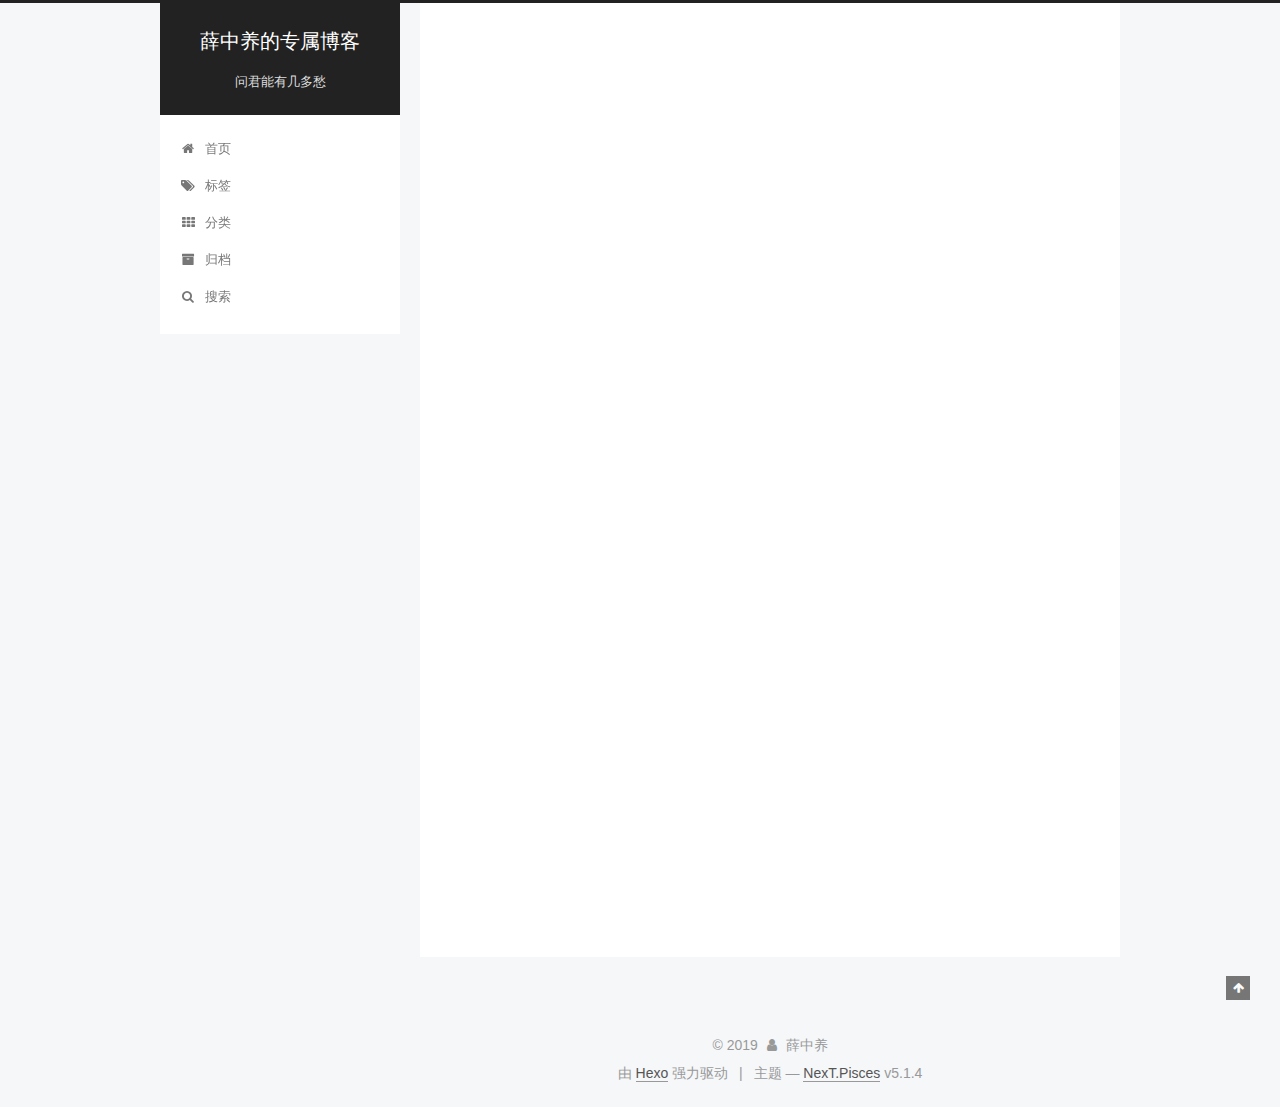
<file: index.html>
<!DOCTYPE html>



  


<html class="theme-next pisces use-motion" lang="zh-Hans">
<head><meta name="generator" content="Hexo 3.8.0">
  <meta charset="UTF-8">
<meta http-equiv="X-UA-Compatible" content="IE=edge">
<meta name="viewport" content="width=device-width, initial-scale=1, maximum-scale=1">
<meta name="theme-color" content="#222">









<meta http-equiv="Cache-Control" content="no-transform">
<meta http-equiv="Cache-Control" content="no-siteapp">
















  
  
  <link href="/lib/fancybox/source/jquery.fancybox.css?v=2.1.5" rel="stylesheet" type="text/css">







<link href="/lib/font-awesome/css/font-awesome.min.css?v=4.6.2" rel="stylesheet" type="text/css">

<link href="/css/main.css?v=5.1.4" rel="stylesheet" type="text/css">


  <link rel="apple-touch-icon" sizes="180x180" href="/images/apple-touch-icon-next.png?v=5.1.4">


  <link rel="icon" type="image/png" sizes="32x32" href="/images/favicon-32x32-next.png?v=5.1.4">


  <link rel="icon" type="image/png" sizes="16x16" href="/images/favicon-16x16-next.png?v=5.1.4">


  <link rel="mask-icon" href="/images/logo.svg?v=5.1.4" color="#222">





  <meta name="keywords" content="Hexo, NexT">










<meta name="description" content="不可描述">
<meta property="og:type" content="website">
<meta property="og:title" content="薛中养的专属博客">
<meta property="og:url" content="http://yoursite.com/index.html">
<meta property="og:site_name" content="薛中养的专属博客">
<meta property="og:description" content="不可描述">
<meta property="og:locale" content="zh-Hans">
<meta name="twitter:card" content="summary">
<meta name="twitter:title" content="薛中养的专属博客">
<meta name="twitter:description" content="不可描述">



<script type="text/javascript" id="hexo.configurations">
  var NexT = window.NexT || {};
  var CONFIG = {
    root: '/',
    scheme: 'Pisces',
    version: '5.1.4',
    sidebar: {"position":"left","display":"post","offset":12,"b2t":false,"scrollpercent":false,"onmobile":false},
    fancybox: true,
    tabs: true,
    motion: {"enable":true,"async":false,"transition":{"post_block":"fadeIn","post_header":"slideDownIn","post_body":"slideDownIn","coll_header":"slideLeftIn","sidebar":"slideUpIn"}},
    duoshuo: {
      userId: '0',
      author: '博主'
    },
    algolia: {
      applicationID: '',
      apiKey: '',
      indexName: '',
      hits: {"per_page":10},
      labels: {"input_placeholder":"Search for Posts","hits_empty":"We didn't find any results for the search: ${query}","hits_stats":"${hits} results found in ${time} ms"}
    }
  };
</script>



  <link rel="canonical" href="http://yoursite.com/">





  <title>薛中养的专属博客</title>
  








</head>

<body itemscope itemtype="http://schema.org/WebPage" lang="zh-Hans">

  
  
    
  

  <div class="container sidebar-position-left 
  page-home">
    <div class="headband"></div>

    <header id="header" class="header" itemscope itemtype="http://schema.org/WPHeader">
      <div class="header-inner"><div class="site-brand-wrapper">
  <div class="site-meta ">
    

    <div class="custom-logo-site-title">
      <a href="/" class="brand" rel="start">
        <span class="logo-line-before"><i></i></span>
        <span class="site-title">薛中养的专属博客</span>
        <span class="logo-line-after"><i></i></span>
      </a>
    </div>
      
        <p class="site-subtitle">问君能有几多愁</p>
      
  </div>

  <div class="site-nav-toggle">
    <button>
      <span class="btn-bar"></span>
      <span class="btn-bar"></span>
      <span class="btn-bar"></span>
    </button>
  </div>
</div>

<nav class="site-nav">
  

  
    <ul id="menu" class="menu">
      
        
        <li class="menu-item menu-item-home">
          <a href="/" rel="section">
            
              <i class="menu-item-icon fa fa-fw fa-home"></i> <br>
            
            首页
          </a>
        </li>
      
        
        <li class="menu-item menu-item-tags">
          <a href="/tags/" rel="section">
            
              <i class="menu-item-icon fa fa-fw fa-tags"></i> <br>
            
            标签
          </a>
        </li>
      
        
        <li class="menu-item menu-item-categories">
          <a href="/categories/" rel="section">
            
              <i class="menu-item-icon fa fa-fw fa-th"></i> <br>
            
            分类
          </a>
        </li>
      
        
        <li class="menu-item menu-item-archives">
          <a href="/archives/" rel="section">
            
              <i class="menu-item-icon fa fa-fw fa-archive"></i> <br>
            
            归档
          </a>
        </li>
      

      
        <li class="menu-item menu-item-search">
          
            <a href="javascript:;" class="popup-trigger">
          
            
              <i class="menu-item-icon fa fa-search fa-fw"></i> <br>
            
            搜索
          </a>
        </li>
      
    </ul>
  

  
    <div class="site-search">
      
  <div class="popup search-popup local-search-popup">
  <div class="local-search-header clearfix">
    <span class="search-icon">
      <i class="fa fa-search"></i>
    </span>
    <span class="popup-btn-close">
      <i class="fa fa-times-circle"></i>
    </span>
    <div class="local-search-input-wrapper">
      <input autocomplete="off" placeholder="搜索..." spellcheck="false" type="text" id="local-search-input">
    </div>
  </div>
  <div id="local-search-result"></div>
</div>



    </div>
  
</nav>



 </div>
    </header>

    <main id="main" class="main">
      <div class="main-inner">
        <div class="content-wrap">
          <div id="content" class="content">
            
  <section id="posts" class="posts-expand">
    
      

  

  
  
  

  <article class="post post-type-normal" itemscope itemtype="http://schema.org/Article">
  
  
  
  <div class="post-block">
    <link itemprop="mainEntityOfPage" href="http://yoursite.com/2019/03/28/djy/">

    <span hidden itemprop="author" itemscope itemtype="http://schema.org/Person">
      <meta itemprop="name" content="薛中养">
      <meta itemprop="description" content>
      <meta itemprop="image" content="/images/xzy.png">
    </span>

    <span hidden itemprop="publisher" itemscope itemtype="http://schema.org/Organization">
      <meta itemprop="name" content="薛中养的专属博客">
    </span>

    
      <header class="post-header">

        
        
          <h1 class="post-title" itemprop="name headline">
                
                <a class="post-title-link" href="/2019/03/28/djy/" itemprop="url">djy</a></h1>
        

        <div class="post-meta">
          <span class="post-time">
            
              <span class="post-meta-item-icon">
                <i class="fa fa-calendar-o"></i>
              </span>
              
                <span class="post-meta-item-text">发表于</span>
              
              <time title="创建于" itemprop="dateCreated datePublished" datetime="2019-03-27T19:47:01Z">
                2019-03-27
              </time>
            

            

            
          </span>

          

          
            
              <span class="post-comments-count">
                <span class="post-meta-divider">|</span>
                <span class="post-meta-item-icon">
                  <i class="fa fa-comment-o"></i>
                </span>
                <a href="/2019/03/28/djy/#comments" itemprop="discussionUrl">
                  <span class="post-comments-count ds-thread-count" data-thread-key="2019/03/28/djy/" itemprop="commentCount"></span>
                </a>
              </span>
            
          

          
          

          

          

          

          

        </div>
      </header>
    

    
    
    
    <div class="post-body" itemprop="articleBody">

      
      

      
        
          
          
          
          <!--noindex-->
          <div class="post-button text-center">
            <a class="btn" href="/2019/03/28/djy/#more" rel="contents">
              阅读全文 &raquo;
            </a>
          </div>
          <!--/noindex-->
        
      
    </div>
    
    
    

    

    

    

    <footer class="post-footer">
      

      

      

      
      
        <div class="post-eof"></div>
      
    </footer>
  </div>
  
  
  
  </article>


    
      

  

  
  
  

  <article class="post post-type-normal" itemscope itemtype="http://schema.org/Article">
  
  
  
  <div class="post-block">
    <link itemprop="mainEntityOfPage" href="http://yoursite.com/2019/03/28/My-New-Post/">

    <span hidden itemprop="author" itemscope itemtype="http://schema.org/Person">
      <meta itemprop="name" content="薛中养">
      <meta itemprop="description" content>
      <meta itemprop="image" content="/images/xzy.png">
    </span>

    <span hidden itemprop="publisher" itemscope itemtype="http://schema.org/Organization">
      <meta itemprop="name" content="薛中养的专属博客">
    </span>

    
      <header class="post-header">

        
        
          <h1 class="post-title" itemprop="name headline">
                
                <a class="post-title-link" href="/2019/03/28/My-New-Post/" itemprop="url">My New Post</a></h1>
        

        <div class="post-meta">
          <span class="post-time">
            
              <span class="post-meta-item-icon">
                <i class="fa fa-calendar-o"></i>
              </span>
              
                <span class="post-meta-item-text">发表于</span>
              
              <time title="创建于" itemprop="dateCreated datePublished" datetime="2019-03-27T19:37:29Z">
                2019-03-27
              </time>
            

            

            
          </span>

          

          
            
              <span class="post-comments-count">
                <span class="post-meta-divider">|</span>
                <span class="post-meta-item-icon">
                  <i class="fa fa-comment-o"></i>
                </span>
                <a href="/2019/03/28/My-New-Post/#comments" itemprop="discussionUrl">
                  <span class="post-comments-count ds-thread-count" data-thread-key="2019/03/28/My-New-Post/" itemprop="commentCount"></span>
                </a>
              </span>
            
          

          
          

          

          

          

          

        </div>
      </header>
    

    
    
    
    <div class="post-body" itemprop="articleBody">

      
      

      
        
          
          
          
          <!--noindex-->
          <div class="post-button text-center">
            <a class="btn" href="/2019/03/28/My-New-Post/#more" rel="contents">
              阅读全文 &raquo;
            </a>
          </div>
          <!--/noindex-->
        
      
    </div>
    
    
    

    

    

    

    <footer class="post-footer">
      

      

      

      
      
        <div class="post-eof"></div>
      
    </footer>
  </div>
  
  
  
  </article>


    
      

  

  
  
  

  <article class="post post-type-normal" itemscope itemtype="http://schema.org/Article">
  
  
  
  <div class="post-block">
    <link itemprop="mainEntityOfPage" href="http://yoursite.com/2019/03/27/hello-world/">

    <span hidden itemprop="author" itemscope itemtype="http://schema.org/Person">
      <meta itemprop="name" content="薛中养">
      <meta itemprop="description" content>
      <meta itemprop="image" content="/images/xzy.png">
    </span>

    <span hidden itemprop="publisher" itemscope itemtype="http://schema.org/Organization">
      <meta itemprop="name" content="薛中养的专属博客">
    </span>

    
      <header class="post-header">

        
        
          <h1 class="post-title" itemprop="name headline">
                
                <a class="post-title-link" href="/2019/03/27/hello-world/" itemprop="url">Hello World</a></h1>
        

        <div class="post-meta">
          <span class="post-time">
            
              <span class="post-meta-item-icon">
                <i class="fa fa-calendar-o"></i>
              </span>
              
                <span class="post-meta-item-text">发表于</span>
              
              <time title="创建于" itemprop="dateCreated datePublished" datetime="2019-03-27T09:45:52Z">
                2019-03-27
              </time>
            

            

            
          </span>

          

          
            
              <span class="post-comments-count">
                <span class="post-meta-divider">|</span>
                <span class="post-meta-item-icon">
                  <i class="fa fa-comment-o"></i>
                </span>
                <a href="/2019/03/27/hello-world/#comments" itemprop="discussionUrl">
                  <span class="post-comments-count ds-thread-count" data-thread-key="2019/03/27/hello-world/" itemprop="commentCount"></span>
                </a>
              </span>
            
          

          
          

          

          

          

          

        </div>
      </header>
    

    
    
    
    <div class="post-body" itemprop="articleBody">

      
      

      
        
          
          Welcome to Hexo! This is your very first post. Check documentation for more info. If you get any problems when using Hexo, you can find the answer in 
          ...
          <!--noindex-->
          <div class="post-button text-center">
            <a class="btn" href="/2019/03/27/hello-world/#more" rel="contents">
              阅读全文 &raquo;
            </a>
          </div>
          <!--/noindex-->
        
      
    </div>
    
    
    

    

    

    

    <footer class="post-footer">
      

      

      

      
      
        <div class="post-eof"></div>
      
    </footer>
  </div>
  
  
  
  </article>


    
  </section>

  


          </div>
          


          

        </div>
        
          
  
  <div class="sidebar-toggle">
    <div class="sidebar-toggle-line-wrap">
      <span class="sidebar-toggle-line sidebar-toggle-line-first"></span>
      <span class="sidebar-toggle-line sidebar-toggle-line-middle"></span>
      <span class="sidebar-toggle-line sidebar-toggle-line-last"></span>
    </div>
  </div>

  <aside id="sidebar" class="sidebar">
    
    <div class="sidebar-inner">

      

      

      <section class="site-overview-wrap sidebar-panel sidebar-panel-active">
        <div class="site-overview">
          <div class="site-author motion-element" itemprop="author" itemscope itemtype="http://schema.org/Person">
            
              <img class="site-author-image" itemprop="image" src="/images/xzy.png" alt="薛中养">
            
              <p class="site-author-name" itemprop="name">薛中养</p>
              <p class="site-description motion-element" itemprop="description">不可描述</p>
          </div>

          <nav class="site-state motion-element">

            
              <div class="site-state-item site-state-posts">
              
                <a href="/archives/">
              
                  <span class="site-state-item-count">3</span>
                  <span class="site-state-item-name">日志</span>
                </a>
              </div>
            

            

            

          </nav>

          

          
            <div class="links-of-author motion-element">
                
                  <span class="links-of-author-item">
                    <a href="https://github.com/xuezhongyang" target="_blank" title="GitHub">
                      
                        <i class="fa fa-fw fa-github"></i>GitHub</a>
                  </span>
                
                  <span class="links-of-author-item">
                    <a href="mailto:xuezhongyang@gmail.com" target="_blank" title="E-Mail">
                      
                        <i class="fa fa-fw fa-envelope"></i>E-Mail</a>
                  </span>
                
                  <span class="links-of-author-item">
                    <a href="https://plus.google.com/zhongyangxue" target="_blank" title="Google">
                      
                        <i class="fa fa-fw fa-google"></i>Google</a>
                  </span>
                
                  <span class="links-of-author-item">
                    <a href="https://twitter.com/zhongyangxue" target="_blank" title="Twitter">
                      
                        <i class="fa fa-fw fa-twitter"></i>Twitter</a>
                  </span>
                
            </div>
          

          
          

          
          

          

        </div>
      </section>

      

      

    </div>
  </aside>


        
      </div>
    </main>

    <footer id="footer" class="footer">
      <div class="footer-inner">
        <div class="copyright">&copy; <span itemprop="copyrightYear">2019</span>
  <span class="with-love">
    <i class="fa fa-user"></i>
  </span>
  <span class="author" itemprop="copyrightHolder">薛中养</span>

  
</div>


  <div class="powered-by">由 <a class="theme-link" target="_blank" href="https://hexo.io">Hexo</a> 强力驱动</div>



  <span class="post-meta-divider">|</span>



  <div class="theme-info">主题 &mdash; <a class="theme-link" target="_blank" href="https://github.com/iissnan/hexo-theme-next">NexT.Pisces</a> v5.1.4</div>


<div>
<script async src="https://dn-lbstatics.qbox.me/busuanzi/2.3/busuanzi.pure.mini.js"></script>
<span id="busuanzi_container_site_pv" style="display:none">
    本站总访问量 <span id="busuanzi_value_site_pv"></span> 次
    <span class="post-meta-divider">|</span>
</span>
<span id="busuanzi_container_site_uv" style="display:none">
    有<span id="busuanzi_value_site_uv"></span>人看过我的博客啦
</span>
</div>



        







        
      </div>
    </footer>

    
      <div class="back-to-top">
        <i class="fa fa-arrow-up"></i>
        
      </div>
    

    

  </div>

  

<script type="text/javascript">
  if (Object.prototype.toString.call(window.Promise) !== '[object Function]') {
    window.Promise = null;
  }
</script>









  












  
  
    <script type="text/javascript" src="/lib/jquery/index.js?v=2.1.3"></script>
  

  
  
    <script type="text/javascript" src="/lib/fastclick/lib/fastclick.min.js?v=1.0.6"></script>
  

  
  
    <script type="text/javascript" src="/lib/jquery_lazyload/jquery.lazyload.js?v=1.9.7"></script>
  

  
  
    <script type="text/javascript" src="/lib/velocity/velocity.min.js?v=1.2.1"></script>
  

  
  
    <script type="text/javascript" src="/lib/velocity/velocity.ui.min.js?v=1.2.1"></script>
  

  
  
    <script type="text/javascript" src="/lib/fancybox/source/jquery.fancybox.pack.js?v=2.1.5"></script>
  


  


  <script type="text/javascript" src="/js/src/utils.js?v=5.1.4"></script>

  <script type="text/javascript" src="/js/src/motion.js?v=5.1.4"></script>



  
  


  <script type="text/javascript" src="/js/src/affix.js?v=5.1.4"></script>

  <script type="text/javascript" src="/js/src/schemes/pisces.js?v=5.1.4"></script>



  

  


  <script type="text/javascript" src="/js/src/bootstrap.js?v=5.1.4"></script>



  

  
    
  

  <script type="text/javascript">
    var duoshuoQuery = {short_name:"xuezhongyang"};
    (function() {
      var ds = document.createElement('script');
      ds.type = 'text/javascript';ds.async = true;
      ds.id = 'duoshuo-script';
      ds.src = (document.location.protocol == 'https:' ? 'https:' : 'http:') + '//static.duoshuo.com/embed.js';
      ds.charset = 'UTF-8';
      (document.getElementsByTagName('head')[0]
      || document.getElementsByTagName('body')[0]).appendChild(ds);
    })();
  </script>

  
    
    
    <script src="/lib/ua-parser-js/dist/ua-parser.min.js?v=0.7.9"></script>
    <script src="/js/src/hook-duoshuo.js"></script>
  


















  

  <script type="text/javascript">
    // Popup Window;
    var isfetched = false;
    var isXml = true;
    // Search DB path;
    var search_path = "";
    if (search_path.length === 0) {
      search_path = "search.xml";
    } else if (/json$/i.test(search_path)) {
      isXml = false;
    }
    var path = "/" + search_path;
    // monitor main search box;

    var onPopupClose = function (e) {
      $('.popup').hide();
      $('#local-search-input').val('');
      $('.search-result-list').remove();
      $('#no-result').remove();
      $(".local-search-pop-overlay").remove();
      $('body').css('overflow', '');
    }

    function proceedsearch() {
      $("body")
        .append('<div class="search-popup-overlay local-search-pop-overlay"></div>')
        .css('overflow', 'hidden');
      $('.search-popup-overlay').click(onPopupClose);
      $('.popup').toggle();
      var $localSearchInput = $('#local-search-input');
      $localSearchInput.attr("autocapitalize", "none");
      $localSearchInput.attr("autocorrect", "off");
      $localSearchInput.focus();
    }

    // search function;
    var searchFunc = function(path, search_id, content_id) {
      'use strict';

      // start loading animation
      $("body")
        .append('<div class="search-popup-overlay local-search-pop-overlay">' +
          '<div id="search-loading-icon">' +
          '<i class="fa fa-spinner fa-pulse fa-5x fa-fw"></i>' +
          '</div>' +
          '</div>')
        .css('overflow', 'hidden');
      $("#search-loading-icon").css('margin', '20% auto 0 auto').css('text-align', 'center');

      $.ajax({
        url: path,
        dataType: isXml ? "xml" : "json",
        async: true,
        success: function(res) {
          // get the contents from search data
          isfetched = true;
          $('.popup').detach().appendTo('.header-inner');
          var datas = isXml ? $("entry", res).map(function() {
            return {
              title: $("title", this).text(),
              content: $("content",this).text(),
              url: $("url" , this).text()
            };
          }).get() : res;
          var input = document.getElementById(search_id);
          var resultContent = document.getElementById(content_id);
          var inputEventFunction = function() {
            var searchText = input.value.trim().toLowerCase();
            var keywords = searchText.split(/[\s\-]+/);
            if (keywords.length > 1) {
              keywords.push(searchText);
            }
            var resultItems = [];
            if (searchText.length > 0) {
              // perform local searching
              datas.forEach(function(data) {
                var isMatch = false;
                var hitCount = 0;
                var searchTextCount = 0;
                var title = data.title.trim();
                var titleInLowerCase = title.toLowerCase();
                var content = data.content.trim().replace(/<[^>]+>/g,"");
                var contentInLowerCase = content.toLowerCase();
                var articleUrl = decodeURIComponent(data.url);
                var indexOfTitle = [];
                var indexOfContent = [];
                // only match articles with not empty titles
                if(title != '') {
                  keywords.forEach(function(keyword) {
                    function getIndexByWord(word, text, caseSensitive) {
                      var wordLen = word.length;
                      if (wordLen === 0) {
                        return [];
                      }
                      var startPosition = 0, position = [], index = [];
                      if (!caseSensitive) {
                        text = text.toLowerCase();
                        word = word.toLowerCase();
                      }
                      while ((position = text.indexOf(word, startPosition)) > -1) {
                        index.push({position: position, word: word});
                        startPosition = position + wordLen;
                      }
                      return index;
                    }

                    indexOfTitle = indexOfTitle.concat(getIndexByWord(keyword, titleInLowerCase, false));
                    indexOfContent = indexOfContent.concat(getIndexByWord(keyword, contentInLowerCase, false));
                  });
                  if (indexOfTitle.length > 0 || indexOfContent.length > 0) {
                    isMatch = true;
                    hitCount = indexOfTitle.length + indexOfContent.length;
                  }
                }

                // show search results

                if (isMatch) {
                  // sort index by position of keyword

                  [indexOfTitle, indexOfContent].forEach(function (index) {
                    index.sort(function (itemLeft, itemRight) {
                      if (itemRight.position !== itemLeft.position) {
                        return itemRight.position - itemLeft.position;
                      } else {
                        return itemLeft.word.length - itemRight.word.length;
                      }
                    });
                  });

                  // merge hits into slices

                  function mergeIntoSlice(text, start, end, index) {
                    var item = index[index.length - 1];
                    var position = item.position;
                    var word = item.word;
                    var hits = [];
                    var searchTextCountInSlice = 0;
                    while (position + word.length <= end && index.length != 0) {
                      if (word === searchText) {
                        searchTextCountInSlice++;
                      }
                      hits.push({position: position, length: word.length});
                      var wordEnd = position + word.length;

                      // move to next position of hit

                      index.pop();
                      while (index.length != 0) {
                        item = index[index.length - 1];
                        position = item.position;
                        word = item.word;
                        if (wordEnd > position) {
                          index.pop();
                        } else {
                          break;
                        }
                      }
                    }
                    searchTextCount += searchTextCountInSlice;
                    return {
                      hits: hits,
                      start: start,
                      end: end,
                      searchTextCount: searchTextCountInSlice
                    };
                  }

                  var slicesOfTitle = [];
                  if (indexOfTitle.length != 0) {
                    slicesOfTitle.push(mergeIntoSlice(title, 0, title.length, indexOfTitle));
                  }

                  var slicesOfContent = [];
                  while (indexOfContent.length != 0) {
                    var item = indexOfContent[indexOfContent.length - 1];
                    var position = item.position;
                    var word = item.word;
                    // cut out 100 characters
                    var start = position - 20;
                    var end = position + 80;
                    if(start < 0){
                      start = 0;
                    }
                    if (end < position + word.length) {
                      end = position + word.length;
                    }
                    if(end > content.length){
                      end = content.length;
                    }
                    slicesOfContent.push(mergeIntoSlice(content, start, end, indexOfContent));
                  }

                  // sort slices in content by search text's count and hits' count

                  slicesOfContent.sort(function (sliceLeft, sliceRight) {
                    if (sliceLeft.searchTextCount !== sliceRight.searchTextCount) {
                      return sliceRight.searchTextCount - sliceLeft.searchTextCount;
                    } else if (sliceLeft.hits.length !== sliceRight.hits.length) {
                      return sliceRight.hits.length - sliceLeft.hits.length;
                    } else {
                      return sliceLeft.start - sliceRight.start;
                    }
                  });

                  // select top N slices in content

                  var upperBound = parseInt('1');
                  if (upperBound >= 0) {
                    slicesOfContent = slicesOfContent.slice(0, upperBound);
                  }

                  // highlight title and content

                  function highlightKeyword(text, slice) {
                    var result = '';
                    var prevEnd = slice.start;
                    slice.hits.forEach(function (hit) {
                      result += text.substring(prevEnd, hit.position);
                      var end = hit.position + hit.length;
                      result += '<b class="search-keyword">' + text.substring(hit.position, end) + '</b>';
                      prevEnd = end;
                    });
                    result += text.substring(prevEnd, slice.end);
                    return result;
                  }

                  var resultItem = '';

                  if (slicesOfTitle.length != 0) {
                    resultItem += "<li><a href='" + articleUrl + "' class='search-result-title'>" + highlightKeyword(title, slicesOfTitle[0]) + "</a>";
                  } else {
                    resultItem += "<li><a href='" + articleUrl + "' class='search-result-title'>" + title + "</a>";
                  }

                  slicesOfContent.forEach(function (slice) {
                    resultItem += "<a href='" + articleUrl + "'>" +
                      "<p class=\"search-result\">" + highlightKeyword(content, slice) +
                      "...</p>" + "</a>";
                  });

                  resultItem += "</li>";
                  resultItems.push({
                    item: resultItem,
                    searchTextCount: searchTextCount,
                    hitCount: hitCount,
                    id: resultItems.length
                  });
                }
              })
            };
            if (keywords.length === 1 && keywords[0] === "") {
              resultContent.innerHTML = '<div id="no-result"><i class="fa fa-search fa-5x" /></div>'
            } else if (resultItems.length === 0) {
              resultContent.innerHTML = '<div id="no-result"><i class="fa fa-frown-o fa-5x" /></div>'
            } else {
              resultItems.sort(function (resultLeft, resultRight) {
                if (resultLeft.searchTextCount !== resultRight.searchTextCount) {
                  return resultRight.searchTextCount - resultLeft.searchTextCount;
                } else if (resultLeft.hitCount !== resultRight.hitCount) {
                  return resultRight.hitCount - resultLeft.hitCount;
                } else {
                  return resultRight.id - resultLeft.id;
                }
              });
              var searchResultList = '<ul class=\"search-result-list\">';
              resultItems.forEach(function (result) {
                searchResultList += result.item;
              })
              searchResultList += "</ul>";
              resultContent.innerHTML = searchResultList;
            }
          }

          if ('auto' === 'auto') {
            input.addEventListener('input', inputEventFunction);
          } else {
            $('.search-icon').click(inputEventFunction);
            input.addEventListener('keypress', function (event) {
              if (event.keyCode === 13) {
                inputEventFunction();
              }
            });
          }

          // remove loading animation
          $(".local-search-pop-overlay").remove();
          $('body').css('overflow', '');

          proceedsearch();
        }
      });
    }

    // handle and trigger popup window;
    $('.popup-trigger').click(function(e) {
      e.stopPropagation();
      if (isfetched === false) {
        searchFunc(path, 'local-search-input', 'local-search-result');
      } else {
        proceedsearch();
      };
    });

    $('.popup-btn-close').click(onPopupClose);
    $('.popup').click(function(e){
      e.stopPropagation();
    });
    $(document).on('keyup', function (event) {
      var shouldDismissSearchPopup = event.which === 27 &&
        $('.search-popup').is(':visible');
      if (shouldDismissSearchPopup) {
        onPopupClose();
      }
    });
  </script>





  

  

  

  
  

  

  

  

</body>
</html>
</file>
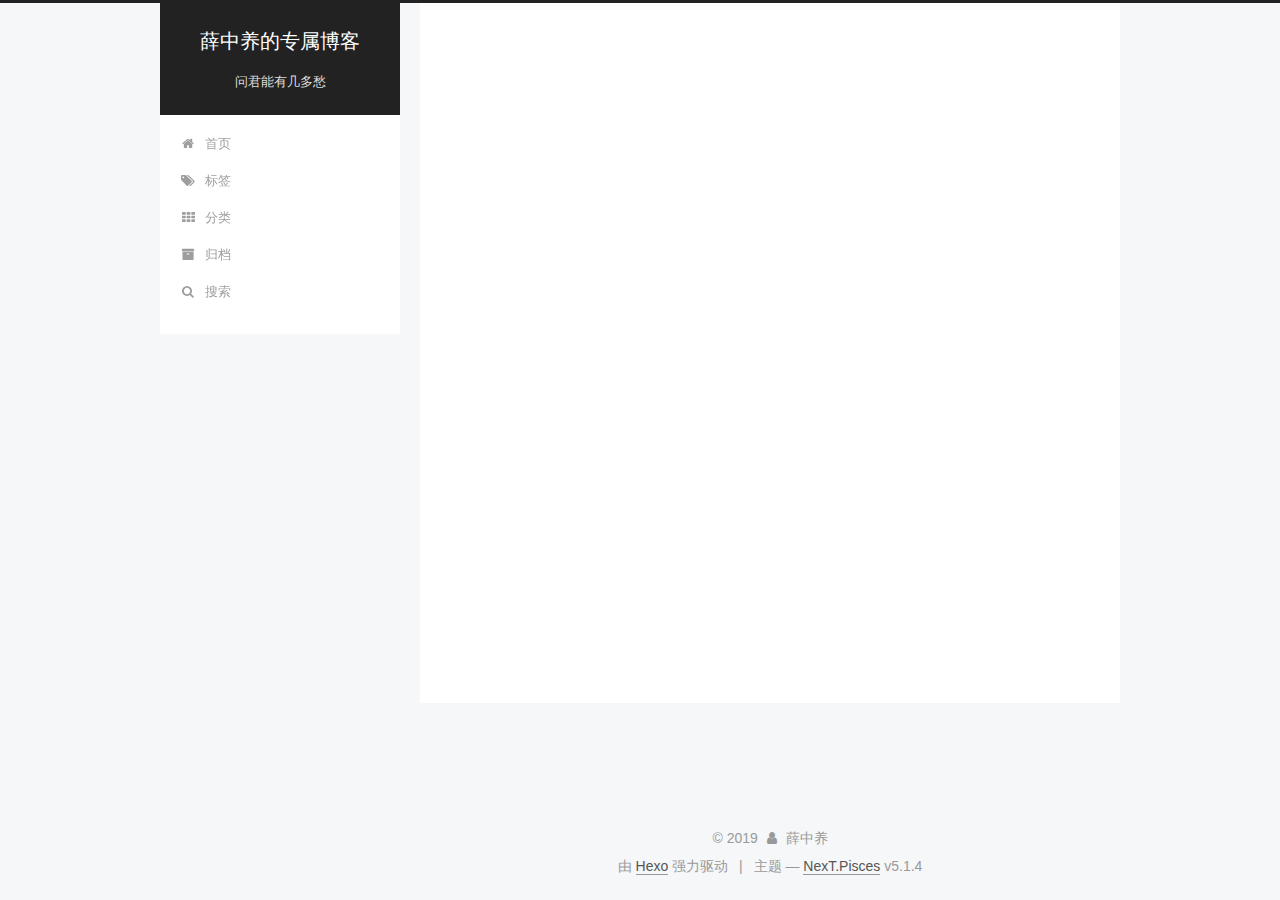
<file: archives/index.html>
<!DOCTYPE html>



  


<html class="theme-next pisces use-motion" lang="zh-Hans">
<head><meta name="generator" content="Hexo 3.8.0">
  <meta charset="UTF-8">
<meta http-equiv="X-UA-Compatible" content="IE=edge">
<meta name="viewport" content="width=device-width, initial-scale=1, maximum-scale=1">
<meta name="theme-color" content="#222">









<meta http-equiv="Cache-Control" content="no-transform">
<meta http-equiv="Cache-Control" content="no-siteapp">
















  
  
  <link href="/lib/fancybox/source/jquery.fancybox.css?v=2.1.5" rel="stylesheet" type="text/css">







<link href="/lib/font-awesome/css/font-awesome.min.css?v=4.6.2" rel="stylesheet" type="text/css">

<link href="/css/main.css?v=5.1.4" rel="stylesheet" type="text/css">


  <link rel="apple-touch-icon" sizes="180x180" href="/images/apple-touch-icon-next.png?v=5.1.4">


  <link rel="icon" type="image/png" sizes="32x32" href="/images/favicon-32x32-next.png?v=5.1.4">


  <link rel="icon" type="image/png" sizes="16x16" href="/images/favicon-16x16-next.png?v=5.1.4">


  <link rel="mask-icon" href="/images/logo.svg?v=5.1.4" color="#222">





  <meta name="keywords" content="Hexo, NexT">










<meta name="description" content="不可描述">
<meta property="og:type" content="website">
<meta property="og:title" content="薛中养的专属博客">
<meta property="og:url" content="http://yoursite.com/archives/index.html">
<meta property="og:site_name" content="薛中养的专属博客">
<meta property="og:description" content="不可描述">
<meta property="og:locale" content="zh-Hans">
<meta name="twitter:card" content="summary">
<meta name="twitter:title" content="薛中养的专属博客">
<meta name="twitter:description" content="不可描述">



<script type="text/javascript" id="hexo.configurations">
  var NexT = window.NexT || {};
  var CONFIG = {
    root: '/',
    scheme: 'Pisces',
    version: '5.1.4',
    sidebar: {"position":"left","display":"post","offset":12,"b2t":false,"scrollpercent":false,"onmobile":false},
    fancybox: true,
    tabs: true,
    motion: {"enable":true,"async":false,"transition":{"post_block":"fadeIn","post_header":"slideDownIn","post_body":"slideDownIn","coll_header":"slideLeftIn","sidebar":"slideUpIn"}},
    duoshuo: {
      userId: '0',
      author: '博主'
    },
    algolia: {
      applicationID: '',
      apiKey: '',
      indexName: '',
      hits: {"per_page":10},
      labels: {"input_placeholder":"Search for Posts","hits_empty":"We didn't find any results for the search: ${query}","hits_stats":"${hits} results found in ${time} ms"}
    }
  };
</script>



  <link rel="canonical" href="http://yoursite.com/archives/">





  <title>归档 | 薛中养的专属博客</title>
  








</head>

<body itemscope itemtype="http://schema.org/WebPage" lang="zh-Hans">

  
  
    
  

  <div class="container sidebar-position-left page-archive">
    <div class="headband"></div>

    <header id="header" class="header" itemscope itemtype="http://schema.org/WPHeader">
      <div class="header-inner"><div class="site-brand-wrapper">
  <div class="site-meta ">
    

    <div class="custom-logo-site-title">
      <a href="/" class="brand" rel="start">
        <span class="logo-line-before"><i></i></span>
        <span class="site-title">薛中养的专属博客</span>
        <span class="logo-line-after"><i></i></span>
      </a>
    </div>
      
        <p class="site-subtitle">问君能有几多愁</p>
      
  </div>

  <div class="site-nav-toggle">
    <button>
      <span class="btn-bar"></span>
      <span class="btn-bar"></span>
      <span class="btn-bar"></span>
    </button>
  </div>
</div>

<nav class="site-nav">
  

  
    <ul id="menu" class="menu">
      
        
        <li class="menu-item menu-item-home">
          <a href="/" rel="section">
            
              <i class="menu-item-icon fa fa-fw fa-home"></i> <br>
            
            首页
          </a>
        </li>
      
        
        <li class="menu-item menu-item-tags">
          <a href="/tags/" rel="section">
            
              <i class="menu-item-icon fa fa-fw fa-tags"></i> <br>
            
            标签
          </a>
        </li>
      
        
        <li class="menu-item menu-item-categories">
          <a href="/categories/" rel="section">
            
              <i class="menu-item-icon fa fa-fw fa-th"></i> <br>
            
            分类
          </a>
        </li>
      
        
        <li class="menu-item menu-item-archives">
          <a href="/archives/" rel="section">
            
              <i class="menu-item-icon fa fa-fw fa-archive"></i> <br>
            
            归档
          </a>
        </li>
      

      
        <li class="menu-item menu-item-search">
          
            <a href="javascript:;" class="popup-trigger">
          
            
              <i class="menu-item-icon fa fa-search fa-fw"></i> <br>
            
            搜索
          </a>
        </li>
      
    </ul>
  

  
    <div class="site-search">
      
  <div class="popup search-popup local-search-popup">
  <div class="local-search-header clearfix">
    <span class="search-icon">
      <i class="fa fa-search"></i>
    </span>
    <span class="popup-btn-close">
      <i class="fa fa-times-circle"></i>
    </span>
    <div class="local-search-input-wrapper">
      <input autocomplete="off" placeholder="搜索..." spellcheck="false" type="text" id="local-search-input">
    </div>
  </div>
  <div id="local-search-result"></div>
</div>



    </div>
  
</nav>



 </div>
    </header>

    <main id="main" class="main">
      <div class="main-inner">
        <div class="content-wrap">
          <div id="content" class="content">
            

  
  
  
  <div class="post-block archive">
    <div id="posts" class="posts-collapse">
      <span class="archive-move-on"></span>

      <span class="archive-page-counter">
        
        
        
          
        
        嗯..! 目前共计 3 篇日志。 继续努力。
      </span>

      

        
        
        

        
          
          <div class="collection-title">
            <h1 class="archive-year" id="archive-year-2019">2019</h1>
          </div>
        
        

        

  <article class="post post-type-normal" itemscope itemtype="http://schema.org/Article">
    <header class="post-header">

      <h2 class="post-title">
        
            <a class="post-title-link" href="/2019/03/28/djy/" itemprop="url">
              
                <span itemprop="name">djy</span>
              
            </a>
        
      </h2>

      <div class="post-meta">
        <time class="post-time" itemprop="dateCreated" datetime="2019-03-27T19:47:01Z" content="2019-03-27">
          03-27
        </time>
      </div>

    </header>
  </article>



      

        
        
        

        
        

        

  <article class="post post-type-normal" itemscope itemtype="http://schema.org/Article">
    <header class="post-header">

      <h2 class="post-title">
        
            <a class="post-title-link" href="/2019/03/28/My-New-Post/" itemprop="url">
              
                <span itemprop="name">My New Post</span>
              
            </a>
        
      </h2>

      <div class="post-meta">
        <time class="post-time" itemprop="dateCreated" datetime="2019-03-27T19:37:29Z" content="2019-03-27">
          03-27
        </time>
      </div>

    </header>
  </article>



      

        
        
        

        
        

        

  <article class="post post-type-normal" itemscope itemtype="http://schema.org/Article">
    <header class="post-header">

      <h2 class="post-title">
        
            <a class="post-title-link" href="/2019/03/27/hello-world/" itemprop="url">
              
                <span itemprop="name">Hello World</span>
              
            </a>
        
      </h2>

      <div class="post-meta">
        <time class="post-time" itemprop="dateCreated" datetime="2019-03-27T09:45:52Z" content="2019-03-27">
          03-27
        </time>
      </div>

    </header>
  </article>



      

    </div>
  </div>
  
  
  

  



          </div>
          


          

        </div>
        
          
  
  <div class="sidebar-toggle">
    <div class="sidebar-toggle-line-wrap">
      <span class="sidebar-toggle-line sidebar-toggle-line-first"></span>
      <span class="sidebar-toggle-line sidebar-toggle-line-middle"></span>
      <span class="sidebar-toggle-line sidebar-toggle-line-last"></span>
    </div>
  </div>

  <aside id="sidebar" class="sidebar">
    
    <div class="sidebar-inner">

      

      

      <section class="site-overview-wrap sidebar-panel sidebar-panel-active">
        <div class="site-overview">
          <div class="site-author motion-element" itemprop="author" itemscope itemtype="http://schema.org/Person">
            
              <img class="site-author-image" itemprop="image" src="/images/xzy.png" alt="薛中养">
            
              <p class="site-author-name" itemprop="name">薛中养</p>
              <p class="site-description motion-element" itemprop="description">不可描述</p>
          </div>

          <nav class="site-state motion-element">

            
              <div class="site-state-item site-state-posts">
              
                <a href="/archives/">
              
                  <span class="site-state-item-count">3</span>
                  <span class="site-state-item-name">日志</span>
                </a>
              </div>
            

            

            

          </nav>

          

          
            <div class="links-of-author motion-element">
                
                  <span class="links-of-author-item">
                    <a href="https://github.com/xuezhongyang" target="_blank" title="GitHub">
                      
                        <i class="fa fa-fw fa-github"></i>GitHub</a>
                  </span>
                
                  <span class="links-of-author-item">
                    <a href="mailto:xuezhongyang@gmail.com" target="_blank" title="E-Mail">
                      
                        <i class="fa fa-fw fa-envelope"></i>E-Mail</a>
                  </span>
                
                  <span class="links-of-author-item">
                    <a href="https://plus.google.com/zhongyangxue" target="_blank" title="Google">
                      
                        <i class="fa fa-fw fa-google"></i>Google</a>
                  </span>
                
                  <span class="links-of-author-item">
                    <a href="https://twitter.com/zhongyangxue" target="_blank" title="Twitter">
                      
                        <i class="fa fa-fw fa-twitter"></i>Twitter</a>
                  </span>
                
            </div>
          

          
          

          
          

          

        </div>
      </section>

      

      

    </div>
  </aside>


        
      </div>
    </main>

    <footer id="footer" class="footer">
      <div class="footer-inner">
        <div class="copyright">&copy; <span itemprop="copyrightYear">2019</span>
  <span class="with-love">
    <i class="fa fa-user"></i>
  </span>
  <span class="author" itemprop="copyrightHolder">薛中养</span>

  
</div>


  <div class="powered-by">由 <a class="theme-link" target="_blank" href="https://hexo.io">Hexo</a> 强力驱动</div>



  <span class="post-meta-divider">|</span>



  <div class="theme-info">主题 &mdash; <a class="theme-link" target="_blank" href="https://github.com/iissnan/hexo-theme-next">NexT.Pisces</a> v5.1.4</div>


<div>
<script async src="https://dn-lbstatics.qbox.me/busuanzi/2.3/busuanzi.pure.mini.js"></script>
<span id="busuanzi_container_site_pv" style="display:none">
    本站总访问量 <span id="busuanzi_value_site_pv"></span> 次
    <span class="post-meta-divider">|</span>
</span>
<span id="busuanzi_container_site_uv" style="display:none">
    有<span id="busuanzi_value_site_uv"></span>人看过我的博客啦
</span>
</div>



        







        
      </div>
    </footer>

    
      <div class="back-to-top">
        <i class="fa fa-arrow-up"></i>
        
      </div>
    

    

  </div>

  

<script type="text/javascript">
  if (Object.prototype.toString.call(window.Promise) !== '[object Function]') {
    window.Promise = null;
  }
</script>









  












  
  
    <script type="text/javascript" src="/lib/jquery/index.js?v=2.1.3"></script>
  

  
  
    <script type="text/javascript" src="/lib/fastclick/lib/fastclick.min.js?v=1.0.6"></script>
  

  
  
    <script type="text/javascript" src="/lib/jquery_lazyload/jquery.lazyload.js?v=1.9.7"></script>
  

  
  
    <script type="text/javascript" src="/lib/velocity/velocity.min.js?v=1.2.1"></script>
  

  
  
    <script type="text/javascript" src="/lib/velocity/velocity.ui.min.js?v=1.2.1"></script>
  

  
  
    <script type="text/javascript" src="/lib/fancybox/source/jquery.fancybox.pack.js?v=2.1.5"></script>
  


  


  <script type="text/javascript" src="/js/src/utils.js?v=5.1.4"></script>

  <script type="text/javascript" src="/js/src/motion.js?v=5.1.4"></script>



  
  


  <script type="text/javascript" src="/js/src/affix.js?v=5.1.4"></script>

  <script type="text/javascript" src="/js/src/schemes/pisces.js?v=5.1.4"></script>



  

  


  <script type="text/javascript" src="/js/src/bootstrap.js?v=5.1.4"></script>



  

  
    
  

  <script type="text/javascript">
    var duoshuoQuery = {short_name:"xuezhongyang"};
    (function() {
      var ds = document.createElement('script');
      ds.type = 'text/javascript';ds.async = true;
      ds.id = 'duoshuo-script';
      ds.src = (document.location.protocol == 'https:' ? 'https:' : 'http:') + '//static.duoshuo.com/embed.js';
      ds.charset = 'UTF-8';
      (document.getElementsByTagName('head')[0]
      || document.getElementsByTagName('body')[0]).appendChild(ds);
    })();
  </script>

  
    
    
    <script src="/lib/ua-parser-js/dist/ua-parser.min.js?v=0.7.9"></script>
    <script src="/js/src/hook-duoshuo.js"></script>
  


















  

  <script type="text/javascript">
    // Popup Window;
    var isfetched = false;
    var isXml = true;
    // Search DB path;
    var search_path = "";
    if (search_path.length === 0) {
      search_path = "search.xml";
    } else if (/json$/i.test(search_path)) {
      isXml = false;
    }
    var path = "/" + search_path;
    // monitor main search box;

    var onPopupClose = function (e) {
      $('.popup').hide();
      $('#local-search-input').val('');
      $('.search-result-list').remove();
      $('#no-result').remove();
      $(".local-search-pop-overlay").remove();
      $('body').css('overflow', '');
    }

    function proceedsearch() {
      $("body")
        .append('<div class="search-popup-overlay local-search-pop-overlay"></div>')
        .css('overflow', 'hidden');
      $('.search-popup-overlay').click(onPopupClose);
      $('.popup').toggle();
      var $localSearchInput = $('#local-search-input');
      $localSearchInput.attr("autocapitalize", "none");
      $localSearchInput.attr("autocorrect", "off");
      $localSearchInput.focus();
    }

    // search function;
    var searchFunc = function(path, search_id, content_id) {
      'use strict';

      // start loading animation
      $("body")
        .append('<div class="search-popup-overlay local-search-pop-overlay">' +
          '<div id="search-loading-icon">' +
          '<i class="fa fa-spinner fa-pulse fa-5x fa-fw"></i>' +
          '</div>' +
          '</div>')
        .css('overflow', 'hidden');
      $("#search-loading-icon").css('margin', '20% auto 0 auto').css('text-align', 'center');

      $.ajax({
        url: path,
        dataType: isXml ? "xml" : "json",
        async: true,
        success: function(res) {
          // get the contents from search data
          isfetched = true;
          $('.popup').detach().appendTo('.header-inner');
          var datas = isXml ? $("entry", res).map(function() {
            return {
              title: $("title", this).text(),
              content: $("content",this).text(),
              url: $("url" , this).text()
            };
          }).get() : res;
          var input = document.getElementById(search_id);
          var resultContent = document.getElementById(content_id);
          var inputEventFunction = function() {
            var searchText = input.value.trim().toLowerCase();
            var keywords = searchText.split(/[\s\-]+/);
            if (keywords.length > 1) {
              keywords.push(searchText);
            }
            var resultItems = [];
            if (searchText.length > 0) {
              // perform local searching
              datas.forEach(function(data) {
                var isMatch = false;
                var hitCount = 0;
                var searchTextCount = 0;
                var title = data.title.trim();
                var titleInLowerCase = title.toLowerCase();
                var content = data.content.trim().replace(/<[^>]+>/g,"");
                var contentInLowerCase = content.toLowerCase();
                var articleUrl = decodeURIComponent(data.url);
                var indexOfTitle = [];
                var indexOfContent = [];
                // only match articles with not empty titles
                if(title != '') {
                  keywords.forEach(function(keyword) {
                    function getIndexByWord(word, text, caseSensitive) {
                      var wordLen = word.length;
                      if (wordLen === 0) {
                        return [];
                      }
                      var startPosition = 0, position = [], index = [];
                      if (!caseSensitive) {
                        text = text.toLowerCase();
                        word = word.toLowerCase();
                      }
                      while ((position = text.indexOf(word, startPosition)) > -1) {
                        index.push({position: position, word: word});
                        startPosition = position + wordLen;
                      }
                      return index;
                    }

                    indexOfTitle = indexOfTitle.concat(getIndexByWord(keyword, titleInLowerCase, false));
                    indexOfContent = indexOfContent.concat(getIndexByWord(keyword, contentInLowerCase, false));
                  });
                  if (indexOfTitle.length > 0 || indexOfContent.length > 0) {
                    isMatch = true;
                    hitCount = indexOfTitle.length + indexOfContent.length;
                  }
                }

                // show search results

                if (isMatch) {
                  // sort index by position of keyword

                  [indexOfTitle, indexOfContent].forEach(function (index) {
                    index.sort(function (itemLeft, itemRight) {
                      if (itemRight.position !== itemLeft.position) {
                        return itemRight.position - itemLeft.position;
                      } else {
                        return itemLeft.word.length - itemRight.word.length;
                      }
                    });
                  });

                  // merge hits into slices

                  function mergeIntoSlice(text, start, end, index) {
                    var item = index[index.length - 1];
                    var position = item.position;
                    var word = item.word;
                    var hits = [];
                    var searchTextCountInSlice = 0;
                    while (position + word.length <= end && index.length != 0) {
                      if (word === searchText) {
                        searchTextCountInSlice++;
                      }
                      hits.push({position: position, length: word.length});
                      var wordEnd = position + word.length;

                      // move to next position of hit

                      index.pop();
                      while (index.length != 0) {
                        item = index[index.length - 1];
                        position = item.position;
                        word = item.word;
                        if (wordEnd > position) {
                          index.pop();
                        } else {
                          break;
                        }
                      }
                    }
                    searchTextCount += searchTextCountInSlice;
                    return {
                      hits: hits,
                      start: start,
                      end: end,
                      searchTextCount: searchTextCountInSlice
                    };
                  }

                  var slicesOfTitle = [];
                  if (indexOfTitle.length != 0) {
                    slicesOfTitle.push(mergeIntoSlice(title, 0, title.length, indexOfTitle));
                  }

                  var slicesOfContent = [];
                  while (indexOfContent.length != 0) {
                    var item = indexOfContent[indexOfContent.length - 1];
                    var position = item.position;
                    var word = item.word;
                    // cut out 100 characters
                    var start = position - 20;
                    var end = position + 80;
                    if(start < 0){
                      start = 0;
                    }
                    if (end < position + word.length) {
                      end = position + word.length;
                    }
                    if(end > content.length){
                      end = content.length;
                    }
                    slicesOfContent.push(mergeIntoSlice(content, start, end, indexOfContent));
                  }

                  // sort slices in content by search text's count and hits' count

                  slicesOfContent.sort(function (sliceLeft, sliceRight) {
                    if (sliceLeft.searchTextCount !== sliceRight.searchTextCount) {
                      return sliceRight.searchTextCount - sliceLeft.searchTextCount;
                    } else if (sliceLeft.hits.length !== sliceRight.hits.length) {
                      return sliceRight.hits.length - sliceLeft.hits.length;
                    } else {
                      return sliceLeft.start - sliceRight.start;
                    }
                  });

                  // select top N slices in content

                  var upperBound = parseInt('1');
                  if (upperBound >= 0) {
                    slicesOfContent = slicesOfContent.slice(0, upperBound);
                  }

                  // highlight title and content

                  function highlightKeyword(text, slice) {
                    var result = '';
                    var prevEnd = slice.start;
                    slice.hits.forEach(function (hit) {
                      result += text.substring(prevEnd, hit.position);
                      var end = hit.position + hit.length;
                      result += '<b class="search-keyword">' + text.substring(hit.position, end) + '</b>';
                      prevEnd = end;
                    });
                    result += text.substring(prevEnd, slice.end);
                    return result;
                  }

                  var resultItem = '';

                  if (slicesOfTitle.length != 0) {
                    resultItem += "<li><a href='" + articleUrl + "' class='search-result-title'>" + highlightKeyword(title, slicesOfTitle[0]) + "</a>";
                  } else {
                    resultItem += "<li><a href='" + articleUrl + "' class='search-result-title'>" + title + "</a>";
                  }

                  slicesOfContent.forEach(function (slice) {
                    resultItem += "<a href='" + articleUrl + "'>" +
                      "<p class=\"search-result\">" + highlightKeyword(content, slice) +
                      "...</p>" + "</a>";
                  });

                  resultItem += "</li>";
                  resultItems.push({
                    item: resultItem,
                    searchTextCount: searchTextCount,
                    hitCount: hitCount,
                    id: resultItems.length
                  });
                }
              })
            };
            if (keywords.length === 1 && keywords[0] === "") {
              resultContent.innerHTML = '<div id="no-result"><i class="fa fa-search fa-5x" /></div>'
            } else if (resultItems.length === 0) {
              resultContent.innerHTML = '<div id="no-result"><i class="fa fa-frown-o fa-5x" /></div>'
            } else {
              resultItems.sort(function (resultLeft, resultRight) {
                if (resultLeft.searchTextCount !== resultRight.searchTextCount) {
                  return resultRight.searchTextCount - resultLeft.searchTextCount;
                } else if (resultLeft.hitCount !== resultRight.hitCount) {
                  return resultRight.hitCount - resultLeft.hitCount;
                } else {
                  return resultRight.id - resultLeft.id;
                }
              });
              var searchResultList = '<ul class=\"search-result-list\">';
              resultItems.forEach(function (result) {
                searchResultList += result.item;
              })
              searchResultList += "</ul>";
              resultContent.innerHTML = searchResultList;
            }
          }

          if ('auto' === 'auto') {
            input.addEventListener('input', inputEventFunction);
          } else {
            $('.search-icon').click(inputEventFunction);
            input.addEventListener('keypress', function (event) {
              if (event.keyCode === 13) {
                inputEventFunction();
              }
            });
          }

          // remove loading animation
          $(".local-search-pop-overlay").remove();
          $('body').css('overflow', '');

          proceedsearch();
        }
      });
    }

    // handle and trigger popup window;
    $('.popup-trigger').click(function(e) {
      e.stopPropagation();
      if (isfetched === false) {
        searchFunc(path, 'local-search-input', 'local-search-result');
      } else {
        proceedsearch();
      };
    });

    $('.popup-btn-close').click(onPopupClose);
    $('.popup').click(function(e){
      e.stopPropagation();
    });
    $(document).on('keyup', function (event) {
      var shouldDismissSearchPopup = event.which === 27 &&
        $('.search-popup').is(':visible');
      if (shouldDismissSearchPopup) {
        onPopupClose();
      }
    });
  </script>





  

  

  

  
  

  

  

  

</body>
</html>
</file>
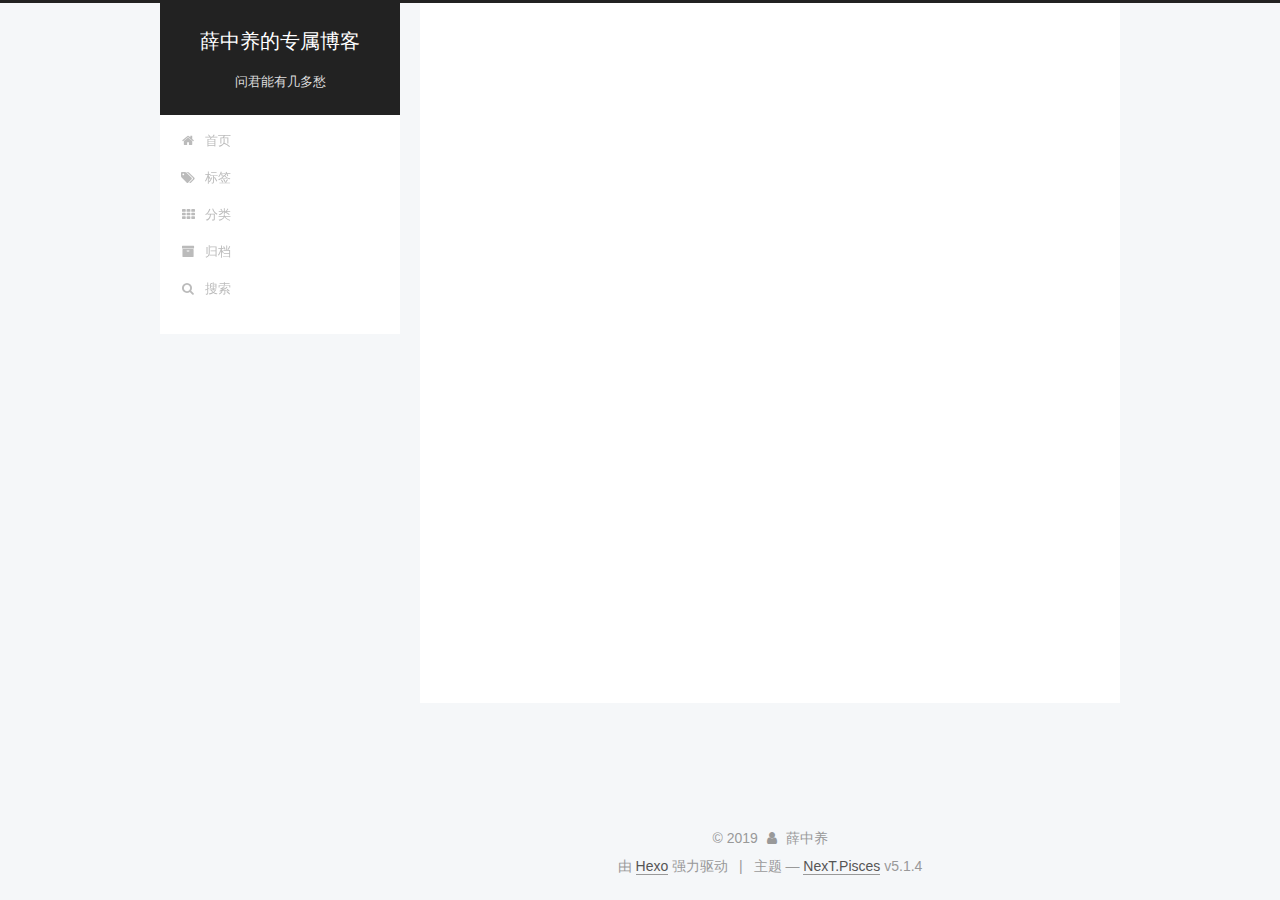
<file: categories/index.html>
<!DOCTYPE html>



  


<html class="theme-next pisces use-motion" lang="zh-Hans">
<head><meta name="generator" content="Hexo 3.8.0">
  <meta charset="UTF-8">
<meta http-equiv="X-UA-Compatible" content="IE=edge">
<meta name="viewport" content="width=device-width, initial-scale=1, maximum-scale=1">
<meta name="theme-color" content="#222">









<meta http-equiv="Cache-Control" content="no-transform">
<meta http-equiv="Cache-Control" content="no-siteapp">
















  
  
  <link href="/lib/fancybox/source/jquery.fancybox.css?v=2.1.5" rel="stylesheet" type="text/css">







<link href="/lib/font-awesome/css/font-awesome.min.css?v=4.6.2" rel="stylesheet" type="text/css">

<link href="/css/main.css?v=5.1.4" rel="stylesheet" type="text/css">


  <link rel="apple-touch-icon" sizes="180x180" href="/images/apple-touch-icon-next.png?v=5.1.4">


  <link rel="icon" type="image/png" sizes="32x32" href="/images/favicon-32x32-next.png?v=5.1.4">


  <link rel="icon" type="image/png" sizes="16x16" href="/images/favicon-16x16-next.png?v=5.1.4">


  <link rel="mask-icon" href="/images/logo.svg?v=5.1.4" color="#222">





  <meta name="keywords" content="Hexo, NexT">










<meta name="description" content="不可描述">
<meta property="og:type" content="website">
<meta property="og:title" content="分类">
<meta property="og:url" content="http://yoursite.com/categories/index.html">
<meta property="og:site_name" content="薛中养的专属博客">
<meta property="og:description" content="不可描述">
<meta property="og:locale" content="zh-Hans">
<meta property="og:updated_time" content="2019-03-27T12:03:18.077Z">
<meta name="twitter:card" content="summary">
<meta name="twitter:title" content="分类">
<meta name="twitter:description" content="不可描述">



<script type="text/javascript" id="hexo.configurations">
  var NexT = window.NexT || {};
  var CONFIG = {
    root: '/',
    scheme: 'Pisces',
    version: '5.1.4',
    sidebar: {"position":"left","display":"post","offset":12,"b2t":false,"scrollpercent":false,"onmobile":false},
    fancybox: true,
    tabs: true,
    motion: {"enable":true,"async":false,"transition":{"post_block":"fadeIn","post_header":"slideDownIn","post_body":"slideDownIn","coll_header":"slideLeftIn","sidebar":"slideUpIn"}},
    duoshuo: {
      userId: '0',
      author: '博主'
    },
    algolia: {
      applicationID: '',
      apiKey: '',
      indexName: '',
      hits: {"per_page":10},
      labels: {"input_placeholder":"Search for Posts","hits_empty":"We didn't find any results for the search: ${query}","hits_stats":"${hits} results found in ${time} ms"}
    }
  };
</script>



  <link rel="canonical" href="http://yoursite.com/categories/">





  <title>分类 | 薛中养的专属博客</title>
  








</head>

<body itemscope itemtype="http://schema.org/WebPage" lang="zh-Hans">

  
  
    
  

  <div class="container sidebar-position-left page-post-detail">
    <div class="headband"></div>

    <header id="header" class="header" itemscope itemtype="http://schema.org/WPHeader">
      <div class="header-inner"><div class="site-brand-wrapper">
  <div class="site-meta ">
    

    <div class="custom-logo-site-title">
      <a href="/" class="brand" rel="start">
        <span class="logo-line-before"><i></i></span>
        <span class="site-title">薛中养的专属博客</span>
        <span class="logo-line-after"><i></i></span>
      </a>
    </div>
      
        <p class="site-subtitle">问君能有几多愁</p>
      
  </div>

  <div class="site-nav-toggle">
    <button>
      <span class="btn-bar"></span>
      <span class="btn-bar"></span>
      <span class="btn-bar"></span>
    </button>
  </div>
</div>

<nav class="site-nav">
  

  
    <ul id="menu" class="menu">
      
        
        <li class="menu-item menu-item-home">
          <a href="/" rel="section">
            
              <i class="menu-item-icon fa fa-fw fa-home"></i> <br>
            
            首页
          </a>
        </li>
      
        
        <li class="menu-item menu-item-tags">
          <a href="/tags/" rel="section">
            
              <i class="menu-item-icon fa fa-fw fa-tags"></i> <br>
            
            标签
          </a>
        </li>
      
        
        <li class="menu-item menu-item-categories">
          <a href="/categories/" rel="section">
            
              <i class="menu-item-icon fa fa-fw fa-th"></i> <br>
            
            分类
          </a>
        </li>
      
        
        <li class="menu-item menu-item-archives">
          <a href="/archives/" rel="section">
            
              <i class="menu-item-icon fa fa-fw fa-archive"></i> <br>
            
            归档
          </a>
        </li>
      

      
        <li class="menu-item menu-item-search">
          
            <a href="javascript:;" class="popup-trigger">
          
            
              <i class="menu-item-icon fa fa-search fa-fw"></i> <br>
            
            搜索
          </a>
        </li>
      
    </ul>
  

  
    <div class="site-search">
      
  <div class="popup search-popup local-search-popup">
  <div class="local-search-header clearfix">
    <span class="search-icon">
      <i class="fa fa-search"></i>
    </span>
    <span class="popup-btn-close">
      <i class="fa fa-times-circle"></i>
    </span>
    <div class="local-search-input-wrapper">
      <input autocomplete="off" placeholder="搜索..." spellcheck="false" type="text" id="local-search-input">
    </div>
  </div>
  <div id="local-search-result"></div>
</div>



    </div>
  
</nav>



 </div>
    </header>

    <main id="main" class="main">
      <div class="main-inner">
        <div class="content-wrap">
          <div id="content" class="content">
            

  <div id="posts" class="posts-expand">
    
    
    
    <div class="post-block page">
      <header class="post-header">

	<h1 class="post-title" itemprop="name headline">分类</h1>



</header>

      
      
      
      <div class="post-body">
        
        
          <div class="category-all-page">
            <div class="category-all-title">
                暂无分类
            </div>
            <div class="category-all">
              
            </div>
          </div>
        
      </div>
      
      
      
    </div>
    
    
    
  </div>


          </div>
          


          

  
    <div class="comments" id="comments">
      <div class="ds-thread" data-thread-key="categories/index.html" data-title="分类" data-url="http://yoursite.com/categories/index.html">
      </div>
    </div>

  



        </div>
        
          
  
  <div class="sidebar-toggle">
    <div class="sidebar-toggle-line-wrap">
      <span class="sidebar-toggle-line sidebar-toggle-line-first"></span>
      <span class="sidebar-toggle-line sidebar-toggle-line-middle"></span>
      <span class="sidebar-toggle-line sidebar-toggle-line-last"></span>
    </div>
  </div>

  <aside id="sidebar" class="sidebar">
    
    <div class="sidebar-inner">

      

      

      <section class="site-overview-wrap sidebar-panel sidebar-panel-active">
        <div class="site-overview">
          <div class="site-author motion-element" itemprop="author" itemscope itemtype="http://schema.org/Person">
            
              <img class="site-author-image" itemprop="image" src="/images/xzy.png" alt="薛中养">
            
              <p class="site-author-name" itemprop="name">薛中养</p>
              <p class="site-description motion-element" itemprop="description">不可描述</p>
          </div>

          <nav class="site-state motion-element">

            
              <div class="site-state-item site-state-posts">
              
                <a href="/archives/">
              
                  <span class="site-state-item-count">3</span>
                  <span class="site-state-item-name">日志</span>
                </a>
              </div>
            

            

            

          </nav>

          

          
            <div class="links-of-author motion-element">
                
                  <span class="links-of-author-item">
                    <a href="https://github.com/xuezhongyang" target="_blank" title="GitHub">
                      
                        <i class="fa fa-fw fa-github"></i>GitHub</a>
                  </span>
                
                  <span class="links-of-author-item">
                    <a href="mailto:xuezhongyang@gmail.com" target="_blank" title="E-Mail">
                      
                        <i class="fa fa-fw fa-envelope"></i>E-Mail</a>
                  </span>
                
                  <span class="links-of-author-item">
                    <a href="https://plus.google.com/zhongyangxue" target="_blank" title="Google">
                      
                        <i class="fa fa-fw fa-google"></i>Google</a>
                  </span>
                
                  <span class="links-of-author-item">
                    <a href="https://twitter.com/zhongyangxue" target="_blank" title="Twitter">
                      
                        <i class="fa fa-fw fa-twitter"></i>Twitter</a>
                  </span>
                
            </div>
          

          
          

          
          

          

        </div>
      </section>

      

      

    </div>
  </aside>


        
      </div>
    </main>

    <footer id="footer" class="footer">
      <div class="footer-inner">
        <div class="copyright">&copy; <span itemprop="copyrightYear">2019</span>
  <span class="with-love">
    <i class="fa fa-user"></i>
  </span>
  <span class="author" itemprop="copyrightHolder">薛中养</span>

  
</div>


  <div class="powered-by">由 <a class="theme-link" target="_blank" href="https://hexo.io">Hexo</a> 强力驱动</div>



  <span class="post-meta-divider">|</span>



  <div class="theme-info">主题 &mdash; <a class="theme-link" target="_blank" href="https://github.com/iissnan/hexo-theme-next">NexT.Pisces</a> v5.1.4</div>


<div>
<script async src="https://dn-lbstatics.qbox.me/busuanzi/2.3/busuanzi.pure.mini.js"></script>
<span id="busuanzi_container_site_pv" style="display:none">
    本站总访问量 <span id="busuanzi_value_site_pv"></span> 次
    <span class="post-meta-divider">|</span>
</span>
<span id="busuanzi_container_site_uv" style="display:none">
    有<span id="busuanzi_value_site_uv"></span>人看过我的博客啦
</span>
</div>



        







        
      </div>
    </footer>

    
      <div class="back-to-top">
        <i class="fa fa-arrow-up"></i>
        
      </div>
    

    

  </div>

  

<script type="text/javascript">
  if (Object.prototype.toString.call(window.Promise) !== '[object Function]') {
    window.Promise = null;
  }
</script>









  












  
  
    <script type="text/javascript" src="/lib/jquery/index.js?v=2.1.3"></script>
  

  
  
    <script type="text/javascript" src="/lib/fastclick/lib/fastclick.min.js?v=1.0.6"></script>
  

  
  
    <script type="text/javascript" src="/lib/jquery_lazyload/jquery.lazyload.js?v=1.9.7"></script>
  

  
  
    <script type="text/javascript" src="/lib/velocity/velocity.min.js?v=1.2.1"></script>
  

  
  
    <script type="text/javascript" src="/lib/velocity/velocity.ui.min.js?v=1.2.1"></script>
  

  
  
    <script type="text/javascript" src="/lib/fancybox/source/jquery.fancybox.pack.js?v=2.1.5"></script>
  


  


  <script type="text/javascript" src="/js/src/utils.js?v=5.1.4"></script>

  <script type="text/javascript" src="/js/src/motion.js?v=5.1.4"></script>



  
  


  <script type="text/javascript" src="/js/src/affix.js?v=5.1.4"></script>

  <script type="text/javascript" src="/js/src/schemes/pisces.js?v=5.1.4"></script>



  
  <script type="text/javascript" src="/js/src/scrollspy.js?v=5.1.4"></script>
<script type="text/javascript" src="/js/src/post-details.js?v=5.1.4"></script>



  


  <script type="text/javascript" src="/js/src/bootstrap.js?v=5.1.4"></script>



  

  
    
  

  <script type="text/javascript">
    var duoshuoQuery = {short_name:"xuezhongyang"};
    (function() {
      var ds = document.createElement('script');
      ds.type = 'text/javascript';ds.async = true;
      ds.id = 'duoshuo-script';
      ds.src = (document.location.protocol == 'https:' ? 'https:' : 'http:') + '//static.duoshuo.com/embed.js';
      ds.charset = 'UTF-8';
      (document.getElementsByTagName('head')[0]
      || document.getElementsByTagName('body')[0]).appendChild(ds);
    })();
  </script>

  
    
    
    <script src="/lib/ua-parser-js/dist/ua-parser.min.js?v=0.7.9"></script>
    <script src="/js/src/hook-duoshuo.js"></script>
  


















  

  <script type="text/javascript">
    // Popup Window;
    var isfetched = false;
    var isXml = true;
    // Search DB path;
    var search_path = "";
    if (search_path.length === 0) {
      search_path = "search.xml";
    } else if (/json$/i.test(search_path)) {
      isXml = false;
    }
    var path = "/" + search_path;
    // monitor main search box;

    var onPopupClose = function (e) {
      $('.popup').hide();
      $('#local-search-input').val('');
      $('.search-result-list').remove();
      $('#no-result').remove();
      $(".local-search-pop-overlay").remove();
      $('body').css('overflow', '');
    }

    function proceedsearch() {
      $("body")
        .append('<div class="search-popup-overlay local-search-pop-overlay"></div>')
        .css('overflow', 'hidden');
      $('.search-popup-overlay').click(onPopupClose);
      $('.popup').toggle();
      var $localSearchInput = $('#local-search-input');
      $localSearchInput.attr("autocapitalize", "none");
      $localSearchInput.attr("autocorrect", "off");
      $localSearchInput.focus();
    }

    // search function;
    var searchFunc = function(path, search_id, content_id) {
      'use strict';

      // start loading animation
      $("body")
        .append('<div class="search-popup-overlay local-search-pop-overlay">' +
          '<div id="search-loading-icon">' +
          '<i class="fa fa-spinner fa-pulse fa-5x fa-fw"></i>' +
          '</div>' +
          '</div>')
        .css('overflow', 'hidden');
      $("#search-loading-icon").css('margin', '20% auto 0 auto').css('text-align', 'center');

      $.ajax({
        url: path,
        dataType: isXml ? "xml" : "json",
        async: true,
        success: function(res) {
          // get the contents from search data
          isfetched = true;
          $('.popup').detach().appendTo('.header-inner');
          var datas = isXml ? $("entry", res).map(function() {
            return {
              title: $("title", this).text(),
              content: $("content",this).text(),
              url: $("url" , this).text()
            };
          }).get() : res;
          var input = document.getElementById(search_id);
          var resultContent = document.getElementById(content_id);
          var inputEventFunction = function() {
            var searchText = input.value.trim().toLowerCase();
            var keywords = searchText.split(/[\s\-]+/);
            if (keywords.length > 1) {
              keywords.push(searchText);
            }
            var resultItems = [];
            if (searchText.length > 0) {
              // perform local searching
              datas.forEach(function(data) {
                var isMatch = false;
                var hitCount = 0;
                var searchTextCount = 0;
                var title = data.title.trim();
                var titleInLowerCase = title.toLowerCase();
                var content = data.content.trim().replace(/<[^>]+>/g,"");
                var contentInLowerCase = content.toLowerCase();
                var articleUrl = decodeURIComponent(data.url);
                var indexOfTitle = [];
                var indexOfContent = [];
                // only match articles with not empty titles
                if(title != '') {
                  keywords.forEach(function(keyword) {
                    function getIndexByWord(word, text, caseSensitive) {
                      var wordLen = word.length;
                      if (wordLen === 0) {
                        return [];
                      }
                      var startPosition = 0, position = [], index = [];
                      if (!caseSensitive) {
                        text = text.toLowerCase();
                        word = word.toLowerCase();
                      }
                      while ((position = text.indexOf(word, startPosition)) > -1) {
                        index.push({position: position, word: word});
                        startPosition = position + wordLen;
                      }
                      return index;
                    }

                    indexOfTitle = indexOfTitle.concat(getIndexByWord(keyword, titleInLowerCase, false));
                    indexOfContent = indexOfContent.concat(getIndexByWord(keyword, contentInLowerCase, false));
                  });
                  if (indexOfTitle.length > 0 || indexOfContent.length > 0) {
                    isMatch = true;
                    hitCount = indexOfTitle.length + indexOfContent.length;
                  }
                }

                // show search results

                if (isMatch) {
                  // sort index by position of keyword

                  [indexOfTitle, indexOfContent].forEach(function (index) {
                    index.sort(function (itemLeft, itemRight) {
                      if (itemRight.position !== itemLeft.position) {
                        return itemRight.position - itemLeft.position;
                      } else {
                        return itemLeft.word.length - itemRight.word.length;
                      }
                    });
                  });

                  // merge hits into slices

                  function mergeIntoSlice(text, start, end, index) {
                    var item = index[index.length - 1];
                    var position = item.position;
                    var word = item.word;
                    var hits = [];
                    var searchTextCountInSlice = 0;
                    while (position + word.length <= end && index.length != 0) {
                      if (word === searchText) {
                        searchTextCountInSlice++;
                      }
                      hits.push({position: position, length: word.length});
                      var wordEnd = position + word.length;

                      // move to next position of hit

                      index.pop();
                      while (index.length != 0) {
                        item = index[index.length - 1];
                        position = item.position;
                        word = item.word;
                        if (wordEnd > position) {
                          index.pop();
                        } else {
                          break;
                        }
                      }
                    }
                    searchTextCount += searchTextCountInSlice;
                    return {
                      hits: hits,
                      start: start,
                      end: end,
                      searchTextCount: searchTextCountInSlice
                    };
                  }

                  var slicesOfTitle = [];
                  if (indexOfTitle.length != 0) {
                    slicesOfTitle.push(mergeIntoSlice(title, 0, title.length, indexOfTitle));
                  }

                  var slicesOfContent = [];
                  while (indexOfContent.length != 0) {
                    var item = indexOfContent[indexOfContent.length - 1];
                    var position = item.position;
                    var word = item.word;
                    // cut out 100 characters
                    var start = position - 20;
                    var end = position + 80;
                    if(start < 0){
                      start = 0;
                    }
                    if (end < position + word.length) {
                      end = position + word.length;
                    }
                    if(end > content.length){
                      end = content.length;
                    }
                    slicesOfContent.push(mergeIntoSlice(content, start, end, indexOfContent));
                  }

                  // sort slices in content by search text's count and hits' count

                  slicesOfContent.sort(function (sliceLeft, sliceRight) {
                    if (sliceLeft.searchTextCount !== sliceRight.searchTextCount) {
                      return sliceRight.searchTextCount - sliceLeft.searchTextCount;
                    } else if (sliceLeft.hits.length !== sliceRight.hits.length) {
                      return sliceRight.hits.length - sliceLeft.hits.length;
                    } else {
                      return sliceLeft.start - sliceRight.start;
                    }
                  });

                  // select top N slices in content

                  var upperBound = parseInt('1');
                  if (upperBound >= 0) {
                    slicesOfContent = slicesOfContent.slice(0, upperBound);
                  }

                  // highlight title and content

                  function highlightKeyword(text, slice) {
                    var result = '';
                    var prevEnd = slice.start;
                    slice.hits.forEach(function (hit) {
                      result += text.substring(prevEnd, hit.position);
                      var end = hit.position + hit.length;
                      result += '<b class="search-keyword">' + text.substring(hit.position, end) + '</b>';
                      prevEnd = end;
                    });
                    result += text.substring(prevEnd, slice.end);
                    return result;
                  }

                  var resultItem = '';

                  if (slicesOfTitle.length != 0) {
                    resultItem += "<li><a href='" + articleUrl + "' class='search-result-title'>" + highlightKeyword(title, slicesOfTitle[0]) + "</a>";
                  } else {
                    resultItem += "<li><a href='" + articleUrl + "' class='search-result-title'>" + title + "</a>";
                  }

                  slicesOfContent.forEach(function (slice) {
                    resultItem += "<a href='" + articleUrl + "'>" +
                      "<p class=\"search-result\">" + highlightKeyword(content, slice) +
                      "...</p>" + "</a>";
                  });

                  resultItem += "</li>";
                  resultItems.push({
                    item: resultItem,
                    searchTextCount: searchTextCount,
                    hitCount: hitCount,
                    id: resultItems.length
                  });
                }
              })
            };
            if (keywords.length === 1 && keywords[0] === "") {
              resultContent.innerHTML = '<div id="no-result"><i class="fa fa-search fa-5x" /></div>'
            } else if (resultItems.length === 0) {
              resultContent.innerHTML = '<div id="no-result"><i class="fa fa-frown-o fa-5x" /></div>'
            } else {
              resultItems.sort(function (resultLeft, resultRight) {
                if (resultLeft.searchTextCount !== resultRight.searchTextCount) {
                  return resultRight.searchTextCount - resultLeft.searchTextCount;
                } else if (resultLeft.hitCount !== resultRight.hitCount) {
                  return resultRight.hitCount - resultLeft.hitCount;
                } else {
                  return resultRight.id - resultLeft.id;
                }
              });
              var searchResultList = '<ul class=\"search-result-list\">';
              resultItems.forEach(function (result) {
                searchResultList += result.item;
              })
              searchResultList += "</ul>";
              resultContent.innerHTML = searchResultList;
            }
          }

          if ('auto' === 'auto') {
            input.addEventListener('input', inputEventFunction);
          } else {
            $('.search-icon').click(inputEventFunction);
            input.addEventListener('keypress', function (event) {
              if (event.keyCode === 13) {
                inputEventFunction();
              }
            });
          }

          // remove loading animation
          $(".local-search-pop-overlay").remove();
          $('body').css('overflow', '');

          proceedsearch();
        }
      });
    }

    // handle and trigger popup window;
    $('.popup-trigger').click(function(e) {
      e.stopPropagation();
      if (isfetched === false) {
        searchFunc(path, 'local-search-input', 'local-search-result');
      } else {
        proceedsearch();
      };
    });

    $('.popup-btn-close').click(onPopupClose);
    $('.popup').click(function(e){
      e.stopPropagation();
    });
    $(document).on('keyup', function (event) {
      var shouldDismissSearchPopup = event.which === 27 &&
        $('.search-popup').is(':visible');
      if (shouldDismissSearchPopup) {
        onPopupClose();
      }
    });
  </script>





  

  

  

  
  

  

  

  

</body>
</html>
</file>
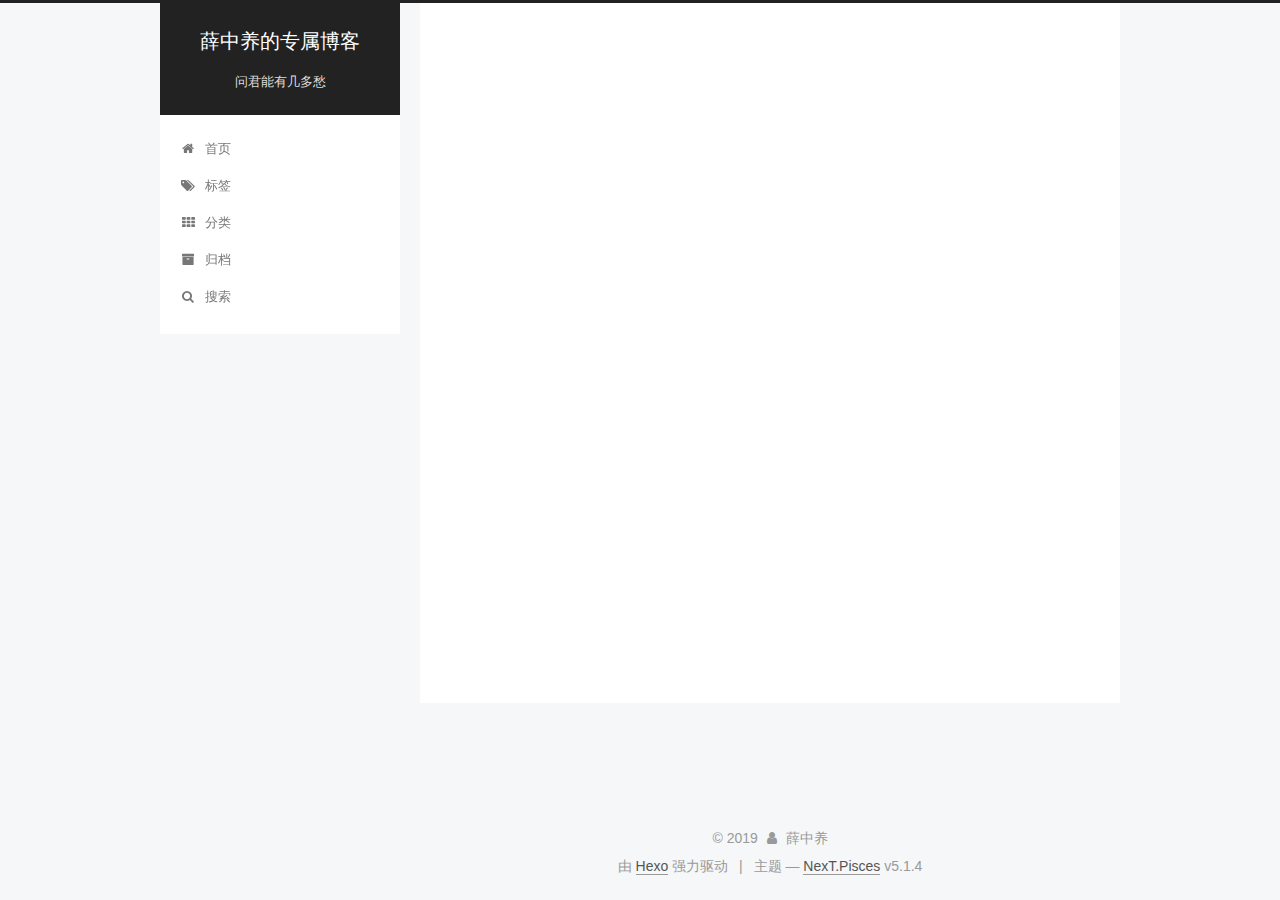
<file: tags/index.html>
<!DOCTYPE html>



  


<html class="theme-next pisces use-motion" lang="zh-Hans">
<head><meta name="generator" content="Hexo 3.8.0">
  <meta charset="UTF-8">
<meta http-equiv="X-UA-Compatible" content="IE=edge">
<meta name="viewport" content="width=device-width, initial-scale=1, maximum-scale=1">
<meta name="theme-color" content="#222">









<meta http-equiv="Cache-Control" content="no-transform">
<meta http-equiv="Cache-Control" content="no-siteapp">
















  
  
  <link href="/lib/fancybox/source/jquery.fancybox.css?v=2.1.5" rel="stylesheet" type="text/css">







<link href="/lib/font-awesome/css/font-awesome.min.css?v=4.6.2" rel="stylesheet" type="text/css">

<link href="/css/main.css?v=5.1.4" rel="stylesheet" type="text/css">


  <link rel="apple-touch-icon" sizes="180x180" href="/images/apple-touch-icon-next.png?v=5.1.4">


  <link rel="icon" type="image/png" sizes="32x32" href="/images/favicon-32x32-next.png?v=5.1.4">


  <link rel="icon" type="image/png" sizes="16x16" href="/images/favicon-16x16-next.png?v=5.1.4">


  <link rel="mask-icon" href="/images/logo.svg?v=5.1.4" color="#222">





  <meta name="keywords" content="Hexo, NexT">










<meta name="description" content="不可描述">
<meta property="og:type" content="website">
<meta property="og:title" content="标签">
<meta property="og:url" content="http://yoursite.com/tags/index.html">
<meta property="og:site_name" content="薛中养的专属博客">
<meta property="og:description" content="不可描述">
<meta property="og:locale" content="zh-Hans">
<meta property="og:updated_time" content="2019-03-27T12:04:05.569Z">
<meta name="twitter:card" content="summary">
<meta name="twitter:title" content="标签">
<meta name="twitter:description" content="不可描述">



<script type="text/javascript" id="hexo.configurations">
  var NexT = window.NexT || {};
  var CONFIG = {
    root: '/',
    scheme: 'Pisces',
    version: '5.1.4',
    sidebar: {"position":"left","display":"post","offset":12,"b2t":false,"scrollpercent":false,"onmobile":false},
    fancybox: true,
    tabs: true,
    motion: {"enable":true,"async":false,"transition":{"post_block":"fadeIn","post_header":"slideDownIn","post_body":"slideDownIn","coll_header":"slideLeftIn","sidebar":"slideUpIn"}},
    duoshuo: {
      userId: '0',
      author: '博主'
    },
    algolia: {
      applicationID: '',
      apiKey: '',
      indexName: '',
      hits: {"per_page":10},
      labels: {"input_placeholder":"Search for Posts","hits_empty":"We didn't find any results for the search: ${query}","hits_stats":"${hits} results found in ${time} ms"}
    }
  };
</script>



  <link rel="canonical" href="http://yoursite.com/tags/">





  <title>标签 | 薛中养的专属博客</title>
  








</head>

<body itemscope itemtype="http://schema.org/WebPage" lang="zh-Hans">

  
  
    
  

  <div class="container sidebar-position-left page-post-detail">
    <div class="headband"></div>

    <header id="header" class="header" itemscope itemtype="http://schema.org/WPHeader">
      <div class="header-inner"><div class="site-brand-wrapper">
  <div class="site-meta ">
    

    <div class="custom-logo-site-title">
      <a href="/" class="brand" rel="start">
        <span class="logo-line-before"><i></i></span>
        <span class="site-title">薛中养的专属博客</span>
        <span class="logo-line-after"><i></i></span>
      </a>
    </div>
      
        <p class="site-subtitle">问君能有几多愁</p>
      
  </div>

  <div class="site-nav-toggle">
    <button>
      <span class="btn-bar"></span>
      <span class="btn-bar"></span>
      <span class="btn-bar"></span>
    </button>
  </div>
</div>

<nav class="site-nav">
  

  
    <ul id="menu" class="menu">
      
        
        <li class="menu-item menu-item-home">
          <a href="/" rel="section">
            
              <i class="menu-item-icon fa fa-fw fa-home"></i> <br>
            
            首页
          </a>
        </li>
      
        
        <li class="menu-item menu-item-tags">
          <a href="/tags/" rel="section">
            
              <i class="menu-item-icon fa fa-fw fa-tags"></i> <br>
            
            标签
          </a>
        </li>
      
        
        <li class="menu-item menu-item-categories">
          <a href="/categories/" rel="section">
            
              <i class="menu-item-icon fa fa-fw fa-th"></i> <br>
            
            分类
          </a>
        </li>
      
        
        <li class="menu-item menu-item-archives">
          <a href="/archives/" rel="section">
            
              <i class="menu-item-icon fa fa-fw fa-archive"></i> <br>
            
            归档
          </a>
        </li>
      

      
        <li class="menu-item menu-item-search">
          
            <a href="javascript:;" class="popup-trigger">
          
            
              <i class="menu-item-icon fa fa-search fa-fw"></i> <br>
            
            搜索
          </a>
        </li>
      
    </ul>
  

  
    <div class="site-search">
      
  <div class="popup search-popup local-search-popup">
  <div class="local-search-header clearfix">
    <span class="search-icon">
      <i class="fa fa-search"></i>
    </span>
    <span class="popup-btn-close">
      <i class="fa fa-times-circle"></i>
    </span>
    <div class="local-search-input-wrapper">
      <input autocomplete="off" placeholder="搜索..." spellcheck="false" type="text" id="local-search-input">
    </div>
  </div>
  <div id="local-search-result"></div>
</div>



    </div>
  
</nav>



 </div>
    </header>

    <main id="main" class="main">
      <div class="main-inner">
        <div class="content-wrap">
          <div id="content" class="content">
            

  <div id="posts" class="posts-expand">
    
    
    
    <div class="post-block page">
      <header class="post-header">

	<h1 class="post-title" itemprop="name headline">标签</h1>



</header>

      
      
      
      <div class="post-body">
        
        
          <div class="tag-cloud">
            <div class="tag-cloud-title">
                暂无标签
            </div>
            <div class="tag-cloud-tags">
              
            </div>
          </div>
        
      </div>
      
      
      
    </div>
    
    
    
  </div>


          </div>
          


          

  
    <div class="comments" id="comments">
      <div class="ds-thread" data-thread-key="tags/index.html" data-title="标签" data-url="http://yoursite.com/tags/index.html">
      </div>
    </div>

  



        </div>
        
          
  
  <div class="sidebar-toggle">
    <div class="sidebar-toggle-line-wrap">
      <span class="sidebar-toggle-line sidebar-toggle-line-first"></span>
      <span class="sidebar-toggle-line sidebar-toggle-line-middle"></span>
      <span class="sidebar-toggle-line sidebar-toggle-line-last"></span>
    </div>
  </div>

  <aside id="sidebar" class="sidebar">
    
    <div class="sidebar-inner">

      

      

      <section class="site-overview-wrap sidebar-panel sidebar-panel-active">
        <div class="site-overview">
          <div class="site-author motion-element" itemprop="author" itemscope itemtype="http://schema.org/Person">
            
              <img class="site-author-image" itemprop="image" src="/images/xzy.png" alt="薛中养">
            
              <p class="site-author-name" itemprop="name">薛中养</p>
              <p class="site-description motion-element" itemprop="description">不可描述</p>
          </div>

          <nav class="site-state motion-element">

            
              <div class="site-state-item site-state-posts">
              
                <a href="/archives/">
              
                  <span class="site-state-item-count">3</span>
                  <span class="site-state-item-name">日志</span>
                </a>
              </div>
            

            

            

          </nav>

          

          
            <div class="links-of-author motion-element">
                
                  <span class="links-of-author-item">
                    <a href="https://github.com/xuezhongyang" target="_blank" title="GitHub">
                      
                        <i class="fa fa-fw fa-github"></i>GitHub</a>
                  </span>
                
                  <span class="links-of-author-item">
                    <a href="mailto:xuezhongyang@gmail.com" target="_blank" title="E-Mail">
                      
                        <i class="fa fa-fw fa-envelope"></i>E-Mail</a>
                  </span>
                
                  <span class="links-of-author-item">
                    <a href="https://plus.google.com/zhongyangxue" target="_blank" title="Google">
                      
                        <i class="fa fa-fw fa-google"></i>Google</a>
                  </span>
                
                  <span class="links-of-author-item">
                    <a href="https://twitter.com/zhongyangxue" target="_blank" title="Twitter">
                      
                        <i class="fa fa-fw fa-twitter"></i>Twitter</a>
                  </span>
                
            </div>
          

          
          

          
          

          

        </div>
      </section>

      

      

    </div>
  </aside>


        
      </div>
    </main>

    <footer id="footer" class="footer">
      <div class="footer-inner">
        <div class="copyright">&copy; <span itemprop="copyrightYear">2019</span>
  <span class="with-love">
    <i class="fa fa-user"></i>
  </span>
  <span class="author" itemprop="copyrightHolder">薛中养</span>

  
</div>


  <div class="powered-by">由 <a class="theme-link" target="_blank" href="https://hexo.io">Hexo</a> 强力驱动</div>



  <span class="post-meta-divider">|</span>



  <div class="theme-info">主题 &mdash; <a class="theme-link" target="_blank" href="https://github.com/iissnan/hexo-theme-next">NexT.Pisces</a> v5.1.4</div>


<div>
<script async src="https://dn-lbstatics.qbox.me/busuanzi/2.3/busuanzi.pure.mini.js"></script>
<span id="busuanzi_container_site_pv" style="display:none">
    本站总访问量 <span id="busuanzi_value_site_pv"></span> 次
    <span class="post-meta-divider">|</span>
</span>
<span id="busuanzi_container_site_uv" style="display:none">
    有<span id="busuanzi_value_site_uv"></span>人看过我的博客啦
</span>
</div>



        







        
      </div>
    </footer>

    
      <div class="back-to-top">
        <i class="fa fa-arrow-up"></i>
        
      </div>
    

    

  </div>

  

<script type="text/javascript">
  if (Object.prototype.toString.call(window.Promise) !== '[object Function]') {
    window.Promise = null;
  }
</script>









  












  
  
    <script type="text/javascript" src="/lib/jquery/index.js?v=2.1.3"></script>
  

  
  
    <script type="text/javascript" src="/lib/fastclick/lib/fastclick.min.js?v=1.0.6"></script>
  

  
  
    <script type="text/javascript" src="/lib/jquery_lazyload/jquery.lazyload.js?v=1.9.7"></script>
  

  
  
    <script type="text/javascript" src="/lib/velocity/velocity.min.js?v=1.2.1"></script>
  

  
  
    <script type="text/javascript" src="/lib/velocity/velocity.ui.min.js?v=1.2.1"></script>
  

  
  
    <script type="text/javascript" src="/lib/fancybox/source/jquery.fancybox.pack.js?v=2.1.5"></script>
  


  


  <script type="text/javascript" src="/js/src/utils.js?v=5.1.4"></script>

  <script type="text/javascript" src="/js/src/motion.js?v=5.1.4"></script>



  
  


  <script type="text/javascript" src="/js/src/affix.js?v=5.1.4"></script>

  <script type="text/javascript" src="/js/src/schemes/pisces.js?v=5.1.4"></script>



  
  <script type="text/javascript" src="/js/src/scrollspy.js?v=5.1.4"></script>
<script type="text/javascript" src="/js/src/post-details.js?v=5.1.4"></script>



  


  <script type="text/javascript" src="/js/src/bootstrap.js?v=5.1.4"></script>



  

  
    
  

  <script type="text/javascript">
    var duoshuoQuery = {short_name:"xuezhongyang"};
    (function() {
      var ds = document.createElement('script');
      ds.type = 'text/javascript';ds.async = true;
      ds.id = 'duoshuo-script';
      ds.src = (document.location.protocol == 'https:' ? 'https:' : 'http:') + '//static.duoshuo.com/embed.js';
      ds.charset = 'UTF-8';
      (document.getElementsByTagName('head')[0]
      || document.getElementsByTagName('body')[0]).appendChild(ds);
    })();
  </script>

  
    
    
    <script src="/lib/ua-parser-js/dist/ua-parser.min.js?v=0.7.9"></script>
    <script src="/js/src/hook-duoshuo.js"></script>
  


















  

  <script type="text/javascript">
    // Popup Window;
    var isfetched = false;
    var isXml = true;
    // Search DB path;
    var search_path = "";
    if (search_path.length === 0) {
      search_path = "search.xml";
    } else if (/json$/i.test(search_path)) {
      isXml = false;
    }
    var path = "/" + search_path;
    // monitor main search box;

    var onPopupClose = function (e) {
      $('.popup').hide();
      $('#local-search-input').val('');
      $('.search-result-list').remove();
      $('#no-result').remove();
      $(".local-search-pop-overlay").remove();
      $('body').css('overflow', '');
    }

    function proceedsearch() {
      $("body")
        .append('<div class="search-popup-overlay local-search-pop-overlay"></div>')
        .css('overflow', 'hidden');
      $('.search-popup-overlay').click(onPopupClose);
      $('.popup').toggle();
      var $localSearchInput = $('#local-search-input');
      $localSearchInput.attr("autocapitalize", "none");
      $localSearchInput.attr("autocorrect", "off");
      $localSearchInput.focus();
    }

    // search function;
    var searchFunc = function(path, search_id, content_id) {
      'use strict';

      // start loading animation
      $("body")
        .append('<div class="search-popup-overlay local-search-pop-overlay">' +
          '<div id="search-loading-icon">' +
          '<i class="fa fa-spinner fa-pulse fa-5x fa-fw"></i>' +
          '</div>' +
          '</div>')
        .css('overflow', 'hidden');
      $("#search-loading-icon").css('margin', '20% auto 0 auto').css('text-align', 'center');

      $.ajax({
        url: path,
        dataType: isXml ? "xml" : "json",
        async: true,
        success: function(res) {
          // get the contents from search data
          isfetched = true;
          $('.popup').detach().appendTo('.header-inner');
          var datas = isXml ? $("entry", res).map(function() {
            return {
              title: $("title", this).text(),
              content: $("content",this).text(),
              url: $("url" , this).text()
            };
          }).get() : res;
          var input = document.getElementById(search_id);
          var resultContent = document.getElementById(content_id);
          var inputEventFunction = function() {
            var searchText = input.value.trim().toLowerCase();
            var keywords = searchText.split(/[\s\-]+/);
            if (keywords.length > 1) {
              keywords.push(searchText);
            }
            var resultItems = [];
            if (searchText.length > 0) {
              // perform local searching
              datas.forEach(function(data) {
                var isMatch = false;
                var hitCount = 0;
                var searchTextCount = 0;
                var title = data.title.trim();
                var titleInLowerCase = title.toLowerCase();
                var content = data.content.trim().replace(/<[^>]+>/g,"");
                var contentInLowerCase = content.toLowerCase();
                var articleUrl = decodeURIComponent(data.url);
                var indexOfTitle = [];
                var indexOfContent = [];
                // only match articles with not empty titles
                if(title != '') {
                  keywords.forEach(function(keyword) {
                    function getIndexByWord(word, text, caseSensitive) {
                      var wordLen = word.length;
                      if (wordLen === 0) {
                        return [];
                      }
                      var startPosition = 0, position = [], index = [];
                      if (!caseSensitive) {
                        text = text.toLowerCase();
                        word = word.toLowerCase();
                      }
                      while ((position = text.indexOf(word, startPosition)) > -1) {
                        index.push({position: position, word: word});
                        startPosition = position + wordLen;
                      }
                      return index;
                    }

                    indexOfTitle = indexOfTitle.concat(getIndexByWord(keyword, titleInLowerCase, false));
                    indexOfContent = indexOfContent.concat(getIndexByWord(keyword, contentInLowerCase, false));
                  });
                  if (indexOfTitle.length > 0 || indexOfContent.length > 0) {
                    isMatch = true;
                    hitCount = indexOfTitle.length + indexOfContent.length;
                  }
                }

                // show search results

                if (isMatch) {
                  // sort index by position of keyword

                  [indexOfTitle, indexOfContent].forEach(function (index) {
                    index.sort(function (itemLeft, itemRight) {
                      if (itemRight.position !== itemLeft.position) {
                        return itemRight.position - itemLeft.position;
                      } else {
                        return itemLeft.word.length - itemRight.word.length;
                      }
                    });
                  });

                  // merge hits into slices

                  function mergeIntoSlice(text, start, end, index) {
                    var item = index[index.length - 1];
                    var position = item.position;
                    var word = item.word;
                    var hits = [];
                    var searchTextCountInSlice = 0;
                    while (position + word.length <= end && index.length != 0) {
                      if (word === searchText) {
                        searchTextCountInSlice++;
                      }
                      hits.push({position: position, length: word.length});
                      var wordEnd = position + word.length;

                      // move to next position of hit

                      index.pop();
                      while (index.length != 0) {
                        item = index[index.length - 1];
                        position = item.position;
                        word = item.word;
                        if (wordEnd > position) {
                          index.pop();
                        } else {
                          break;
                        }
                      }
                    }
                    searchTextCount += searchTextCountInSlice;
                    return {
                      hits: hits,
                      start: start,
                      end: end,
                      searchTextCount: searchTextCountInSlice
                    };
                  }

                  var slicesOfTitle = [];
                  if (indexOfTitle.length != 0) {
                    slicesOfTitle.push(mergeIntoSlice(title, 0, title.length, indexOfTitle));
                  }

                  var slicesOfContent = [];
                  while (indexOfContent.length != 0) {
                    var item = indexOfContent[indexOfContent.length - 1];
                    var position = item.position;
                    var word = item.word;
                    // cut out 100 characters
                    var start = position - 20;
                    var end = position + 80;
                    if(start < 0){
                      start = 0;
                    }
                    if (end < position + word.length) {
                      end = position + word.length;
                    }
                    if(end > content.length){
                      end = content.length;
                    }
                    slicesOfContent.push(mergeIntoSlice(content, start, end, indexOfContent));
                  }

                  // sort slices in content by search text's count and hits' count

                  slicesOfContent.sort(function (sliceLeft, sliceRight) {
                    if (sliceLeft.searchTextCount !== sliceRight.searchTextCount) {
                      return sliceRight.searchTextCount - sliceLeft.searchTextCount;
                    } else if (sliceLeft.hits.length !== sliceRight.hits.length) {
                      return sliceRight.hits.length - sliceLeft.hits.length;
                    } else {
                      return sliceLeft.start - sliceRight.start;
                    }
                  });

                  // select top N slices in content

                  var upperBound = parseInt('1');
                  if (upperBound >= 0) {
                    slicesOfContent = slicesOfContent.slice(0, upperBound);
                  }

                  // highlight title and content

                  function highlightKeyword(text, slice) {
                    var result = '';
                    var prevEnd = slice.start;
                    slice.hits.forEach(function (hit) {
                      result += text.substring(prevEnd, hit.position);
                      var end = hit.position + hit.length;
                      result += '<b class="search-keyword">' + text.substring(hit.position, end) + '</b>';
                      prevEnd = end;
                    });
                    result += text.substring(prevEnd, slice.end);
                    return result;
                  }

                  var resultItem = '';

                  if (slicesOfTitle.length != 0) {
                    resultItem += "<li><a href='" + articleUrl + "' class='search-result-title'>" + highlightKeyword(title, slicesOfTitle[0]) + "</a>";
                  } else {
                    resultItem += "<li><a href='" + articleUrl + "' class='search-result-title'>" + title + "</a>";
                  }

                  slicesOfContent.forEach(function (slice) {
                    resultItem += "<a href='" + articleUrl + "'>" +
                      "<p class=\"search-result\">" + highlightKeyword(content, slice) +
                      "...</p>" + "</a>";
                  });

                  resultItem += "</li>";
                  resultItems.push({
                    item: resultItem,
                    searchTextCount: searchTextCount,
                    hitCount: hitCount,
                    id: resultItems.length
                  });
                }
              })
            };
            if (keywords.length === 1 && keywords[0] === "") {
              resultContent.innerHTML = '<div id="no-result"><i class="fa fa-search fa-5x" /></div>'
            } else if (resultItems.length === 0) {
              resultContent.innerHTML = '<div id="no-result"><i class="fa fa-frown-o fa-5x" /></div>'
            } else {
              resultItems.sort(function (resultLeft, resultRight) {
                if (resultLeft.searchTextCount !== resultRight.searchTextCount) {
                  return resultRight.searchTextCount - resultLeft.searchTextCount;
                } else if (resultLeft.hitCount !== resultRight.hitCount) {
                  return resultRight.hitCount - resultLeft.hitCount;
                } else {
                  return resultRight.id - resultLeft.id;
                }
              });
              var searchResultList = '<ul class=\"search-result-list\">';
              resultItems.forEach(function (result) {
                searchResultList += result.item;
              })
              searchResultList += "</ul>";
              resultContent.innerHTML = searchResultList;
            }
          }

          if ('auto' === 'auto') {
            input.addEventListener('input', inputEventFunction);
          } else {
            $('.search-icon').click(inputEventFunction);
            input.addEventListener('keypress', function (event) {
              if (event.keyCode === 13) {
                inputEventFunction();
              }
            });
          }

          // remove loading animation
          $(".local-search-pop-overlay").remove();
          $('body').css('overflow', '');

          proceedsearch();
        }
      });
    }

    // handle and trigger popup window;
    $('.popup-trigger').click(function(e) {
      e.stopPropagation();
      if (isfetched === false) {
        searchFunc(path, 'local-search-input', 'local-search-result');
      } else {
        proceedsearch();
      };
    });

    $('.popup-btn-close').click(onPopupClose);
    $('.popup').click(function(e){
      e.stopPropagation();
    });
    $(document).on('keyup', function (event) {
      var shouldDismissSearchPopup = event.which === 27 &&
        $('.search-popup').is(':visible');
      if (shouldDismissSearchPopup) {
        onPopupClose();
      }
    });
  </script>





  

  

  

  
  

  

  

  

</body>
</html>
</file>
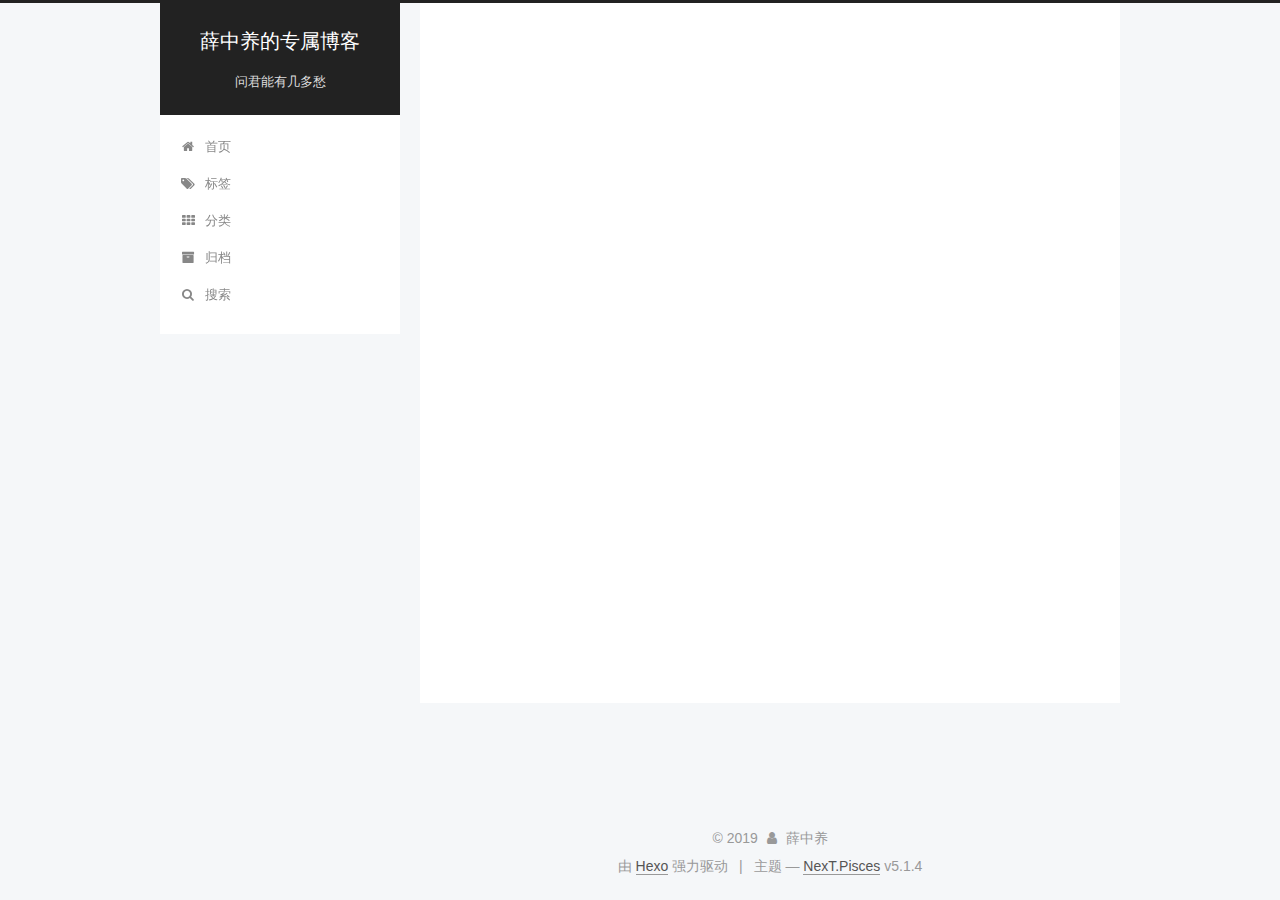
<file: archives/2019/index.html>
<!DOCTYPE html>



  


<html class="theme-next pisces use-motion" lang="zh-Hans">
<head><meta name="generator" content="Hexo 3.8.0">
  <meta charset="UTF-8">
<meta http-equiv="X-UA-Compatible" content="IE=edge">
<meta name="viewport" content="width=device-width, initial-scale=1, maximum-scale=1">
<meta name="theme-color" content="#222">









<meta http-equiv="Cache-Control" content="no-transform">
<meta http-equiv="Cache-Control" content="no-siteapp">
















  
  
  <link href="/lib/fancybox/source/jquery.fancybox.css?v=2.1.5" rel="stylesheet" type="text/css">







<link href="/lib/font-awesome/css/font-awesome.min.css?v=4.6.2" rel="stylesheet" type="text/css">

<link href="/css/main.css?v=5.1.4" rel="stylesheet" type="text/css">


  <link rel="apple-touch-icon" sizes="180x180" href="/images/apple-touch-icon-next.png?v=5.1.4">


  <link rel="icon" type="image/png" sizes="32x32" href="/images/favicon-32x32-next.png?v=5.1.4">


  <link rel="icon" type="image/png" sizes="16x16" href="/images/favicon-16x16-next.png?v=5.1.4">


  <link rel="mask-icon" href="/images/logo.svg?v=5.1.4" color="#222">





  <meta name="keywords" content="Hexo, NexT">










<meta name="description" content="不可描述">
<meta property="og:type" content="website">
<meta property="og:title" content="薛中养的专属博客">
<meta property="og:url" content="http://yoursite.com/archives/2019/index.html">
<meta property="og:site_name" content="薛中养的专属博客">
<meta property="og:description" content="不可描述">
<meta property="og:locale" content="zh-Hans">
<meta name="twitter:card" content="summary">
<meta name="twitter:title" content="薛中养的专属博客">
<meta name="twitter:description" content="不可描述">



<script type="text/javascript" id="hexo.configurations">
  var NexT = window.NexT || {};
  var CONFIG = {
    root: '/',
    scheme: 'Pisces',
    version: '5.1.4',
    sidebar: {"position":"left","display":"post","offset":12,"b2t":false,"scrollpercent":false,"onmobile":false},
    fancybox: true,
    tabs: true,
    motion: {"enable":true,"async":false,"transition":{"post_block":"fadeIn","post_header":"slideDownIn","post_body":"slideDownIn","coll_header":"slideLeftIn","sidebar":"slideUpIn"}},
    duoshuo: {
      userId: '0',
      author: '博主'
    },
    algolia: {
      applicationID: '',
      apiKey: '',
      indexName: '',
      hits: {"per_page":10},
      labels: {"input_placeholder":"Search for Posts","hits_empty":"We didn't find any results for the search: ${query}","hits_stats":"${hits} results found in ${time} ms"}
    }
  };
</script>



  <link rel="canonical" href="http://yoursite.com/archives/2019/">





  <title>归档 | 薛中养的专属博客</title>
  








</head>

<body itemscope itemtype="http://schema.org/WebPage" lang="zh-Hans">

  
  
    
  

  <div class="container sidebar-position-left page-archive">
    <div class="headband"></div>

    <header id="header" class="header" itemscope itemtype="http://schema.org/WPHeader">
      <div class="header-inner"><div class="site-brand-wrapper">
  <div class="site-meta ">
    

    <div class="custom-logo-site-title">
      <a href="/" class="brand" rel="start">
        <span class="logo-line-before"><i></i></span>
        <span class="site-title">薛中养的专属博客</span>
        <span class="logo-line-after"><i></i></span>
      </a>
    </div>
      
        <p class="site-subtitle">问君能有几多愁</p>
      
  </div>

  <div class="site-nav-toggle">
    <button>
      <span class="btn-bar"></span>
      <span class="btn-bar"></span>
      <span class="btn-bar"></span>
    </button>
  </div>
</div>

<nav class="site-nav">
  

  
    <ul id="menu" class="menu">
      
        
        <li class="menu-item menu-item-home">
          <a href="/" rel="section">
            
              <i class="menu-item-icon fa fa-fw fa-home"></i> <br>
            
            首页
          </a>
        </li>
      
        
        <li class="menu-item menu-item-tags">
          <a href="/tags/" rel="section">
            
              <i class="menu-item-icon fa fa-fw fa-tags"></i> <br>
            
            标签
          </a>
        </li>
      
        
        <li class="menu-item menu-item-categories">
          <a href="/categories/" rel="section">
            
              <i class="menu-item-icon fa fa-fw fa-th"></i> <br>
            
            分类
          </a>
        </li>
      
        
        <li class="menu-item menu-item-archives">
          <a href="/archives/" rel="section">
            
              <i class="menu-item-icon fa fa-fw fa-archive"></i> <br>
            
            归档
          </a>
        </li>
      

      
        <li class="menu-item menu-item-search">
          
            <a href="javascript:;" class="popup-trigger">
          
            
              <i class="menu-item-icon fa fa-search fa-fw"></i> <br>
            
            搜索
          </a>
        </li>
      
    </ul>
  

  
    <div class="site-search">
      
  <div class="popup search-popup local-search-popup">
  <div class="local-search-header clearfix">
    <span class="search-icon">
      <i class="fa fa-search"></i>
    </span>
    <span class="popup-btn-close">
      <i class="fa fa-times-circle"></i>
    </span>
    <div class="local-search-input-wrapper">
      <input autocomplete="off" placeholder="搜索..." spellcheck="false" type="text" id="local-search-input">
    </div>
  </div>
  <div id="local-search-result"></div>
</div>



    </div>
  
</nav>



 </div>
    </header>

    <main id="main" class="main">
      <div class="main-inner">
        <div class="content-wrap">
          <div id="content" class="content">
            

  
  
  
  <div class="post-block archive">
    <div id="posts" class="posts-collapse">
      <span class="archive-move-on"></span>

      <span class="archive-page-counter">
        
        
        
          
        
        嗯..! 目前共计 3 篇日志。 继续努力。
      </span>

      

        
        
        

        
          
          <div class="collection-title">
            <h1 class="archive-year" id="archive-year-2019">2019</h1>
          </div>
        
        

        

  <article class="post post-type-normal" itemscope itemtype="http://schema.org/Article">
    <header class="post-header">

      <h2 class="post-title">
        
            <a class="post-title-link" href="/2019/03/28/djy/" itemprop="url">
              
                <span itemprop="name">djy</span>
              
            </a>
        
      </h2>

      <div class="post-meta">
        <time class="post-time" itemprop="dateCreated" datetime="2019-03-27T19:47:01Z" content="2019-03-27">
          03-27
        </time>
      </div>

    </header>
  </article>



      

        
        
        

        
        

        

  <article class="post post-type-normal" itemscope itemtype="http://schema.org/Article">
    <header class="post-header">

      <h2 class="post-title">
        
            <a class="post-title-link" href="/2019/03/28/My-New-Post/" itemprop="url">
              
                <span itemprop="name">My New Post</span>
              
            </a>
        
      </h2>

      <div class="post-meta">
        <time class="post-time" itemprop="dateCreated" datetime="2019-03-27T19:37:29Z" content="2019-03-27">
          03-27
        </time>
      </div>

    </header>
  </article>



      

        
        
        

        
        

        

  <article class="post post-type-normal" itemscope itemtype="http://schema.org/Article">
    <header class="post-header">

      <h2 class="post-title">
        
            <a class="post-title-link" href="/2019/03/27/hello-world/" itemprop="url">
              
                <span itemprop="name">Hello World</span>
              
            </a>
        
      </h2>

      <div class="post-meta">
        <time class="post-time" itemprop="dateCreated" datetime="2019-03-27T09:45:52Z" content="2019-03-27">
          03-27
        </time>
      </div>

    </header>
  </article>



      

    </div>
  </div>
  
  
  

  



          </div>
          


          

        </div>
        
          
  
  <div class="sidebar-toggle">
    <div class="sidebar-toggle-line-wrap">
      <span class="sidebar-toggle-line sidebar-toggle-line-first"></span>
      <span class="sidebar-toggle-line sidebar-toggle-line-middle"></span>
      <span class="sidebar-toggle-line sidebar-toggle-line-last"></span>
    </div>
  </div>

  <aside id="sidebar" class="sidebar">
    
    <div class="sidebar-inner">

      

      

      <section class="site-overview-wrap sidebar-panel sidebar-panel-active">
        <div class="site-overview">
          <div class="site-author motion-element" itemprop="author" itemscope itemtype="http://schema.org/Person">
            
              <img class="site-author-image" itemprop="image" src="/images/xzy.png" alt="薛中养">
            
              <p class="site-author-name" itemprop="name">薛中养</p>
              <p class="site-description motion-element" itemprop="description">不可描述</p>
          </div>

          <nav class="site-state motion-element">

            
              <div class="site-state-item site-state-posts">
              
                <a href="/archives/">
              
                  <span class="site-state-item-count">3</span>
                  <span class="site-state-item-name">日志</span>
                </a>
              </div>
            

            

            

          </nav>

          

          
            <div class="links-of-author motion-element">
                
                  <span class="links-of-author-item">
                    <a href="https://github.com/xuezhongyang" target="_blank" title="GitHub">
                      
                        <i class="fa fa-fw fa-github"></i>GitHub</a>
                  </span>
                
                  <span class="links-of-author-item">
                    <a href="mailto:xuezhongyang@gmail.com" target="_blank" title="E-Mail">
                      
                        <i class="fa fa-fw fa-envelope"></i>E-Mail</a>
                  </span>
                
                  <span class="links-of-author-item">
                    <a href="https://plus.google.com/zhongyangxue" target="_blank" title="Google">
                      
                        <i class="fa fa-fw fa-google"></i>Google</a>
                  </span>
                
                  <span class="links-of-author-item">
                    <a href="https://twitter.com/zhongyangxue" target="_blank" title="Twitter">
                      
                        <i class="fa fa-fw fa-twitter"></i>Twitter</a>
                  </span>
                
            </div>
          

          
          

          
          

          

        </div>
      </section>

      

      

    </div>
  </aside>


        
      </div>
    </main>

    <footer id="footer" class="footer">
      <div class="footer-inner">
        <div class="copyright">&copy; <span itemprop="copyrightYear">2019</span>
  <span class="with-love">
    <i class="fa fa-user"></i>
  </span>
  <span class="author" itemprop="copyrightHolder">薛中养</span>

  
</div>


  <div class="powered-by">由 <a class="theme-link" target="_blank" href="https://hexo.io">Hexo</a> 强力驱动</div>



  <span class="post-meta-divider">|</span>



  <div class="theme-info">主题 &mdash; <a class="theme-link" target="_blank" href="https://github.com/iissnan/hexo-theme-next">NexT.Pisces</a> v5.1.4</div>


<div>
<script async src="https://dn-lbstatics.qbox.me/busuanzi/2.3/busuanzi.pure.mini.js"></script>
<span id="busuanzi_container_site_pv" style="display:none">
    本站总访问量 <span id="busuanzi_value_site_pv"></span> 次
    <span class="post-meta-divider">|</span>
</span>
<span id="busuanzi_container_site_uv" style="display:none">
    有<span id="busuanzi_value_site_uv"></span>人看过我的博客啦
</span>
</div>



        







        
      </div>
    </footer>

    
      <div class="back-to-top">
        <i class="fa fa-arrow-up"></i>
        
      </div>
    

    

  </div>

  

<script type="text/javascript">
  if (Object.prototype.toString.call(window.Promise) !== '[object Function]') {
    window.Promise = null;
  }
</script>









  












  
  
    <script type="text/javascript" src="/lib/jquery/index.js?v=2.1.3"></script>
  

  
  
    <script type="text/javascript" src="/lib/fastclick/lib/fastclick.min.js?v=1.0.6"></script>
  

  
  
    <script type="text/javascript" src="/lib/jquery_lazyload/jquery.lazyload.js?v=1.9.7"></script>
  

  
  
    <script type="text/javascript" src="/lib/velocity/velocity.min.js?v=1.2.1"></script>
  

  
  
    <script type="text/javascript" src="/lib/velocity/velocity.ui.min.js?v=1.2.1"></script>
  

  
  
    <script type="text/javascript" src="/lib/fancybox/source/jquery.fancybox.pack.js?v=2.1.5"></script>
  


  


  <script type="text/javascript" src="/js/src/utils.js?v=5.1.4"></script>

  <script type="text/javascript" src="/js/src/motion.js?v=5.1.4"></script>



  
  


  <script type="text/javascript" src="/js/src/affix.js?v=5.1.4"></script>

  <script type="text/javascript" src="/js/src/schemes/pisces.js?v=5.1.4"></script>



  

  


  <script type="text/javascript" src="/js/src/bootstrap.js?v=5.1.4"></script>



  

  
    
  

  <script type="text/javascript">
    var duoshuoQuery = {short_name:"xuezhongyang"};
    (function() {
      var ds = document.createElement('script');
      ds.type = 'text/javascript';ds.async = true;
      ds.id = 'duoshuo-script';
      ds.src = (document.location.protocol == 'https:' ? 'https:' : 'http:') + '//static.duoshuo.com/embed.js';
      ds.charset = 'UTF-8';
      (document.getElementsByTagName('head')[0]
      || document.getElementsByTagName('body')[0]).appendChild(ds);
    })();
  </script>

  
    
    
    <script src="/lib/ua-parser-js/dist/ua-parser.min.js?v=0.7.9"></script>
    <script src="/js/src/hook-duoshuo.js"></script>
  


















  

  <script type="text/javascript">
    // Popup Window;
    var isfetched = false;
    var isXml = true;
    // Search DB path;
    var search_path = "";
    if (search_path.length === 0) {
      search_path = "search.xml";
    } else if (/json$/i.test(search_path)) {
      isXml = false;
    }
    var path = "/" + search_path;
    // monitor main search box;

    var onPopupClose = function (e) {
      $('.popup').hide();
      $('#local-search-input').val('');
      $('.search-result-list').remove();
      $('#no-result').remove();
      $(".local-search-pop-overlay").remove();
      $('body').css('overflow', '');
    }

    function proceedsearch() {
      $("body")
        .append('<div class="search-popup-overlay local-search-pop-overlay"></div>')
        .css('overflow', 'hidden');
      $('.search-popup-overlay').click(onPopupClose);
      $('.popup').toggle();
      var $localSearchInput = $('#local-search-input');
      $localSearchInput.attr("autocapitalize", "none");
      $localSearchInput.attr("autocorrect", "off");
      $localSearchInput.focus();
    }

    // search function;
    var searchFunc = function(path, search_id, content_id) {
      'use strict';

      // start loading animation
      $("body")
        .append('<div class="search-popup-overlay local-search-pop-overlay">' +
          '<div id="search-loading-icon">' +
          '<i class="fa fa-spinner fa-pulse fa-5x fa-fw"></i>' +
          '</div>' +
          '</div>')
        .css('overflow', 'hidden');
      $("#search-loading-icon").css('margin', '20% auto 0 auto').css('text-align', 'center');

      $.ajax({
        url: path,
        dataType: isXml ? "xml" : "json",
        async: true,
        success: function(res) {
          // get the contents from search data
          isfetched = true;
          $('.popup').detach().appendTo('.header-inner');
          var datas = isXml ? $("entry", res).map(function() {
            return {
              title: $("title", this).text(),
              content: $("content",this).text(),
              url: $("url" , this).text()
            };
          }).get() : res;
          var input = document.getElementById(search_id);
          var resultContent = document.getElementById(content_id);
          var inputEventFunction = function() {
            var searchText = input.value.trim().toLowerCase();
            var keywords = searchText.split(/[\s\-]+/);
            if (keywords.length > 1) {
              keywords.push(searchText);
            }
            var resultItems = [];
            if (searchText.length > 0) {
              // perform local searching
              datas.forEach(function(data) {
                var isMatch = false;
                var hitCount = 0;
                var searchTextCount = 0;
                var title = data.title.trim();
                var titleInLowerCase = title.toLowerCase();
                var content = data.content.trim().replace(/<[^>]+>/g,"");
                var contentInLowerCase = content.toLowerCase();
                var articleUrl = decodeURIComponent(data.url);
                var indexOfTitle = [];
                var indexOfContent = [];
                // only match articles with not empty titles
                if(title != '') {
                  keywords.forEach(function(keyword) {
                    function getIndexByWord(word, text, caseSensitive) {
                      var wordLen = word.length;
                      if (wordLen === 0) {
                        return [];
                      }
                      var startPosition = 0, position = [], index = [];
                      if (!caseSensitive) {
                        text = text.toLowerCase();
                        word = word.toLowerCase();
                      }
                      while ((position = text.indexOf(word, startPosition)) > -1) {
                        index.push({position: position, word: word});
                        startPosition = position + wordLen;
                      }
                      return index;
                    }

                    indexOfTitle = indexOfTitle.concat(getIndexByWord(keyword, titleInLowerCase, false));
                    indexOfContent = indexOfContent.concat(getIndexByWord(keyword, contentInLowerCase, false));
                  });
                  if (indexOfTitle.length > 0 || indexOfContent.length > 0) {
                    isMatch = true;
                    hitCount = indexOfTitle.length + indexOfContent.length;
                  }
                }

                // show search results

                if (isMatch) {
                  // sort index by position of keyword

                  [indexOfTitle, indexOfContent].forEach(function (index) {
                    index.sort(function (itemLeft, itemRight) {
                      if (itemRight.position !== itemLeft.position) {
                        return itemRight.position - itemLeft.position;
                      } else {
                        return itemLeft.word.length - itemRight.word.length;
                      }
                    });
                  });

                  // merge hits into slices

                  function mergeIntoSlice(text, start, end, index) {
                    var item = index[index.length - 1];
                    var position = item.position;
                    var word = item.word;
                    var hits = [];
                    var searchTextCountInSlice = 0;
                    while (position + word.length <= end && index.length != 0) {
                      if (word === searchText) {
                        searchTextCountInSlice++;
                      }
                      hits.push({position: position, length: word.length});
                      var wordEnd = position + word.length;

                      // move to next position of hit

                      index.pop();
                      while (index.length != 0) {
                        item = index[index.length - 1];
                        position = item.position;
                        word = item.word;
                        if (wordEnd > position) {
                          index.pop();
                        } else {
                          break;
                        }
                      }
                    }
                    searchTextCount += searchTextCountInSlice;
                    return {
                      hits: hits,
                      start: start,
                      end: end,
                      searchTextCount: searchTextCountInSlice
                    };
                  }

                  var slicesOfTitle = [];
                  if (indexOfTitle.length != 0) {
                    slicesOfTitle.push(mergeIntoSlice(title, 0, title.length, indexOfTitle));
                  }

                  var slicesOfContent = [];
                  while (indexOfContent.length != 0) {
                    var item = indexOfContent[indexOfContent.length - 1];
                    var position = item.position;
                    var word = item.word;
                    // cut out 100 characters
                    var start = position - 20;
                    var end = position + 80;
                    if(start < 0){
                      start = 0;
                    }
                    if (end < position + word.length) {
                      end = position + word.length;
                    }
                    if(end > content.length){
                      end = content.length;
                    }
                    slicesOfContent.push(mergeIntoSlice(content, start, end, indexOfContent));
                  }

                  // sort slices in content by search text's count and hits' count

                  slicesOfContent.sort(function (sliceLeft, sliceRight) {
                    if (sliceLeft.searchTextCount !== sliceRight.searchTextCount) {
                      return sliceRight.searchTextCount - sliceLeft.searchTextCount;
                    } else if (sliceLeft.hits.length !== sliceRight.hits.length) {
                      return sliceRight.hits.length - sliceLeft.hits.length;
                    } else {
                      return sliceLeft.start - sliceRight.start;
                    }
                  });

                  // select top N slices in content

                  var upperBound = parseInt('1');
                  if (upperBound >= 0) {
                    slicesOfContent = slicesOfContent.slice(0, upperBound);
                  }

                  // highlight title and content

                  function highlightKeyword(text, slice) {
                    var result = '';
                    var prevEnd = slice.start;
                    slice.hits.forEach(function (hit) {
                      result += text.substring(prevEnd, hit.position);
                      var end = hit.position + hit.length;
                      result += '<b class="search-keyword">' + text.substring(hit.position, end) + '</b>';
                      prevEnd = end;
                    });
                    result += text.substring(prevEnd, slice.end);
                    return result;
                  }

                  var resultItem = '';

                  if (slicesOfTitle.length != 0) {
                    resultItem += "<li><a href='" + articleUrl + "' class='search-result-title'>" + highlightKeyword(title, slicesOfTitle[0]) + "</a>";
                  } else {
                    resultItem += "<li><a href='" + articleUrl + "' class='search-result-title'>" + title + "</a>";
                  }

                  slicesOfContent.forEach(function (slice) {
                    resultItem += "<a href='" + articleUrl + "'>" +
                      "<p class=\"search-result\">" + highlightKeyword(content, slice) +
                      "...</p>" + "</a>";
                  });

                  resultItem += "</li>";
                  resultItems.push({
                    item: resultItem,
                    searchTextCount: searchTextCount,
                    hitCount: hitCount,
                    id: resultItems.length
                  });
                }
              })
            };
            if (keywords.length === 1 && keywords[0] === "") {
              resultContent.innerHTML = '<div id="no-result"><i class="fa fa-search fa-5x" /></div>'
            } else if (resultItems.length === 0) {
              resultContent.innerHTML = '<div id="no-result"><i class="fa fa-frown-o fa-5x" /></div>'
            } else {
              resultItems.sort(function (resultLeft, resultRight) {
                if (resultLeft.searchTextCount !== resultRight.searchTextCount) {
                  return resultRight.searchTextCount - resultLeft.searchTextCount;
                } else if (resultLeft.hitCount !== resultRight.hitCount) {
                  return resultRight.hitCount - resultLeft.hitCount;
                } else {
                  return resultRight.id - resultLeft.id;
                }
              });
              var searchResultList = '<ul class=\"search-result-list\">';
              resultItems.forEach(function (result) {
                searchResultList += result.item;
              })
              searchResultList += "</ul>";
              resultContent.innerHTML = searchResultList;
            }
          }

          if ('auto' === 'auto') {
            input.addEventListener('input', inputEventFunction);
          } else {
            $('.search-icon').click(inputEventFunction);
            input.addEventListener('keypress', function (event) {
              if (event.keyCode === 13) {
                inputEventFunction();
              }
            });
          }

          // remove loading animation
          $(".local-search-pop-overlay").remove();
          $('body').css('overflow', '');

          proceedsearch();
        }
      });
    }

    // handle and trigger popup window;
    $('.popup-trigger').click(function(e) {
      e.stopPropagation();
      if (isfetched === false) {
        searchFunc(path, 'local-search-input', 'local-search-result');
      } else {
        proceedsearch();
      };
    });

    $('.popup-btn-close').click(onPopupClose);
    $('.popup').click(function(e){
      e.stopPropagation();
    });
    $(document).on('keyup', function (event) {
      var shouldDismissSearchPopup = event.which === 27 &&
        $('.search-popup').is(':visible');
      if (shouldDismissSearchPopup) {
        onPopupClose();
      }
    });
  </script>





  

  

  

  
  

  

  

  

</body>
</html>
</file>
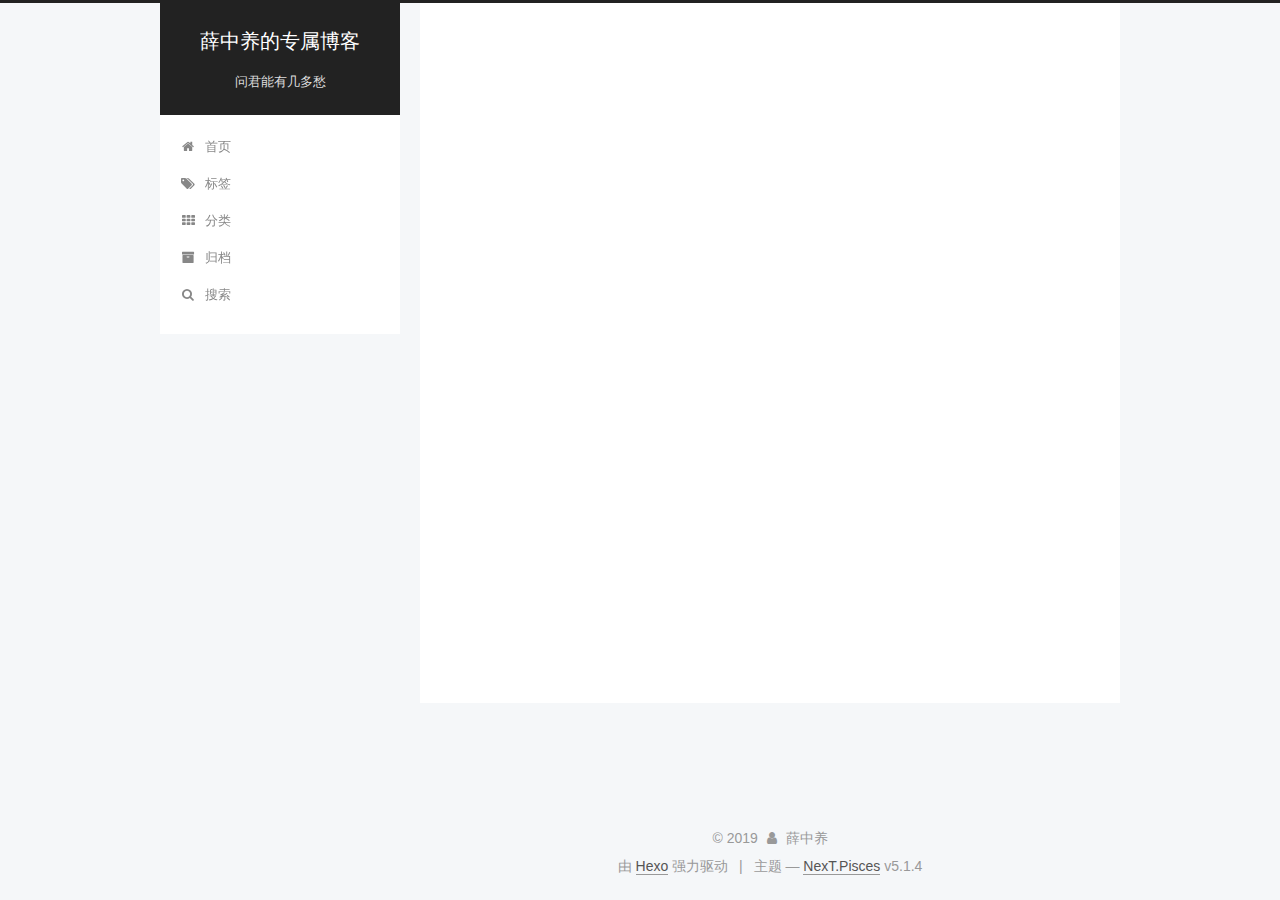
<file: archives/2019/03/index.html>
<!DOCTYPE html>



  


<html class="theme-next pisces use-motion" lang="zh-Hans">
<head><meta name="generator" content="Hexo 3.8.0">
  <meta charset="UTF-8">
<meta http-equiv="X-UA-Compatible" content="IE=edge">
<meta name="viewport" content="width=device-width, initial-scale=1, maximum-scale=1">
<meta name="theme-color" content="#222">









<meta http-equiv="Cache-Control" content="no-transform">
<meta http-equiv="Cache-Control" content="no-siteapp">
















  
  
  <link href="/lib/fancybox/source/jquery.fancybox.css?v=2.1.5" rel="stylesheet" type="text/css">







<link href="/lib/font-awesome/css/font-awesome.min.css?v=4.6.2" rel="stylesheet" type="text/css">

<link href="/css/main.css?v=5.1.4" rel="stylesheet" type="text/css">


  <link rel="apple-touch-icon" sizes="180x180" href="/images/apple-touch-icon-next.png?v=5.1.4">


  <link rel="icon" type="image/png" sizes="32x32" href="/images/favicon-32x32-next.png?v=5.1.4">


  <link rel="icon" type="image/png" sizes="16x16" href="/images/favicon-16x16-next.png?v=5.1.4">


  <link rel="mask-icon" href="/images/logo.svg?v=5.1.4" color="#222">





  <meta name="keywords" content="Hexo, NexT">










<meta name="description" content="不可描述">
<meta property="og:type" content="website">
<meta property="og:title" content="薛中养的专属博客">
<meta property="og:url" content="http://yoursite.com/archives/2019/03/index.html">
<meta property="og:site_name" content="薛中养的专属博客">
<meta property="og:description" content="不可描述">
<meta property="og:locale" content="zh-Hans">
<meta name="twitter:card" content="summary">
<meta name="twitter:title" content="薛中养的专属博客">
<meta name="twitter:description" content="不可描述">



<script type="text/javascript" id="hexo.configurations">
  var NexT = window.NexT || {};
  var CONFIG = {
    root: '/',
    scheme: 'Pisces',
    version: '5.1.4',
    sidebar: {"position":"left","display":"post","offset":12,"b2t":false,"scrollpercent":false,"onmobile":false},
    fancybox: true,
    tabs: true,
    motion: {"enable":true,"async":false,"transition":{"post_block":"fadeIn","post_header":"slideDownIn","post_body":"slideDownIn","coll_header":"slideLeftIn","sidebar":"slideUpIn"}},
    duoshuo: {
      userId: '0',
      author: '博主'
    },
    algolia: {
      applicationID: '',
      apiKey: '',
      indexName: '',
      hits: {"per_page":10},
      labels: {"input_placeholder":"Search for Posts","hits_empty":"We didn't find any results for the search: ${query}","hits_stats":"${hits} results found in ${time} ms"}
    }
  };
</script>



  <link rel="canonical" href="http://yoursite.com/archives/2019/03/">





  <title>归档 | 薛中养的专属博客</title>
  








</head>

<body itemscope itemtype="http://schema.org/WebPage" lang="zh-Hans">

  
  
    
  

  <div class="container sidebar-position-left page-archive">
    <div class="headband"></div>

    <header id="header" class="header" itemscope itemtype="http://schema.org/WPHeader">
      <div class="header-inner"><div class="site-brand-wrapper">
  <div class="site-meta ">
    

    <div class="custom-logo-site-title">
      <a href="/" class="brand" rel="start">
        <span class="logo-line-before"><i></i></span>
        <span class="site-title">薛中养的专属博客</span>
        <span class="logo-line-after"><i></i></span>
      </a>
    </div>
      
        <p class="site-subtitle">问君能有几多愁</p>
      
  </div>

  <div class="site-nav-toggle">
    <button>
      <span class="btn-bar"></span>
      <span class="btn-bar"></span>
      <span class="btn-bar"></span>
    </button>
  </div>
</div>

<nav class="site-nav">
  

  
    <ul id="menu" class="menu">
      
        
        <li class="menu-item menu-item-home">
          <a href="/" rel="section">
            
              <i class="menu-item-icon fa fa-fw fa-home"></i> <br>
            
            首页
          </a>
        </li>
      
        
        <li class="menu-item menu-item-tags">
          <a href="/tags/" rel="section">
            
              <i class="menu-item-icon fa fa-fw fa-tags"></i> <br>
            
            标签
          </a>
        </li>
      
        
        <li class="menu-item menu-item-categories">
          <a href="/categories/" rel="section">
            
              <i class="menu-item-icon fa fa-fw fa-th"></i> <br>
            
            分类
          </a>
        </li>
      
        
        <li class="menu-item menu-item-archives">
          <a href="/archives/" rel="section">
            
              <i class="menu-item-icon fa fa-fw fa-archive"></i> <br>
            
            归档
          </a>
        </li>
      

      
        <li class="menu-item menu-item-search">
          
            <a href="javascript:;" class="popup-trigger">
          
            
              <i class="menu-item-icon fa fa-search fa-fw"></i> <br>
            
            搜索
          </a>
        </li>
      
    </ul>
  

  
    <div class="site-search">
      
  <div class="popup search-popup local-search-popup">
  <div class="local-search-header clearfix">
    <span class="search-icon">
      <i class="fa fa-search"></i>
    </span>
    <span class="popup-btn-close">
      <i class="fa fa-times-circle"></i>
    </span>
    <div class="local-search-input-wrapper">
      <input autocomplete="off" placeholder="搜索..." spellcheck="false" type="text" id="local-search-input">
    </div>
  </div>
  <div id="local-search-result"></div>
</div>



    </div>
  
</nav>



 </div>
    </header>

    <main id="main" class="main">
      <div class="main-inner">
        <div class="content-wrap">
          <div id="content" class="content">
            

  
  
  
  <div class="post-block archive">
    <div id="posts" class="posts-collapse">
      <span class="archive-move-on"></span>

      <span class="archive-page-counter">
        
        
        
          
        
        嗯..! 目前共计 3 篇日志。 继续努力。
      </span>

      

        
        
        

        
          
          <div class="collection-title">
            <h1 class="archive-year" id="archive-year-2019">2019</h1>
          </div>
        
        

        

  <article class="post post-type-normal" itemscope itemtype="http://schema.org/Article">
    <header class="post-header">

      <h2 class="post-title">
        
            <a class="post-title-link" href="/2019/03/28/djy/" itemprop="url">
              
                <span itemprop="name">djy</span>
              
            </a>
        
      </h2>

      <div class="post-meta">
        <time class="post-time" itemprop="dateCreated" datetime="2019-03-27T19:47:01Z" content="2019-03-27">
          03-27
        </time>
      </div>

    </header>
  </article>



      

        
        
        

        
        

        

  <article class="post post-type-normal" itemscope itemtype="http://schema.org/Article">
    <header class="post-header">

      <h2 class="post-title">
        
            <a class="post-title-link" href="/2019/03/28/My-New-Post/" itemprop="url">
              
                <span itemprop="name">My New Post</span>
              
            </a>
        
      </h2>

      <div class="post-meta">
        <time class="post-time" itemprop="dateCreated" datetime="2019-03-27T19:37:29Z" content="2019-03-27">
          03-27
        </time>
      </div>

    </header>
  </article>



      

        
        
        

        
        

        

  <article class="post post-type-normal" itemscope itemtype="http://schema.org/Article">
    <header class="post-header">

      <h2 class="post-title">
        
            <a class="post-title-link" href="/2019/03/27/hello-world/" itemprop="url">
              
                <span itemprop="name">Hello World</span>
              
            </a>
        
      </h2>

      <div class="post-meta">
        <time class="post-time" itemprop="dateCreated" datetime="2019-03-27T09:45:52Z" content="2019-03-27">
          03-27
        </time>
      </div>

    </header>
  </article>



      

    </div>
  </div>
  
  
  

  



          </div>
          


          

        </div>
        
          
  
  <div class="sidebar-toggle">
    <div class="sidebar-toggle-line-wrap">
      <span class="sidebar-toggle-line sidebar-toggle-line-first"></span>
      <span class="sidebar-toggle-line sidebar-toggle-line-middle"></span>
      <span class="sidebar-toggle-line sidebar-toggle-line-last"></span>
    </div>
  </div>

  <aside id="sidebar" class="sidebar">
    
    <div class="sidebar-inner">

      

      

      <section class="site-overview-wrap sidebar-panel sidebar-panel-active">
        <div class="site-overview">
          <div class="site-author motion-element" itemprop="author" itemscope itemtype="http://schema.org/Person">
            
              <img class="site-author-image" itemprop="image" src="/images/xzy.png" alt="薛中养">
            
              <p class="site-author-name" itemprop="name">薛中养</p>
              <p class="site-description motion-element" itemprop="description">不可描述</p>
          </div>

          <nav class="site-state motion-element">

            
              <div class="site-state-item site-state-posts">
              
                <a href="/archives/">
              
                  <span class="site-state-item-count">3</span>
                  <span class="site-state-item-name">日志</span>
                </a>
              </div>
            

            

            

          </nav>

          

          
            <div class="links-of-author motion-element">
                
                  <span class="links-of-author-item">
                    <a href="https://github.com/xuezhongyang" target="_blank" title="GitHub">
                      
                        <i class="fa fa-fw fa-github"></i>GitHub</a>
                  </span>
                
                  <span class="links-of-author-item">
                    <a href="mailto:xuezhongyang@gmail.com" target="_blank" title="E-Mail">
                      
                        <i class="fa fa-fw fa-envelope"></i>E-Mail</a>
                  </span>
                
                  <span class="links-of-author-item">
                    <a href="https://plus.google.com/zhongyangxue" target="_blank" title="Google">
                      
                        <i class="fa fa-fw fa-google"></i>Google</a>
                  </span>
                
                  <span class="links-of-author-item">
                    <a href="https://twitter.com/zhongyangxue" target="_blank" title="Twitter">
                      
                        <i class="fa fa-fw fa-twitter"></i>Twitter</a>
                  </span>
                
            </div>
          

          
          

          
          

          

        </div>
      </section>

      

      

    </div>
  </aside>


        
      </div>
    </main>

    <footer id="footer" class="footer">
      <div class="footer-inner">
        <div class="copyright">&copy; <span itemprop="copyrightYear">2019</span>
  <span class="with-love">
    <i class="fa fa-user"></i>
  </span>
  <span class="author" itemprop="copyrightHolder">薛中养</span>

  
</div>


  <div class="powered-by">由 <a class="theme-link" target="_blank" href="https://hexo.io">Hexo</a> 强力驱动</div>



  <span class="post-meta-divider">|</span>



  <div class="theme-info">主题 &mdash; <a class="theme-link" target="_blank" href="https://github.com/iissnan/hexo-theme-next">NexT.Pisces</a> v5.1.4</div>


<div>
<script async src="https://dn-lbstatics.qbox.me/busuanzi/2.3/busuanzi.pure.mini.js"></script>
<span id="busuanzi_container_site_pv" style="display:none">
    本站总访问量 <span id="busuanzi_value_site_pv"></span> 次
    <span class="post-meta-divider">|</span>
</span>
<span id="busuanzi_container_site_uv" style="display:none">
    有<span id="busuanzi_value_site_uv"></span>人看过我的博客啦
</span>
</div>



        







        
      </div>
    </footer>

    
      <div class="back-to-top">
        <i class="fa fa-arrow-up"></i>
        
      </div>
    

    

  </div>

  

<script type="text/javascript">
  if (Object.prototype.toString.call(window.Promise) !== '[object Function]') {
    window.Promise = null;
  }
</script>









  












  
  
    <script type="text/javascript" src="/lib/jquery/index.js?v=2.1.3"></script>
  

  
  
    <script type="text/javascript" src="/lib/fastclick/lib/fastclick.min.js?v=1.0.6"></script>
  

  
  
    <script type="text/javascript" src="/lib/jquery_lazyload/jquery.lazyload.js?v=1.9.7"></script>
  

  
  
    <script type="text/javascript" src="/lib/velocity/velocity.min.js?v=1.2.1"></script>
  

  
  
    <script type="text/javascript" src="/lib/velocity/velocity.ui.min.js?v=1.2.1"></script>
  

  
  
    <script type="text/javascript" src="/lib/fancybox/source/jquery.fancybox.pack.js?v=2.1.5"></script>
  


  


  <script type="text/javascript" src="/js/src/utils.js?v=5.1.4"></script>

  <script type="text/javascript" src="/js/src/motion.js?v=5.1.4"></script>



  
  


  <script type="text/javascript" src="/js/src/affix.js?v=5.1.4"></script>

  <script type="text/javascript" src="/js/src/schemes/pisces.js?v=5.1.4"></script>



  

  


  <script type="text/javascript" src="/js/src/bootstrap.js?v=5.1.4"></script>



  

  
    
  

  <script type="text/javascript">
    var duoshuoQuery = {short_name:"xuezhongyang"};
    (function() {
      var ds = document.createElement('script');
      ds.type = 'text/javascript';ds.async = true;
      ds.id = 'duoshuo-script';
      ds.src = (document.location.protocol == 'https:' ? 'https:' : 'http:') + '//static.duoshuo.com/embed.js';
      ds.charset = 'UTF-8';
      (document.getElementsByTagName('head')[0]
      || document.getElementsByTagName('body')[0]).appendChild(ds);
    })();
  </script>

  
    
    
    <script src="/lib/ua-parser-js/dist/ua-parser.min.js?v=0.7.9"></script>
    <script src="/js/src/hook-duoshuo.js"></script>
  


















  

  <script type="text/javascript">
    // Popup Window;
    var isfetched = false;
    var isXml = true;
    // Search DB path;
    var search_path = "";
    if (search_path.length === 0) {
      search_path = "search.xml";
    } else if (/json$/i.test(search_path)) {
      isXml = false;
    }
    var path = "/" + search_path;
    // monitor main search box;

    var onPopupClose = function (e) {
      $('.popup').hide();
      $('#local-search-input').val('');
      $('.search-result-list').remove();
      $('#no-result').remove();
      $(".local-search-pop-overlay").remove();
      $('body').css('overflow', '');
    }

    function proceedsearch() {
      $("body")
        .append('<div class="search-popup-overlay local-search-pop-overlay"></div>')
        .css('overflow', 'hidden');
      $('.search-popup-overlay').click(onPopupClose);
      $('.popup').toggle();
      var $localSearchInput = $('#local-search-input');
      $localSearchInput.attr("autocapitalize", "none");
      $localSearchInput.attr("autocorrect", "off");
      $localSearchInput.focus();
    }

    // search function;
    var searchFunc = function(path, search_id, content_id) {
      'use strict';

      // start loading animation
      $("body")
        .append('<div class="search-popup-overlay local-search-pop-overlay">' +
          '<div id="search-loading-icon">' +
          '<i class="fa fa-spinner fa-pulse fa-5x fa-fw"></i>' +
          '</div>' +
          '</div>')
        .css('overflow', 'hidden');
      $("#search-loading-icon").css('margin', '20% auto 0 auto').css('text-align', 'center');

      $.ajax({
        url: path,
        dataType: isXml ? "xml" : "json",
        async: true,
        success: function(res) {
          // get the contents from search data
          isfetched = true;
          $('.popup').detach().appendTo('.header-inner');
          var datas = isXml ? $("entry", res).map(function() {
            return {
              title: $("title", this).text(),
              content: $("content",this).text(),
              url: $("url" , this).text()
            };
          }).get() : res;
          var input = document.getElementById(search_id);
          var resultContent = document.getElementById(content_id);
          var inputEventFunction = function() {
            var searchText = input.value.trim().toLowerCase();
            var keywords = searchText.split(/[\s\-]+/);
            if (keywords.length > 1) {
              keywords.push(searchText);
            }
            var resultItems = [];
            if (searchText.length > 0) {
              // perform local searching
              datas.forEach(function(data) {
                var isMatch = false;
                var hitCount = 0;
                var searchTextCount = 0;
                var title = data.title.trim();
                var titleInLowerCase = title.toLowerCase();
                var content = data.content.trim().replace(/<[^>]+>/g,"");
                var contentInLowerCase = content.toLowerCase();
                var articleUrl = decodeURIComponent(data.url);
                var indexOfTitle = [];
                var indexOfContent = [];
                // only match articles with not empty titles
                if(title != '') {
                  keywords.forEach(function(keyword) {
                    function getIndexByWord(word, text, caseSensitive) {
                      var wordLen = word.length;
                      if (wordLen === 0) {
                        return [];
                      }
                      var startPosition = 0, position = [], index = [];
                      if (!caseSensitive) {
                        text = text.toLowerCase();
                        word = word.toLowerCase();
                      }
                      while ((position = text.indexOf(word, startPosition)) > -1) {
                        index.push({position: position, word: word});
                        startPosition = position + wordLen;
                      }
                      return index;
                    }

                    indexOfTitle = indexOfTitle.concat(getIndexByWord(keyword, titleInLowerCase, false));
                    indexOfContent = indexOfContent.concat(getIndexByWord(keyword, contentInLowerCase, false));
                  });
                  if (indexOfTitle.length > 0 || indexOfContent.length > 0) {
                    isMatch = true;
                    hitCount = indexOfTitle.length + indexOfContent.length;
                  }
                }

                // show search results

                if (isMatch) {
                  // sort index by position of keyword

                  [indexOfTitle, indexOfContent].forEach(function (index) {
                    index.sort(function (itemLeft, itemRight) {
                      if (itemRight.position !== itemLeft.position) {
                        return itemRight.position - itemLeft.position;
                      } else {
                        return itemLeft.word.length - itemRight.word.length;
                      }
                    });
                  });

                  // merge hits into slices

                  function mergeIntoSlice(text, start, end, index) {
                    var item = index[index.length - 1];
                    var position = item.position;
                    var word = item.word;
                    var hits = [];
                    var searchTextCountInSlice = 0;
                    while (position + word.length <= end && index.length != 0) {
                      if (word === searchText) {
                        searchTextCountInSlice++;
                      }
                      hits.push({position: position, length: word.length});
                      var wordEnd = position + word.length;

                      // move to next position of hit

                      index.pop();
                      while (index.length != 0) {
                        item = index[index.length - 1];
                        position = item.position;
                        word = item.word;
                        if (wordEnd > position) {
                          index.pop();
                        } else {
                          break;
                        }
                      }
                    }
                    searchTextCount += searchTextCountInSlice;
                    return {
                      hits: hits,
                      start: start,
                      end: end,
                      searchTextCount: searchTextCountInSlice
                    };
                  }

                  var slicesOfTitle = [];
                  if (indexOfTitle.length != 0) {
                    slicesOfTitle.push(mergeIntoSlice(title, 0, title.length, indexOfTitle));
                  }

                  var slicesOfContent = [];
                  while (indexOfContent.length != 0) {
                    var item = indexOfContent[indexOfContent.length - 1];
                    var position = item.position;
                    var word = item.word;
                    // cut out 100 characters
                    var start = position - 20;
                    var end = position + 80;
                    if(start < 0){
                      start = 0;
                    }
                    if (end < position + word.length) {
                      end = position + word.length;
                    }
                    if(end > content.length){
                      end = content.length;
                    }
                    slicesOfContent.push(mergeIntoSlice(content, start, end, indexOfContent));
                  }

                  // sort slices in content by search text's count and hits' count

                  slicesOfContent.sort(function (sliceLeft, sliceRight) {
                    if (sliceLeft.searchTextCount !== sliceRight.searchTextCount) {
                      return sliceRight.searchTextCount - sliceLeft.searchTextCount;
                    } else if (sliceLeft.hits.length !== sliceRight.hits.length) {
                      return sliceRight.hits.length - sliceLeft.hits.length;
                    } else {
                      return sliceLeft.start - sliceRight.start;
                    }
                  });

                  // select top N slices in content

                  var upperBound = parseInt('1');
                  if (upperBound >= 0) {
                    slicesOfContent = slicesOfContent.slice(0, upperBound);
                  }

                  // highlight title and content

                  function highlightKeyword(text, slice) {
                    var result = '';
                    var prevEnd = slice.start;
                    slice.hits.forEach(function (hit) {
                      result += text.substring(prevEnd, hit.position);
                      var end = hit.position + hit.length;
                      result += '<b class="search-keyword">' + text.substring(hit.position, end) + '</b>';
                      prevEnd = end;
                    });
                    result += text.substring(prevEnd, slice.end);
                    return result;
                  }

                  var resultItem = '';

                  if (slicesOfTitle.length != 0) {
                    resultItem += "<li><a href='" + articleUrl + "' class='search-result-title'>" + highlightKeyword(title, slicesOfTitle[0]) + "</a>";
                  } else {
                    resultItem += "<li><a href='" + articleUrl + "' class='search-result-title'>" + title + "</a>";
                  }

                  slicesOfContent.forEach(function (slice) {
                    resultItem += "<a href='" + articleUrl + "'>" +
                      "<p class=\"search-result\">" + highlightKeyword(content, slice) +
                      "...</p>" + "</a>";
                  });

                  resultItem += "</li>";
                  resultItems.push({
                    item: resultItem,
                    searchTextCount: searchTextCount,
                    hitCount: hitCount,
                    id: resultItems.length
                  });
                }
              })
            };
            if (keywords.length === 1 && keywords[0] === "") {
              resultContent.innerHTML = '<div id="no-result"><i class="fa fa-search fa-5x" /></div>'
            } else if (resultItems.length === 0) {
              resultContent.innerHTML = '<div id="no-result"><i class="fa fa-frown-o fa-5x" /></div>'
            } else {
              resultItems.sort(function (resultLeft, resultRight) {
                if (resultLeft.searchTextCount !== resultRight.searchTextCount) {
                  return resultRight.searchTextCount - resultLeft.searchTextCount;
                } else if (resultLeft.hitCount !== resultRight.hitCount) {
                  return resultRight.hitCount - resultLeft.hitCount;
                } else {
                  return resultRight.id - resultLeft.id;
                }
              });
              var searchResultList = '<ul class=\"search-result-list\">';
              resultItems.forEach(function (result) {
                searchResultList += result.item;
              })
              searchResultList += "</ul>";
              resultContent.innerHTML = searchResultList;
            }
          }

          if ('auto' === 'auto') {
            input.addEventListener('input', inputEventFunction);
          } else {
            $('.search-icon').click(inputEventFunction);
            input.addEventListener('keypress', function (event) {
              if (event.keyCode === 13) {
                inputEventFunction();
              }
            });
          }

          // remove loading animation
          $(".local-search-pop-overlay").remove();
          $('body').css('overflow', '');

          proceedsearch();
        }
      });
    }

    // handle and trigger popup window;
    $('.popup-trigger').click(function(e) {
      e.stopPropagation();
      if (isfetched === false) {
        searchFunc(path, 'local-search-input', 'local-search-result');
      } else {
        proceedsearch();
      };
    });

    $('.popup-btn-close').click(onPopupClose);
    $('.popup').click(function(e){
      e.stopPropagation();
    });
    $(document).on('keyup', function (event) {
      var shouldDismissSearchPopup = event.which === 27 &&
        $('.search-popup').is(':visible');
      if (shouldDismissSearchPopup) {
        onPopupClose();
      }
    });
  </script>





  

  

  

  
  

  

  

  

</body>
</html>
</file>
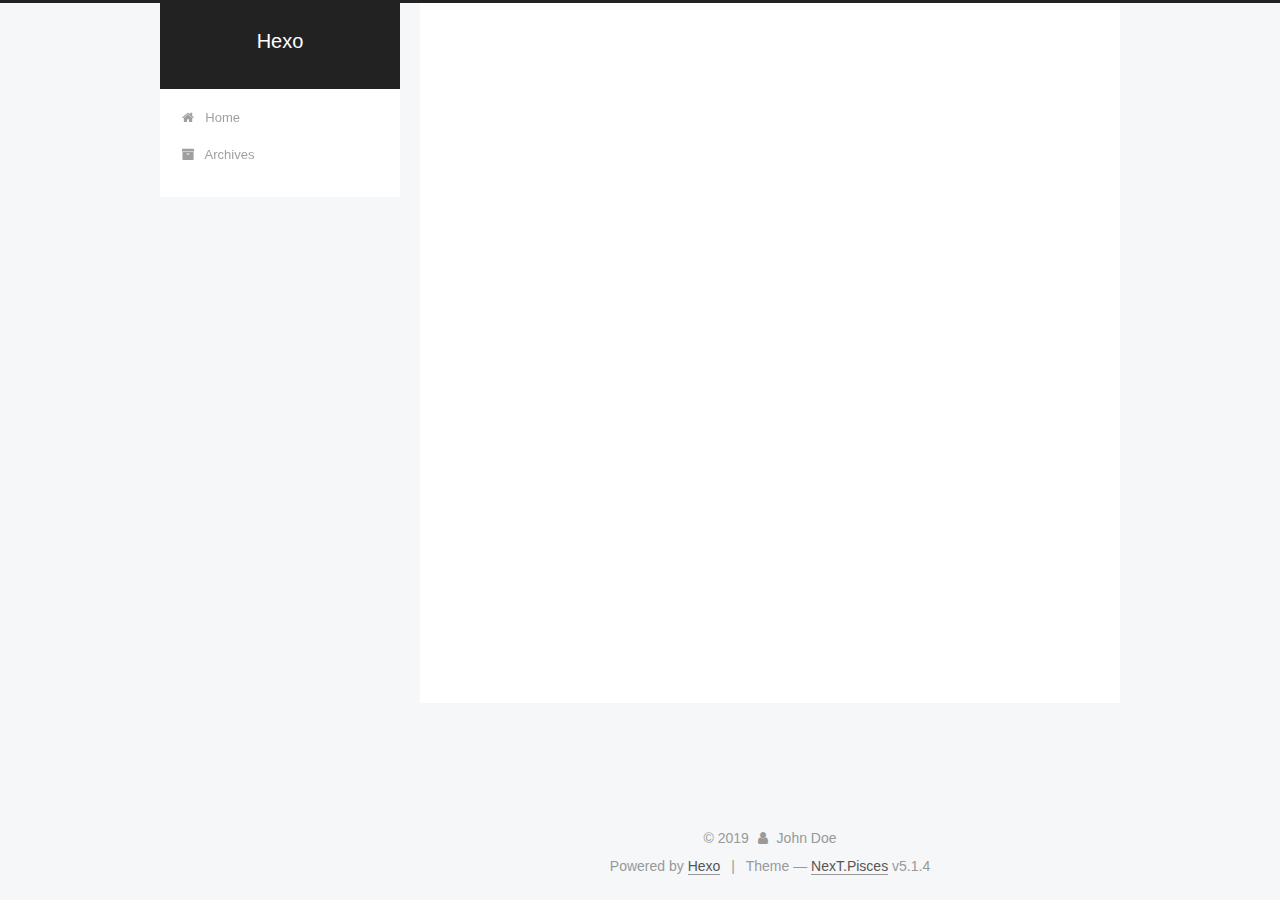
<file: 2019/03/27/djy/index.html>
<!DOCTYPE html>



  


<html class="theme-next pisces use-motion" lang>
<head><meta name="generator" content="Hexo 3.8.0">
  <meta charset="UTF-8">
<meta http-equiv="X-UA-Compatible" content="IE=edge">
<meta name="viewport" content="width=device-width, initial-scale=1, maximum-scale=1">
<meta name="theme-color" content="#222">









<meta http-equiv="Cache-Control" content="no-transform">
<meta http-equiv="Cache-Control" content="no-siteapp">
















  
  
  <link href="/lib/fancybox/source/jquery.fancybox.css?v=2.1.5" rel="stylesheet" type="text/css">







<link href="/lib/font-awesome/css/font-awesome.min.css?v=4.6.2" rel="stylesheet" type="text/css">

<link href="/css/main.css?v=5.1.4" rel="stylesheet" type="text/css">


  <link rel="apple-touch-icon" sizes="180x180" href="/images/apple-touch-icon-next.png?v=5.1.4">


  <link rel="icon" type="image/png" sizes="32x32" href="/images/favicon-32x32-next.png?v=5.1.4">


  <link rel="icon" type="image/png" sizes="16x16" href="/images/favicon-16x16-next.png?v=5.1.4">


  <link rel="mask-icon" href="/images/logo.svg?v=5.1.4" color="#222">





  <meta name="keywords" content="Hexo, NexT">










<meta property="og:type" content="article">
<meta property="og:title" content="djy">
<meta property="og:url" content="http://yoursite.com/2019/03/27/djy/index.html">
<meta property="og:site_name" content="Hexo">
<meta property="og:locale" content="default">
<meta property="og:updated_time" content="2019-03-27T11:47:01.314Z">
<meta name="twitter:card" content="summary">
<meta name="twitter:title" content="djy">



<script type="text/javascript" id="hexo.configurations">
  var NexT = window.NexT || {};
  var CONFIG = {
    root: '/',
    scheme: 'Pisces',
    version: '5.1.4',
    sidebar: {"position":"left","display":"post","offset":12,"b2t":false,"scrollpercent":false,"onmobile":false},
    fancybox: true,
    tabs: true,
    motion: {"enable":true,"async":false,"transition":{"post_block":"fadeIn","post_header":"slideDownIn","post_body":"slideDownIn","coll_header":"slideLeftIn","sidebar":"slideUpIn"}},
    duoshuo: {
      userId: '0',
      author: 'Author'
    },
    algolia: {
      applicationID: '',
      apiKey: '',
      indexName: '',
      hits: {"per_page":10},
      labels: {"input_placeholder":"Search for Posts","hits_empty":"We didn't find any results for the search: ${query}","hits_stats":"${hits} results found in ${time} ms"}
    }
  };
</script>



  <link rel="canonical" href="http://yoursite.com/2019/03/27/djy/">





  <title>djy | Hexo</title>
  








</head>

<body itemscope itemtype="http://schema.org/WebPage" lang="default">

  
  
    
  

  <div class="container sidebar-position-left page-post-detail">
    <div class="headband"></div>

    <header id="header" class="header" itemscope itemtype="http://schema.org/WPHeader">
      <div class="header-inner"><div class="site-brand-wrapper">
  <div class="site-meta ">
    

    <div class="custom-logo-site-title">
      <a href="/" class="brand" rel="start">
        <span class="logo-line-before"><i></i></span>
        <span class="site-title">Hexo</span>
        <span class="logo-line-after"><i></i></span>
      </a>
    </div>
      
        <p class="site-subtitle"></p>
      
  </div>

  <div class="site-nav-toggle">
    <button>
      <span class="btn-bar"></span>
      <span class="btn-bar"></span>
      <span class="btn-bar"></span>
    </button>
  </div>
</div>

<nav class="site-nav">
  

  
    <ul id="menu" class="menu">
      
        
        <li class="menu-item menu-item-home">
          <a href="/" rel="section">
            
              <i class="menu-item-icon fa fa-fw fa-home"></i> <br>
            
            Home
          </a>
        </li>
      
        
        <li class="menu-item menu-item-archives">
          <a href="/archives/" rel="section">
            
              <i class="menu-item-icon fa fa-fw fa-archive"></i> <br>
            
            Archives
          </a>
        </li>
      

      
    </ul>
  

  
</nav>



 </div>
    </header>

    <main id="main" class="main">
      <div class="main-inner">
        <div class="content-wrap">
          <div id="content" class="content">
            

  <div id="posts" class="posts-expand">
    

  

  
  
  

  <article class="post post-type-normal" itemscope itemtype="http://schema.org/Article">
  
  
  
  <div class="post-block">
    <link itemprop="mainEntityOfPage" href="http://yoursite.com/2019/03/27/djy/">

    <span hidden itemprop="author" itemscope itemtype="http://schema.org/Person">
      <meta itemprop="name" content="John Doe">
      <meta itemprop="description" content>
      <meta itemprop="image" content="/images/avatar.gif">
    </span>

    <span hidden itemprop="publisher" itemscope itemtype="http://schema.org/Organization">
      <meta itemprop="name" content="Hexo">
    </span>

    
      <header class="post-header">

        
        
          <h1 class="post-title" itemprop="name headline">djy</h1>
        

        <div class="post-meta">
          <span class="post-time">
            
              <span class="post-meta-item-icon">
                <i class="fa fa-calendar-o"></i>
              </span>
              
                <span class="post-meta-item-text">Posted on</span>
              
              <time title="Post created" itemprop="dateCreated datePublished" datetime="2019-03-27T19:47:01+08:00">
                2019-03-27
              </time>
            

            

            
          </span>

          

          
            
          

          
          

          

          

          

        </div>
      </header>
    

    
    
    
    <div class="post-body" itemprop="articleBody">

      
      

      
        
      
    </div>
    
    
    

    

    

    

    <footer class="post-footer">
      

      
      
      

      
        <div class="post-nav">
          <div class="post-nav-next post-nav-item">
            
              <a href="/2019/03/27/My-New-Post/" rel="next" title="My New Post">
                <i class="fa fa-chevron-left"></i> My New Post
              </a>
            
          </div>

          <span class="post-nav-divider"></span>

          <div class="post-nav-prev post-nav-item">
            
          </div>
        </div>
      

      
      
    </footer>
  </div>
  
  
  
  </article>



    <div class="post-spread">
      
    </div>
  </div>


          </div>
          


          

  



        </div>
        
          
  
  <div class="sidebar-toggle">
    <div class="sidebar-toggle-line-wrap">
      <span class="sidebar-toggle-line sidebar-toggle-line-first"></span>
      <span class="sidebar-toggle-line sidebar-toggle-line-middle"></span>
      <span class="sidebar-toggle-line sidebar-toggle-line-last"></span>
    </div>
  </div>

  <aside id="sidebar" class="sidebar">
    
    <div class="sidebar-inner">

      

      

      <section class="site-overview-wrap sidebar-panel sidebar-panel-active">
        <div class="site-overview">
          <div class="site-author motion-element" itemprop="author" itemscope itemtype="http://schema.org/Person">
            
              <p class="site-author-name" itemprop="name">John Doe</p>
              <p class="site-description motion-element" itemprop="description"></p>
          </div>

          <nav class="site-state motion-element">

            
              <div class="site-state-item site-state-posts">
              
                <a href="/archives/">
              
                  <span class="site-state-item-count">3</span>
                  <span class="site-state-item-name">posts</span>
                </a>
              </div>
            

            

            

          </nav>

          

          

          
          

          
          

          

        </div>
      </section>

      

      

    </div>
  </aside>


        
      </div>
    </main>

    <footer id="footer" class="footer">
      <div class="footer-inner">
        <div class="copyright">&copy; <span itemprop="copyrightYear">2019</span>
  <span class="with-love">
    <i class="fa fa-user"></i>
  </span>
  <span class="author" itemprop="copyrightHolder">John Doe</span>

  
</div>


  <div class="powered-by">Powered by <a class="theme-link" target="_blank" href="https://hexo.io">Hexo</a></div>



  <span class="post-meta-divider">|</span>



  <div class="theme-info">Theme &mdash; <a class="theme-link" target="_blank" href="https://github.com/iissnan/hexo-theme-next">NexT.Pisces</a> v5.1.4</div>




        







        
      </div>
    </footer>

    
      <div class="back-to-top">
        <i class="fa fa-arrow-up"></i>
        
      </div>
    

    

  </div>

  

<script type="text/javascript">
  if (Object.prototype.toString.call(window.Promise) !== '[object Function]') {
    window.Promise = null;
  }
</script>









  












  
  
    <script type="text/javascript" src="/lib/jquery/index.js?v=2.1.3"></script>
  

  
  
    <script type="text/javascript" src="/lib/fastclick/lib/fastclick.min.js?v=1.0.6"></script>
  

  
  
    <script type="text/javascript" src="/lib/jquery_lazyload/jquery.lazyload.js?v=1.9.7"></script>
  

  
  
    <script type="text/javascript" src="/lib/velocity/velocity.min.js?v=1.2.1"></script>
  

  
  
    <script type="text/javascript" src="/lib/velocity/velocity.ui.min.js?v=1.2.1"></script>
  

  
  
    <script type="text/javascript" src="/lib/fancybox/source/jquery.fancybox.pack.js?v=2.1.5"></script>
  


  


  <script type="text/javascript" src="/js/src/utils.js?v=5.1.4"></script>

  <script type="text/javascript" src="/js/src/motion.js?v=5.1.4"></script>



  
  


  <script type="text/javascript" src="/js/src/affix.js?v=5.1.4"></script>

  <script type="text/javascript" src="/js/src/schemes/pisces.js?v=5.1.4"></script>



  
  <script type="text/javascript" src="/js/src/scrollspy.js?v=5.1.4"></script>
<script type="text/javascript" src="/js/src/post-details.js?v=5.1.4"></script>



  


  <script type="text/javascript" src="/js/src/bootstrap.js?v=5.1.4"></script>



  


  




	





  





  












  





  

  

  

  
  

  

  

  

</body>
</html>
</file>
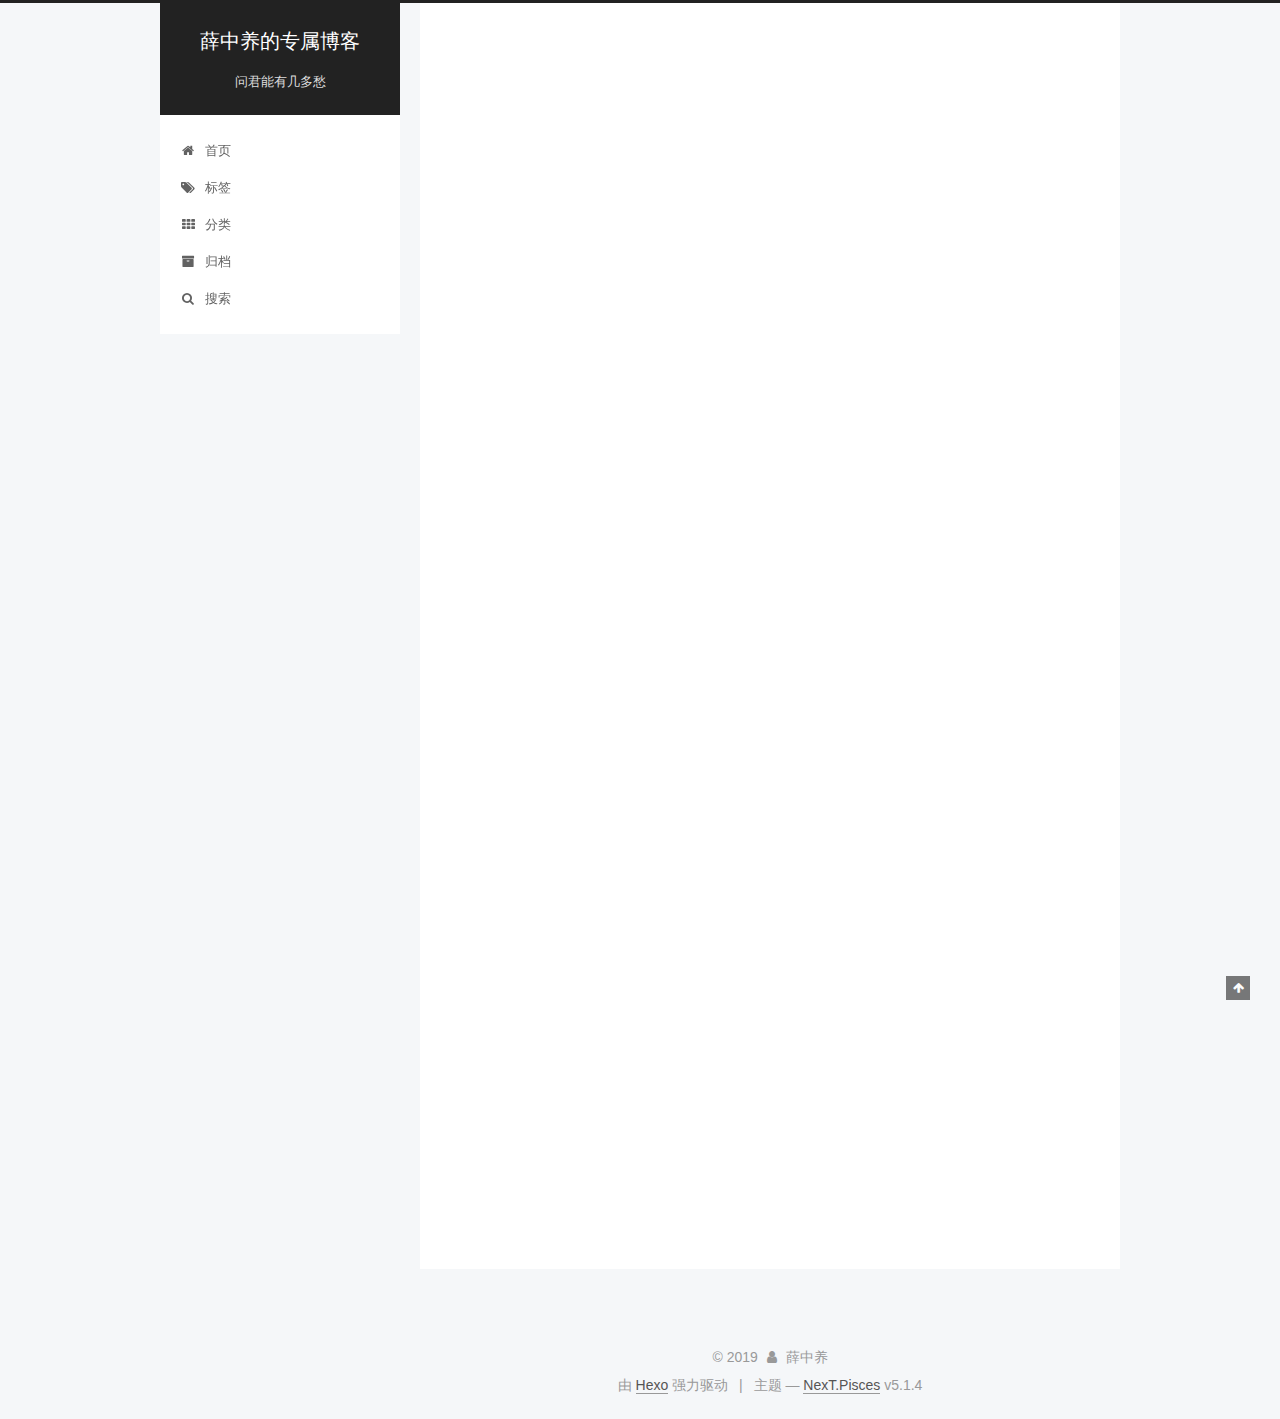
<file: 2019/03/27/hello-world/index.html>
<!DOCTYPE html>



  


<html class="theme-next pisces use-motion" lang="zh-Hans">
<head><meta name="generator" content="Hexo 3.8.0">
  <meta charset="UTF-8">
<meta http-equiv="X-UA-Compatible" content="IE=edge">
<meta name="viewport" content="width=device-width, initial-scale=1, maximum-scale=1">
<meta name="theme-color" content="#222">









<meta http-equiv="Cache-Control" content="no-transform">
<meta http-equiv="Cache-Control" content="no-siteapp">
















  
  
  <link href="/lib/fancybox/source/jquery.fancybox.css?v=2.1.5" rel="stylesheet" type="text/css">







<link href="/lib/font-awesome/css/font-awesome.min.css?v=4.6.2" rel="stylesheet" type="text/css">

<link href="/css/main.css?v=5.1.4" rel="stylesheet" type="text/css">


  <link rel="apple-touch-icon" sizes="180x180" href="/images/apple-touch-icon-next.png?v=5.1.4">


  <link rel="icon" type="image/png" sizes="32x32" href="/images/favicon-32x32-next.png?v=5.1.4">


  <link rel="icon" type="image/png" sizes="16x16" href="/images/favicon-16x16-next.png?v=5.1.4">


  <link rel="mask-icon" href="/images/logo.svg?v=5.1.4" color="#222">





  <meta name="keywords" content="Hexo, NexT">










<meta name="description" content="Welcome to Hexo! This is your very first post. Check documentation for more info. If you get any problems when using Hexo, you can find the answer in troubleshooting or you can ask me on GitHub. Quick">
<meta property="og:type" content="article">
<meta property="og:title" content="Hello World">
<meta property="og:url" content="http://yoursite.com/2019/03/27/hello-world/index.html">
<meta property="og:site_name" content="薛中养的专属博客">
<meta property="og:description" content="Welcome to Hexo! This is your very first post. Check documentation for more info. If you get any problems when using Hexo, you can find the answer in troubleshooting or you can ask me on GitHub. Quick">
<meta property="og:locale" content="zh-Hans">
<meta property="og:updated_time" content="2019-03-27T09:45:52.619Z">
<meta name="twitter:card" content="summary">
<meta name="twitter:title" content="Hello World">
<meta name="twitter:description" content="Welcome to Hexo! This is your very first post. Check documentation for more info. If you get any problems when using Hexo, you can find the answer in troubleshooting or you can ask me on GitHub. Quick">



<script type="text/javascript" id="hexo.configurations">
  var NexT = window.NexT || {};
  var CONFIG = {
    root: '/',
    scheme: 'Pisces',
    version: '5.1.4',
    sidebar: {"position":"left","display":"post","offset":12,"b2t":false,"scrollpercent":false,"onmobile":false},
    fancybox: true,
    tabs: true,
    motion: {"enable":true,"async":false,"transition":{"post_block":"fadeIn","post_header":"slideDownIn","post_body":"slideDownIn","coll_header":"slideLeftIn","sidebar":"slideUpIn"}},
    duoshuo: {
      userId: '0',
      author: '博主'
    },
    algolia: {
      applicationID: '',
      apiKey: '',
      indexName: '',
      hits: {"per_page":10},
      labels: {"input_placeholder":"Search for Posts","hits_empty":"We didn't find any results for the search: ${query}","hits_stats":"${hits} results found in ${time} ms"}
    }
  };
</script>



  <link rel="canonical" href="http://yoursite.com/2019/03/27/hello-world/">





  <title>Hello World | 薛中养的专属博客</title>
  








</head>

<body itemscope itemtype="http://schema.org/WebPage" lang="zh-Hans">

  
  
    
  

  <div class="container sidebar-position-left page-post-detail">
    <div class="headband"></div>

    <header id="header" class="header" itemscope itemtype="http://schema.org/WPHeader">
      <div class="header-inner"><div class="site-brand-wrapper">
  <div class="site-meta ">
    

    <div class="custom-logo-site-title">
      <a href="/" class="brand" rel="start">
        <span class="logo-line-before"><i></i></span>
        <span class="site-title">薛中养的专属博客</span>
        <span class="logo-line-after"><i></i></span>
      </a>
    </div>
      
        <p class="site-subtitle">问君能有几多愁</p>
      
  </div>

  <div class="site-nav-toggle">
    <button>
      <span class="btn-bar"></span>
      <span class="btn-bar"></span>
      <span class="btn-bar"></span>
    </button>
  </div>
</div>

<nav class="site-nav">
  

  
    <ul id="menu" class="menu">
      
        
        <li class="menu-item menu-item-home">
          <a href="/" rel="section">
            
              <i class="menu-item-icon fa fa-fw fa-home"></i> <br>
            
            首页
          </a>
        </li>
      
        
        <li class="menu-item menu-item-tags">
          <a href="/tags/" rel="section">
            
              <i class="menu-item-icon fa fa-fw fa-tags"></i> <br>
            
            标签
          </a>
        </li>
      
        
        <li class="menu-item menu-item-categories">
          <a href="/categories/" rel="section">
            
              <i class="menu-item-icon fa fa-fw fa-th"></i> <br>
            
            分类
          </a>
        </li>
      
        
        <li class="menu-item menu-item-archives">
          <a href="/archives/" rel="section">
            
              <i class="menu-item-icon fa fa-fw fa-archive"></i> <br>
            
            归档
          </a>
        </li>
      

      
        <li class="menu-item menu-item-search">
          
            <a href="javascript:;" class="popup-trigger">
          
            
              <i class="menu-item-icon fa fa-search fa-fw"></i> <br>
            
            搜索
          </a>
        </li>
      
    </ul>
  

  
    <div class="site-search">
      
  <div class="popup search-popup local-search-popup">
  <div class="local-search-header clearfix">
    <span class="search-icon">
      <i class="fa fa-search"></i>
    </span>
    <span class="popup-btn-close">
      <i class="fa fa-times-circle"></i>
    </span>
    <div class="local-search-input-wrapper">
      <input autocomplete="off" placeholder="搜索..." spellcheck="false" type="text" id="local-search-input">
    </div>
  </div>
  <div id="local-search-result"></div>
</div>



    </div>
  
</nav>



 </div>
    </header>

    <main id="main" class="main">
      <div class="main-inner">
        <div class="content-wrap">
          <div id="content" class="content">
            

  <div id="posts" class="posts-expand">
    

  

  
  
  

  <article class="post post-type-normal" itemscope itemtype="http://schema.org/Article">
  
  
  
  <div class="post-block">
    <link itemprop="mainEntityOfPage" href="http://yoursite.com/2019/03/27/hello-world/">

    <span hidden itemprop="author" itemscope itemtype="http://schema.org/Person">
      <meta itemprop="name" content="薛中养">
      <meta itemprop="description" content>
      <meta itemprop="image" content="/images/xzy.png">
    </span>

    <span hidden itemprop="publisher" itemscope itemtype="http://schema.org/Organization">
      <meta itemprop="name" content="薛中养的专属博客">
    </span>

    
      <header class="post-header">

        
        
          <h1 class="post-title" itemprop="name headline">Hello World</h1>
        

        <div class="post-meta">
          <span class="post-time">
            
              <span class="post-meta-item-icon">
                <i class="fa fa-calendar-o"></i>
              </span>
              
                <span class="post-meta-item-text">发表于</span>
              
              <time title="创建于" itemprop="dateCreated datePublished" datetime="2019-03-27T17:45:52+08:00">
                2019-03-27
              </time>
            

            

            
          </span>

          

          
            
              <span class="post-comments-count">
                <span class="post-meta-divider">|</span>
                <span class="post-meta-item-icon">
                  <i class="fa fa-comment-o"></i>
                </span>
                <a href="/2019/03/27/hello-world/#comments" itemprop="discussionUrl">
                  <span class="post-comments-count ds-thread-count" data-thread-key="2019/03/27/hello-world/" itemprop="commentCount"></span>
                </a>
              </span>
            
          

          
          

          

          
            <span class="post-meta-divider">|</span>
            <span id="busuanzi_value_page_pv"></span>次阅读
          

          

          

        </div>
      </header>
    

    
    
    
    <div class="post-body" itemprop="articleBody">

      
      

      
        <p>Welcome to <a href="https://hexo.io/" target="_blank" rel="noopener">Hexo</a>! This is your very first post. Check <a href="https://hexo.io/docs/" target="_blank" rel="noopener">documentation</a> for more info. If you get any problems when using Hexo, you can find the answer in <a href="https://hexo.io/docs/troubleshooting.html" target="_blank" rel="noopener">troubleshooting</a> or you can ask me on <a href="https://github.com/hexojs/hexo/issues" target="_blank" rel="noopener">GitHub</a>.</p>
<h2 id="Quick-Start"><a href="#Quick-Start" class="headerlink" title="Quick Start"></a>Quick Start</h2><h3 id="Create-a-new-post"><a href="#Create-a-new-post" class="headerlink" title="Create a new post"></a>Create a new post</h3><figure class="highlight bash"><table><tr><td class="gutter"><pre><span class="line">1</span><br></pre></td><td class="code"><pre><span class="line">$ hexo new <span class="string">"My New Post"</span></span><br></pre></td></tr></table></figure>
<p>More info: <a href="https://hexo.io/docs/writing.html" target="_blank" rel="noopener">Writing</a></p>
<h3 id="Run-server"><a href="#Run-server" class="headerlink" title="Run server"></a>Run server</h3><figure class="highlight bash"><table><tr><td class="gutter"><pre><span class="line">1</span><br></pre></td><td class="code"><pre><span class="line">$ hexo server</span><br></pre></td></tr></table></figure>
<p>More info: <a href="https://hexo.io/docs/server.html" target="_blank" rel="noopener">Server</a></p>
<h3 id="Generate-static-files"><a href="#Generate-static-files" class="headerlink" title="Generate static files"></a>Generate static files</h3><figure class="highlight bash"><table><tr><td class="gutter"><pre><span class="line">1</span><br></pre></td><td class="code"><pre><span class="line">$ hexo generate</span><br></pre></td></tr></table></figure>
<p>More info: <a href="https://hexo.io/docs/generating.html" target="_blank" rel="noopener">Generating</a></p>
<h3 id="Deploy-to-remote-sites"><a href="#Deploy-to-remote-sites" class="headerlink" title="Deploy to remote sites"></a>Deploy to remote sites</h3><figure class="highlight bash"><table><tr><td class="gutter"><pre><span class="line">1</span><br></pre></td><td class="code"><pre><span class="line">$ hexo deploy</span><br></pre></td></tr></table></figure>
<p>More info: <a href="https://hexo.io/docs/deployment.html" target="_blank" rel="noopener">Deployment</a></p>

      
    </div>
    
    
    

    

    
      <div>
        <div style="padding: 10px 0; margin: 20px auto; width: 90%; text-align: center;">
  <div>坚持原创技术分享，您的支持将鼓励我继续创作</div>
  <button id="rewardButton" disable="enable" onclick="var qr = document.getElementById('QR'); if (qr.style.display === 'none') {qr.style.display='block';} else {qr.style.display='none'}">
    <span>打赏</span>
  </button>
  <div id="QR" style="display: none;">

    
      <div id="wechat" style="display: inline-block">
        <img id="wechat_qr" src="/images/weixin.png" alt="薛中养 微信支付">
        <p>微信支付</p>
      </div>
    

    
      <div id="alipay" style="display: inline-block">
        <img id="alipay_qr" src="/images/alipay.jpg" alt="薛中养 支付宝">
        <p>支付宝</p>
      </div>
    

    

  </div>
</div>

      </div>
    

    

    <footer class="post-footer">
      

      
      
      

      
        <div class="post-nav">
          <div class="post-nav-next post-nav-item">
            
          </div>

          <span class="post-nav-divider"></span>

          <div class="post-nav-prev post-nav-item">
            
              <a href="/2019/03/28/My-New-Post/" rel="prev" title="My New Post">
                My New Post <i class="fa fa-chevron-right"></i>
              </a>
            
          </div>
        </div>
      

      
      
    </footer>
  </div>
  
  
  
  </article>



    <div class="post-spread">
      
    </div>
  </div>


          </div>
          


          

  
    <div class="comments" id="comments">
      <div class="ds-thread" data-thread-key="2019/03/27/hello-world/" data-title="Hello World" data-url="http://yoursite.com/2019/03/27/hello-world/">
      </div>
    </div>

  



        </div>
        
          
  
  <div class="sidebar-toggle">
    <div class="sidebar-toggle-line-wrap">
      <span class="sidebar-toggle-line sidebar-toggle-line-first"></span>
      <span class="sidebar-toggle-line sidebar-toggle-line-middle"></span>
      <span class="sidebar-toggle-line sidebar-toggle-line-last"></span>
    </div>
  </div>

  <aside id="sidebar" class="sidebar">
    
    <div class="sidebar-inner">

      

      
        <ul class="sidebar-nav motion-element">
          <li class="sidebar-nav-toc sidebar-nav-active" data-target="post-toc-wrap">
            文章目录
          </li>
          <li class="sidebar-nav-overview" data-target="site-overview-wrap">
            站点概览
          </li>
        </ul>
      

      <section class="site-overview-wrap sidebar-panel">
        <div class="site-overview">
          <div class="site-author motion-element" itemprop="author" itemscope itemtype="http://schema.org/Person">
            
              <img class="site-author-image" itemprop="image" src="/images/xzy.png" alt="薛中养">
            
              <p class="site-author-name" itemprop="name">薛中养</p>
              <p class="site-description motion-element" itemprop="description">不可描述</p>
          </div>

          <nav class="site-state motion-element">

            
              <div class="site-state-item site-state-posts">
              
                <a href="/archives/">
              
                  <span class="site-state-item-count">3</span>
                  <span class="site-state-item-name">日志</span>
                </a>
              </div>
            

            

            

          </nav>

          

          
            <div class="links-of-author motion-element">
                
                  <span class="links-of-author-item">
                    <a href="https://github.com/xuezhongyang" target="_blank" title="GitHub">
                      
                        <i class="fa fa-fw fa-github"></i>GitHub</a>
                  </span>
                
                  <span class="links-of-author-item">
                    <a href="mailto:xuezhongyang@gmail.com" target="_blank" title="E-Mail">
                      
                        <i class="fa fa-fw fa-envelope"></i>E-Mail</a>
                  </span>
                
                  <span class="links-of-author-item">
                    <a href="https://plus.google.com/zhongyangxue" target="_blank" title="Google">
                      
                        <i class="fa fa-fw fa-google"></i>Google</a>
                  </span>
                
                  <span class="links-of-author-item">
                    <a href="https://twitter.com/zhongyangxue" target="_blank" title="Twitter">
                      
                        <i class="fa fa-fw fa-twitter"></i>Twitter</a>
                  </span>
                
            </div>
          

          
          

          
          

          

        </div>
      </section>

      
      <!--noindex-->
        <section class="post-toc-wrap motion-element sidebar-panel sidebar-panel-active">
          <div class="post-toc">

            
              
            

            
              <div class="post-toc-content"><ol class="nav"><li class="nav-item nav-level-2"><a class="nav-link" href="#Quick-Start"><span class="nav-text">Quick Start</span></a><ol class="nav-child"><li class="nav-item nav-level-3"><a class="nav-link" href="#Create-a-new-post"><span class="nav-text">Create a new post</span></a></li><li class="nav-item nav-level-3"><a class="nav-link" href="#Run-server"><span class="nav-text">Run server</span></a></li><li class="nav-item nav-level-3"><a class="nav-link" href="#Generate-static-files"><span class="nav-text">Generate static files</span></a></li><li class="nav-item nav-level-3"><a class="nav-link" href="#Deploy-to-remote-sites"><span class="nav-text">Deploy to remote sites</span></a></li></ol></li></ol></div>
            

          </div>
        </section>
      <!--/noindex-->
      

      

    </div>
  </aside>


        
      </div>
    </main>

    <footer id="footer" class="footer">
      <div class="footer-inner">
        <div class="copyright">&copy; <span itemprop="copyrightYear">2019</span>
  <span class="with-love">
    <i class="fa fa-user"></i>
  </span>
  <span class="author" itemprop="copyrightHolder">薛中养</span>

  
</div>


  <div class="powered-by">由 <a class="theme-link" target="_blank" href="https://hexo.io">Hexo</a> 强力驱动</div>



  <span class="post-meta-divider">|</span>



  <div class="theme-info">主题 &mdash; <a class="theme-link" target="_blank" href="https://github.com/iissnan/hexo-theme-next">NexT.Pisces</a> v5.1.4</div>


<div>
<script async src="https://dn-lbstatics.qbox.me/busuanzi/2.3/busuanzi.pure.mini.js"></script>
<span id="busuanzi_container_site_pv" style="display:none">
    本站总访问量 <span id="busuanzi_value_site_pv"></span> 次
    <span class="post-meta-divider">|</span>
</span>
<span id="busuanzi_container_site_uv" style="display:none">
    有<span id="busuanzi_value_site_uv"></span>人看过我的博客啦
</span>
</div>



        







        
      </div>
    </footer>

    
      <div class="back-to-top">
        <i class="fa fa-arrow-up"></i>
        
      </div>
    

    

  </div>

  

<script type="text/javascript">
  if (Object.prototype.toString.call(window.Promise) !== '[object Function]') {
    window.Promise = null;
  }
</script>









  












  
  
    <script type="text/javascript" src="/lib/jquery/index.js?v=2.1.3"></script>
  

  
  
    <script type="text/javascript" src="/lib/fastclick/lib/fastclick.min.js?v=1.0.6"></script>
  

  
  
    <script type="text/javascript" src="/lib/jquery_lazyload/jquery.lazyload.js?v=1.9.7"></script>
  

  
  
    <script type="text/javascript" src="/lib/velocity/velocity.min.js?v=1.2.1"></script>
  

  
  
    <script type="text/javascript" src="/lib/velocity/velocity.ui.min.js?v=1.2.1"></script>
  

  
  
    <script type="text/javascript" src="/lib/fancybox/source/jquery.fancybox.pack.js?v=2.1.5"></script>
  


  


  <script type="text/javascript" src="/js/src/utils.js?v=5.1.4"></script>

  <script type="text/javascript" src="/js/src/motion.js?v=5.1.4"></script>



  
  


  <script type="text/javascript" src="/js/src/affix.js?v=5.1.4"></script>

  <script type="text/javascript" src="/js/src/schemes/pisces.js?v=5.1.4"></script>



  
  <script type="text/javascript" src="/js/src/scrollspy.js?v=5.1.4"></script>
<script type="text/javascript" src="/js/src/post-details.js?v=5.1.4"></script>



  


  <script type="text/javascript" src="/js/src/bootstrap.js?v=5.1.4"></script>



  

  
    
  

  <script type="text/javascript">
    var duoshuoQuery = {short_name:"xuezhongyang"};
    (function() {
      var ds = document.createElement('script');
      ds.type = 'text/javascript';ds.async = true;
      ds.id = 'duoshuo-script';
      ds.src = (document.location.protocol == 'https:' ? 'https:' : 'http:') + '//static.duoshuo.com/embed.js';
      ds.charset = 'UTF-8';
      (document.getElementsByTagName('head')[0]
      || document.getElementsByTagName('body')[0]).appendChild(ds);
    })();
  </script>

  
    
    
    <script src="/lib/ua-parser-js/dist/ua-parser.min.js?v=0.7.9"></script>
    <script src="/js/src/hook-duoshuo.js"></script>
  


















  

  <script type="text/javascript">
    // Popup Window;
    var isfetched = false;
    var isXml = true;
    // Search DB path;
    var search_path = "";
    if (search_path.length === 0) {
      search_path = "search.xml";
    } else if (/json$/i.test(search_path)) {
      isXml = false;
    }
    var path = "/" + search_path;
    // monitor main search box;

    var onPopupClose = function (e) {
      $('.popup').hide();
      $('#local-search-input').val('');
      $('.search-result-list').remove();
      $('#no-result').remove();
      $(".local-search-pop-overlay").remove();
      $('body').css('overflow', '');
    }

    function proceedsearch() {
      $("body")
        .append('<div class="search-popup-overlay local-search-pop-overlay"></div>')
        .css('overflow', 'hidden');
      $('.search-popup-overlay').click(onPopupClose);
      $('.popup').toggle();
      var $localSearchInput = $('#local-search-input');
      $localSearchInput.attr("autocapitalize", "none");
      $localSearchInput.attr("autocorrect", "off");
      $localSearchInput.focus();
    }

    // search function;
    var searchFunc = function(path, search_id, content_id) {
      'use strict';

      // start loading animation
      $("body")
        .append('<div class="search-popup-overlay local-search-pop-overlay">' +
          '<div id="search-loading-icon">' +
          '<i class="fa fa-spinner fa-pulse fa-5x fa-fw"></i>' +
          '</div>' +
          '</div>')
        .css('overflow', 'hidden');
      $("#search-loading-icon").css('margin', '20% auto 0 auto').css('text-align', 'center');

      $.ajax({
        url: path,
        dataType: isXml ? "xml" : "json",
        async: true,
        success: function(res) {
          // get the contents from search data
          isfetched = true;
          $('.popup').detach().appendTo('.header-inner');
          var datas = isXml ? $("entry", res).map(function() {
            return {
              title: $("title", this).text(),
              content: $("content",this).text(),
              url: $("url" , this).text()
            };
          }).get() : res;
          var input = document.getElementById(search_id);
          var resultContent = document.getElementById(content_id);
          var inputEventFunction = function() {
            var searchText = input.value.trim().toLowerCase();
            var keywords = searchText.split(/[\s\-]+/);
            if (keywords.length > 1) {
              keywords.push(searchText);
            }
            var resultItems = [];
            if (searchText.length > 0) {
              // perform local searching
              datas.forEach(function(data) {
                var isMatch = false;
                var hitCount = 0;
                var searchTextCount = 0;
                var title = data.title.trim();
                var titleInLowerCase = title.toLowerCase();
                var content = data.content.trim().replace(/<[^>]+>/g,"");
                var contentInLowerCase = content.toLowerCase();
                var articleUrl = decodeURIComponent(data.url);
                var indexOfTitle = [];
                var indexOfContent = [];
                // only match articles with not empty titles
                if(title != '') {
                  keywords.forEach(function(keyword) {
                    function getIndexByWord(word, text, caseSensitive) {
                      var wordLen = word.length;
                      if (wordLen === 0) {
                        return [];
                      }
                      var startPosition = 0, position = [], index = [];
                      if (!caseSensitive) {
                        text = text.toLowerCase();
                        word = word.toLowerCase();
                      }
                      while ((position = text.indexOf(word, startPosition)) > -1) {
                        index.push({position: position, word: word});
                        startPosition = position + wordLen;
                      }
                      return index;
                    }

                    indexOfTitle = indexOfTitle.concat(getIndexByWord(keyword, titleInLowerCase, false));
                    indexOfContent = indexOfContent.concat(getIndexByWord(keyword, contentInLowerCase, false));
                  });
                  if (indexOfTitle.length > 0 || indexOfContent.length > 0) {
                    isMatch = true;
                    hitCount = indexOfTitle.length + indexOfContent.length;
                  }
                }

                // show search results

                if (isMatch) {
                  // sort index by position of keyword

                  [indexOfTitle, indexOfContent].forEach(function (index) {
                    index.sort(function (itemLeft, itemRight) {
                      if (itemRight.position !== itemLeft.position) {
                        return itemRight.position - itemLeft.position;
                      } else {
                        return itemLeft.word.length - itemRight.word.length;
                      }
                    });
                  });

                  // merge hits into slices

                  function mergeIntoSlice(text, start, end, index) {
                    var item = index[index.length - 1];
                    var position = item.position;
                    var word = item.word;
                    var hits = [];
                    var searchTextCountInSlice = 0;
                    while (position + word.length <= end && index.length != 0) {
                      if (word === searchText) {
                        searchTextCountInSlice++;
                      }
                      hits.push({position: position, length: word.length});
                      var wordEnd = position + word.length;

                      // move to next position of hit

                      index.pop();
                      while (index.length != 0) {
                        item = index[index.length - 1];
                        position = item.position;
                        word = item.word;
                        if (wordEnd > position) {
                          index.pop();
                        } else {
                          break;
                        }
                      }
                    }
                    searchTextCount += searchTextCountInSlice;
                    return {
                      hits: hits,
                      start: start,
                      end: end,
                      searchTextCount: searchTextCountInSlice
                    };
                  }

                  var slicesOfTitle = [];
                  if (indexOfTitle.length != 0) {
                    slicesOfTitle.push(mergeIntoSlice(title, 0, title.length, indexOfTitle));
                  }

                  var slicesOfContent = [];
                  while (indexOfContent.length != 0) {
                    var item = indexOfContent[indexOfContent.length - 1];
                    var position = item.position;
                    var word = item.word;
                    // cut out 100 characters
                    var start = position - 20;
                    var end = position + 80;
                    if(start < 0){
                      start = 0;
                    }
                    if (end < position + word.length) {
                      end = position + word.length;
                    }
                    if(end > content.length){
                      end = content.length;
                    }
                    slicesOfContent.push(mergeIntoSlice(content, start, end, indexOfContent));
                  }

                  // sort slices in content by search text's count and hits' count

                  slicesOfContent.sort(function (sliceLeft, sliceRight) {
                    if (sliceLeft.searchTextCount !== sliceRight.searchTextCount) {
                      return sliceRight.searchTextCount - sliceLeft.searchTextCount;
                    } else if (sliceLeft.hits.length !== sliceRight.hits.length) {
                      return sliceRight.hits.length - sliceLeft.hits.length;
                    } else {
                      return sliceLeft.start - sliceRight.start;
                    }
                  });

                  // select top N slices in content

                  var upperBound = parseInt('1');
                  if (upperBound >= 0) {
                    slicesOfContent = slicesOfContent.slice(0, upperBound);
                  }

                  // highlight title and content

                  function highlightKeyword(text, slice) {
                    var result = '';
                    var prevEnd = slice.start;
                    slice.hits.forEach(function (hit) {
                      result += text.substring(prevEnd, hit.position);
                      var end = hit.position + hit.length;
                      result += '<b class="search-keyword">' + text.substring(hit.position, end) + '</b>';
                      prevEnd = end;
                    });
                    result += text.substring(prevEnd, slice.end);
                    return result;
                  }

                  var resultItem = '';

                  if (slicesOfTitle.length != 0) {
                    resultItem += "<li><a href='" + articleUrl + "' class='search-result-title'>" + highlightKeyword(title, slicesOfTitle[0]) + "</a>";
                  } else {
                    resultItem += "<li><a href='" + articleUrl + "' class='search-result-title'>" + title + "</a>";
                  }

                  slicesOfContent.forEach(function (slice) {
                    resultItem += "<a href='" + articleUrl + "'>" +
                      "<p class=\"search-result\">" + highlightKeyword(content, slice) +
                      "...</p>" + "</a>";
                  });

                  resultItem += "</li>";
                  resultItems.push({
                    item: resultItem,
                    searchTextCount: searchTextCount,
                    hitCount: hitCount,
                    id: resultItems.length
                  });
                }
              })
            };
            if (keywords.length === 1 && keywords[0] === "") {
              resultContent.innerHTML = '<div id="no-result"><i class="fa fa-search fa-5x" /></div>'
            } else if (resultItems.length === 0) {
              resultContent.innerHTML = '<div id="no-result"><i class="fa fa-frown-o fa-5x" /></div>'
            } else {
              resultItems.sort(function (resultLeft, resultRight) {
                if (resultLeft.searchTextCount !== resultRight.searchTextCount) {
                  return resultRight.searchTextCount - resultLeft.searchTextCount;
                } else if (resultLeft.hitCount !== resultRight.hitCount) {
                  return resultRight.hitCount - resultLeft.hitCount;
                } else {
                  return resultRight.id - resultLeft.id;
                }
              });
              var searchResultList = '<ul class=\"search-result-list\">';
              resultItems.forEach(function (result) {
                searchResultList += result.item;
              })
              searchResultList += "</ul>";
              resultContent.innerHTML = searchResultList;
            }
          }

          if ('auto' === 'auto') {
            input.addEventListener('input', inputEventFunction);
          } else {
            $('.search-icon').click(inputEventFunction);
            input.addEventListener('keypress', function (event) {
              if (event.keyCode === 13) {
                inputEventFunction();
              }
            });
          }

          // remove loading animation
          $(".local-search-pop-overlay").remove();
          $('body').css('overflow', '');

          proceedsearch();
        }
      });
    }

    // handle and trigger popup window;
    $('.popup-trigger').click(function(e) {
      e.stopPropagation();
      if (isfetched === false) {
        searchFunc(path, 'local-search-input', 'local-search-result');
      } else {
        proceedsearch();
      };
    });

    $('.popup-btn-close').click(onPopupClose);
    $('.popup').click(function(e){
      e.stopPropagation();
    });
    $(document).on('keyup', function (event) {
      var shouldDismissSearchPopup = event.which === 27 &&
        $('.search-popup').is(':visible');
      if (shouldDismissSearchPopup) {
        onPopupClose();
      }
    });
  </script>





  

  

  

  
  

  

  

  

</body>
</html>
</file>
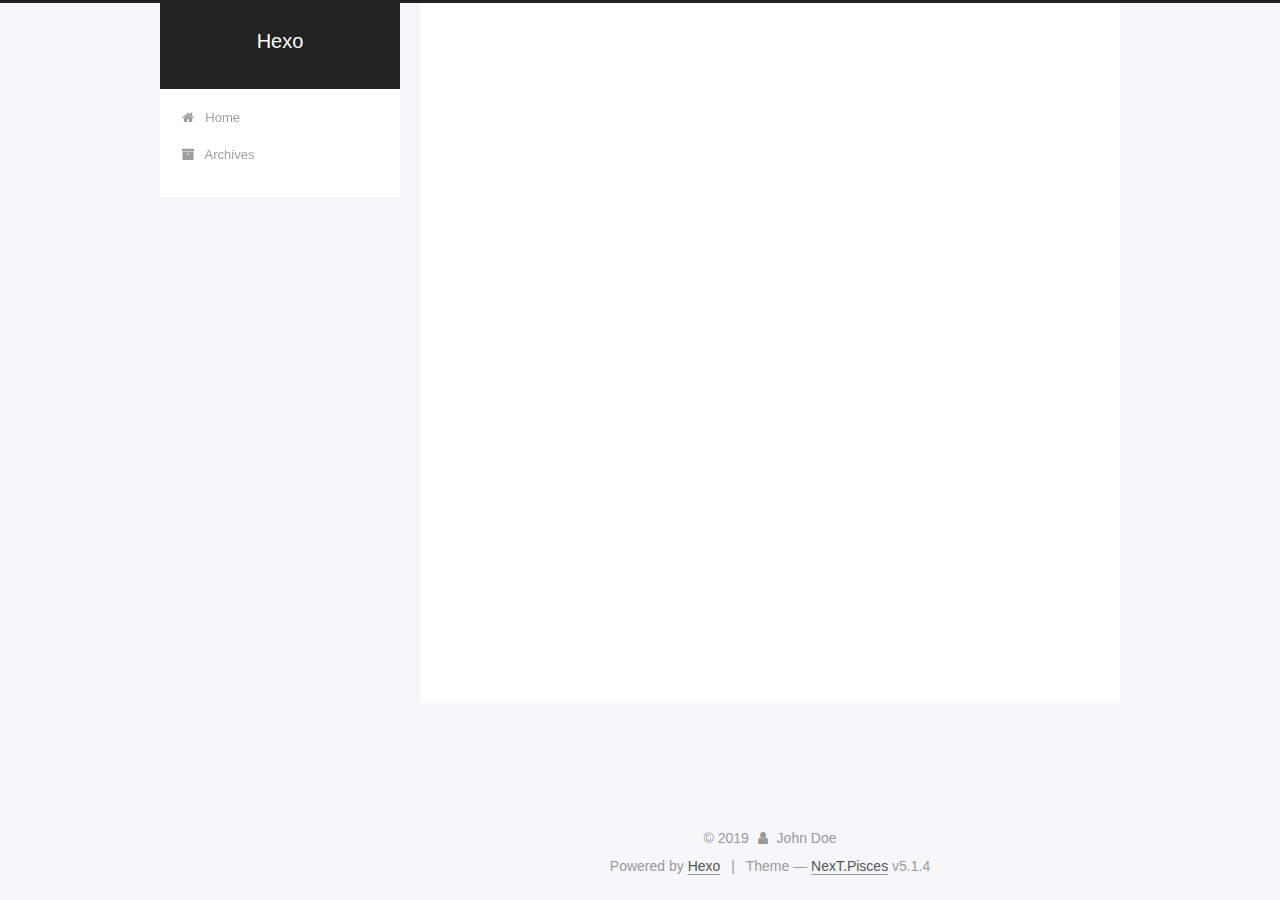
<file: 2019/03/27/My-New-Post/index.html>
<!DOCTYPE html>



  


<html class="theme-next pisces use-motion" lang>
<head><meta name="generator" content="Hexo 3.8.0">
  <meta charset="UTF-8">
<meta http-equiv="X-UA-Compatible" content="IE=edge">
<meta name="viewport" content="width=device-width, initial-scale=1, maximum-scale=1">
<meta name="theme-color" content="#222">









<meta http-equiv="Cache-Control" content="no-transform">
<meta http-equiv="Cache-Control" content="no-siteapp">
















  
  
  <link href="/lib/fancybox/source/jquery.fancybox.css?v=2.1.5" rel="stylesheet" type="text/css">







<link href="/lib/font-awesome/css/font-awesome.min.css?v=4.6.2" rel="stylesheet" type="text/css">

<link href="/css/main.css?v=5.1.4" rel="stylesheet" type="text/css">


  <link rel="apple-touch-icon" sizes="180x180" href="/images/apple-touch-icon-next.png?v=5.1.4">


  <link rel="icon" type="image/png" sizes="32x32" href="/images/favicon-32x32-next.png?v=5.1.4">


  <link rel="icon" type="image/png" sizes="16x16" href="/images/favicon-16x16-next.png?v=5.1.4">


  <link rel="mask-icon" href="/images/logo.svg?v=5.1.4" color="#222">





  <meta name="keywords" content="Hexo, NexT">










<meta property="og:type" content="article">
<meta property="og:title" content="My New Post">
<meta property="og:url" content="http://yoursite.com/2019/03/27/My-New-Post/index.html">
<meta property="og:site_name" content="Hexo">
<meta property="og:locale" content="default">
<meta property="og:updated_time" content="2019-03-27T11:37:29.281Z">
<meta name="twitter:card" content="summary">
<meta name="twitter:title" content="My New Post">



<script type="text/javascript" id="hexo.configurations">
  var NexT = window.NexT || {};
  var CONFIG = {
    root: '/',
    scheme: 'Pisces',
    version: '5.1.4',
    sidebar: {"position":"left","display":"post","offset":12,"b2t":false,"scrollpercent":false,"onmobile":false},
    fancybox: true,
    tabs: true,
    motion: {"enable":true,"async":false,"transition":{"post_block":"fadeIn","post_header":"slideDownIn","post_body":"slideDownIn","coll_header":"slideLeftIn","sidebar":"slideUpIn"}},
    duoshuo: {
      userId: '0',
      author: 'Author'
    },
    algolia: {
      applicationID: '',
      apiKey: '',
      indexName: '',
      hits: {"per_page":10},
      labels: {"input_placeholder":"Search for Posts","hits_empty":"We didn't find any results for the search: ${query}","hits_stats":"${hits} results found in ${time} ms"}
    }
  };
</script>



  <link rel="canonical" href="http://yoursite.com/2019/03/27/My-New-Post/">





  <title>My New Post | Hexo</title>
  








</head>

<body itemscope itemtype="http://schema.org/WebPage" lang="default">

  
  
    
  

  <div class="container sidebar-position-left page-post-detail">
    <div class="headband"></div>

    <header id="header" class="header" itemscope itemtype="http://schema.org/WPHeader">
      <div class="header-inner"><div class="site-brand-wrapper">
  <div class="site-meta ">
    

    <div class="custom-logo-site-title">
      <a href="/" class="brand" rel="start">
        <span class="logo-line-before"><i></i></span>
        <span class="site-title">Hexo</span>
        <span class="logo-line-after"><i></i></span>
      </a>
    </div>
      
        <p class="site-subtitle"></p>
      
  </div>

  <div class="site-nav-toggle">
    <button>
      <span class="btn-bar"></span>
      <span class="btn-bar"></span>
      <span class="btn-bar"></span>
    </button>
  </div>
</div>

<nav class="site-nav">
  

  
    <ul id="menu" class="menu">
      
        
        <li class="menu-item menu-item-home">
          <a href="/" rel="section">
            
              <i class="menu-item-icon fa fa-fw fa-home"></i> <br>
            
            Home
          </a>
        </li>
      
        
        <li class="menu-item menu-item-archives">
          <a href="/archives/" rel="section">
            
              <i class="menu-item-icon fa fa-fw fa-archive"></i> <br>
            
            Archives
          </a>
        </li>
      

      
    </ul>
  

  
</nav>



 </div>
    </header>

    <main id="main" class="main">
      <div class="main-inner">
        <div class="content-wrap">
          <div id="content" class="content">
            

  <div id="posts" class="posts-expand">
    

  

  
  
  

  <article class="post post-type-normal" itemscope itemtype="http://schema.org/Article">
  
  
  
  <div class="post-block">
    <link itemprop="mainEntityOfPage" href="http://yoursite.com/2019/03/27/My-New-Post/">

    <span hidden itemprop="author" itemscope itemtype="http://schema.org/Person">
      <meta itemprop="name" content="John Doe">
      <meta itemprop="description" content>
      <meta itemprop="image" content="/images/avatar.gif">
    </span>

    <span hidden itemprop="publisher" itemscope itemtype="http://schema.org/Organization">
      <meta itemprop="name" content="Hexo">
    </span>

    
      <header class="post-header">

        
        
          <h1 class="post-title" itemprop="name headline">My New Post</h1>
        

        <div class="post-meta">
          <span class="post-time">
            
              <span class="post-meta-item-icon">
                <i class="fa fa-calendar-o"></i>
              </span>
              
                <span class="post-meta-item-text">Posted on</span>
              
              <time title="Post created" itemprop="dateCreated datePublished" datetime="2019-03-27T19:37:29+08:00">
                2019-03-27
              </time>
            

            

            
          </span>

          

          
            
          

          
          

          

          

          

        </div>
      </header>
    

    
    
    
    <div class="post-body" itemprop="articleBody">

      
      

      
        
      
    </div>
    
    
    

    

    

    

    <footer class="post-footer">
      

      
      
      

      
        <div class="post-nav">
          <div class="post-nav-next post-nav-item">
            
              <a href="/2019/03/27/hello-world/" rel="next" title="Hello World">
                <i class="fa fa-chevron-left"></i> Hello World
              </a>
            
          </div>

          <span class="post-nav-divider"></span>

          <div class="post-nav-prev post-nav-item">
            
              <a href="/2019/03/27/djy/" rel="prev" title="djy">
                djy <i class="fa fa-chevron-right"></i>
              </a>
            
          </div>
        </div>
      

      
      
    </footer>
  </div>
  
  
  
  </article>



    <div class="post-spread">
      
    </div>
  </div>


          </div>
          


          

  



        </div>
        
          
  
  <div class="sidebar-toggle">
    <div class="sidebar-toggle-line-wrap">
      <span class="sidebar-toggle-line sidebar-toggle-line-first"></span>
      <span class="sidebar-toggle-line sidebar-toggle-line-middle"></span>
      <span class="sidebar-toggle-line sidebar-toggle-line-last"></span>
    </div>
  </div>

  <aside id="sidebar" class="sidebar">
    
    <div class="sidebar-inner">

      

      

      <section class="site-overview-wrap sidebar-panel sidebar-panel-active">
        <div class="site-overview">
          <div class="site-author motion-element" itemprop="author" itemscope itemtype="http://schema.org/Person">
            
              <p class="site-author-name" itemprop="name">John Doe</p>
              <p class="site-description motion-element" itemprop="description"></p>
          </div>

          <nav class="site-state motion-element">

            
              <div class="site-state-item site-state-posts">
              
                <a href="/archives/">
              
                  <span class="site-state-item-count">3</span>
                  <span class="site-state-item-name">posts</span>
                </a>
              </div>
            

            

            

          </nav>

          

          

          
          

          
          

          

        </div>
      </section>

      

      

    </div>
  </aside>


        
      </div>
    </main>

    <footer id="footer" class="footer">
      <div class="footer-inner">
        <div class="copyright">&copy; <span itemprop="copyrightYear">2019</span>
  <span class="with-love">
    <i class="fa fa-user"></i>
  </span>
  <span class="author" itemprop="copyrightHolder">John Doe</span>

  
</div>


  <div class="powered-by">Powered by <a class="theme-link" target="_blank" href="https://hexo.io">Hexo</a></div>



  <span class="post-meta-divider">|</span>



  <div class="theme-info">Theme &mdash; <a class="theme-link" target="_blank" href="https://github.com/iissnan/hexo-theme-next">NexT.Pisces</a> v5.1.4</div>




        







        
      </div>
    </footer>

    
      <div class="back-to-top">
        <i class="fa fa-arrow-up"></i>
        
      </div>
    

    

  </div>

  

<script type="text/javascript">
  if (Object.prototype.toString.call(window.Promise) !== '[object Function]') {
    window.Promise = null;
  }
</script>









  












  
  
    <script type="text/javascript" src="/lib/jquery/index.js?v=2.1.3"></script>
  

  
  
    <script type="text/javascript" src="/lib/fastclick/lib/fastclick.min.js?v=1.0.6"></script>
  

  
  
    <script type="text/javascript" src="/lib/jquery_lazyload/jquery.lazyload.js?v=1.9.7"></script>
  

  
  
    <script type="text/javascript" src="/lib/velocity/velocity.min.js?v=1.2.1"></script>
  

  
  
    <script type="text/javascript" src="/lib/velocity/velocity.ui.min.js?v=1.2.1"></script>
  

  
  
    <script type="text/javascript" src="/lib/fancybox/source/jquery.fancybox.pack.js?v=2.1.5"></script>
  


  


  <script type="text/javascript" src="/js/src/utils.js?v=5.1.4"></script>

  <script type="text/javascript" src="/js/src/motion.js?v=5.1.4"></script>



  
  


  <script type="text/javascript" src="/js/src/affix.js?v=5.1.4"></script>

  <script type="text/javascript" src="/js/src/schemes/pisces.js?v=5.1.4"></script>



  
  <script type="text/javascript" src="/js/src/scrollspy.js?v=5.1.4"></script>
<script type="text/javascript" src="/js/src/post-details.js?v=5.1.4"></script>



  


  <script type="text/javascript" src="/js/src/bootstrap.js?v=5.1.4"></script>



  


  




	





  





  












  





  

  

  

  
  

  

  

  

</body>
</html>
</file>
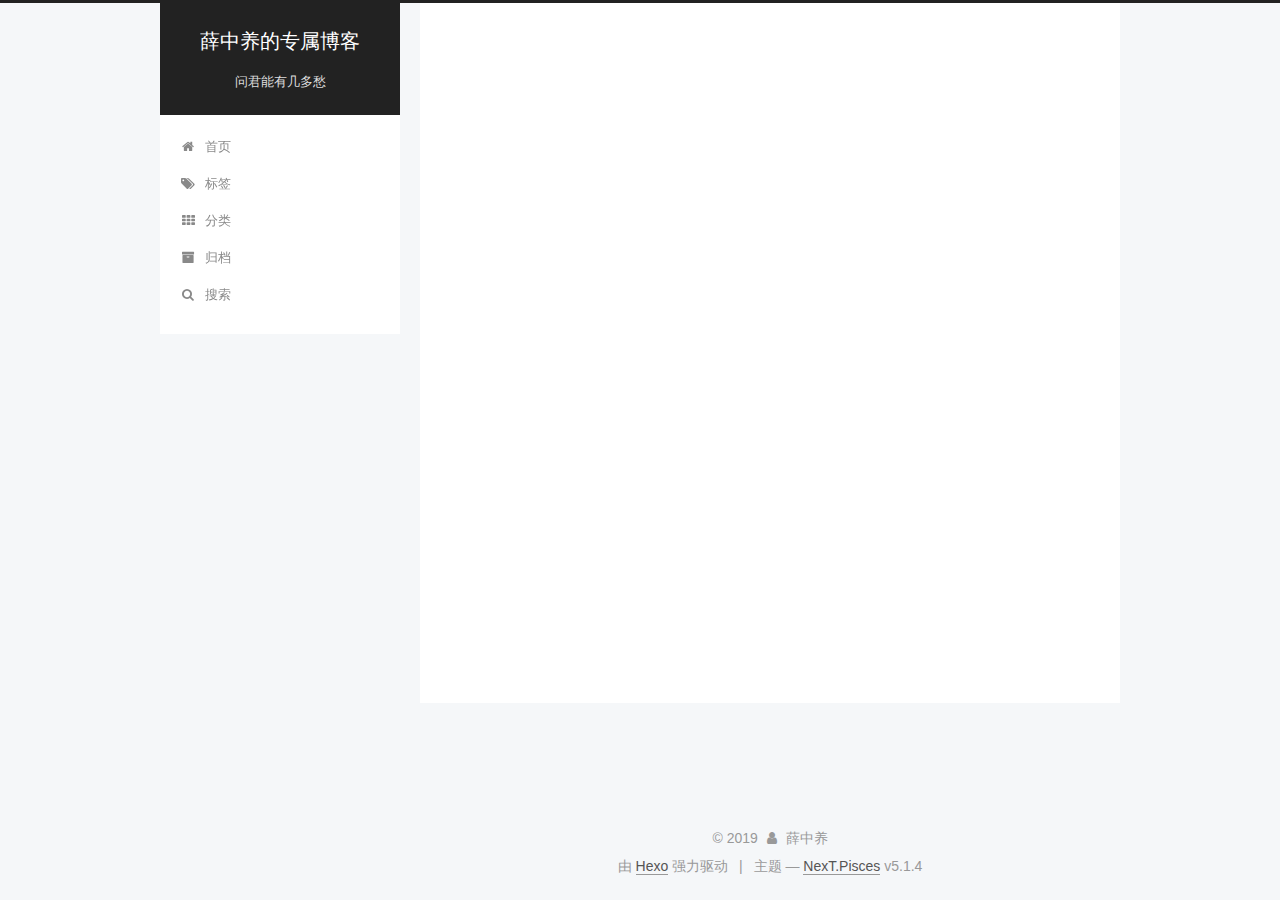
<file: 2019/03/28/djy/index.html>
<!DOCTYPE html>



  


<html class="theme-next pisces use-motion" lang="zh-Hans">
<head><meta name="generator" content="Hexo 3.8.0">
  <meta charset="UTF-8">
<meta http-equiv="X-UA-Compatible" content="IE=edge">
<meta name="viewport" content="width=device-width, initial-scale=1, maximum-scale=1">
<meta name="theme-color" content="#222">









<meta http-equiv="Cache-Control" content="no-transform">
<meta http-equiv="Cache-Control" content="no-siteapp">
















  
  
  <link href="/lib/fancybox/source/jquery.fancybox.css?v=2.1.5" rel="stylesheet" type="text/css">







<link href="/lib/font-awesome/css/font-awesome.min.css?v=4.6.2" rel="stylesheet" type="text/css">

<link href="/css/main.css?v=5.1.4" rel="stylesheet" type="text/css">


  <link rel="apple-touch-icon" sizes="180x180" href="/images/apple-touch-icon-next.png?v=5.1.4">


  <link rel="icon" type="image/png" sizes="32x32" href="/images/favicon-32x32-next.png?v=5.1.4">


  <link rel="icon" type="image/png" sizes="16x16" href="/images/favicon-16x16-next.png?v=5.1.4">


  <link rel="mask-icon" href="/images/logo.svg?v=5.1.4" color="#222">





  <meta name="keywords" content="Hexo, NexT">










<meta name="description" content="不可描述">
<meta property="og:type" content="article">
<meta property="og:title" content="djy">
<meta property="og:url" content="http://yoursite.com/2019/03/28/djy/index.html">
<meta property="og:site_name" content="薛中养的专属博客">
<meta property="og:description" content="不可描述">
<meta property="og:locale" content="zh-Hans">
<meta property="og:updated_time" content="2019-03-27T11:47:01.314Z">
<meta name="twitter:card" content="summary">
<meta name="twitter:title" content="djy">
<meta name="twitter:description" content="不可描述">



<script type="text/javascript" id="hexo.configurations">
  var NexT = window.NexT || {};
  var CONFIG = {
    root: '/',
    scheme: 'Pisces',
    version: '5.1.4',
    sidebar: {"position":"left","display":"post","offset":12,"b2t":false,"scrollpercent":false,"onmobile":false},
    fancybox: true,
    tabs: true,
    motion: {"enable":true,"async":false,"transition":{"post_block":"fadeIn","post_header":"slideDownIn","post_body":"slideDownIn","coll_header":"slideLeftIn","sidebar":"slideUpIn"}},
    duoshuo: {
      userId: '0',
      author: '博主'
    },
    algolia: {
      applicationID: '',
      apiKey: '',
      indexName: '',
      hits: {"per_page":10},
      labels: {"input_placeholder":"Search for Posts","hits_empty":"We didn't find any results for the search: ${query}","hits_stats":"${hits} results found in ${time} ms"}
    }
  };
</script>



  <link rel="canonical" href="http://yoursite.com/2019/03/28/djy/">





  <title>djy | 薛中养的专属博客</title>
  








</head>

<body itemscope itemtype="http://schema.org/WebPage" lang="zh-Hans">

  
  
    
  

  <div class="container sidebar-position-left page-post-detail">
    <div class="headband"></div>

    <header id="header" class="header" itemscope itemtype="http://schema.org/WPHeader">
      <div class="header-inner"><div class="site-brand-wrapper">
  <div class="site-meta ">
    

    <div class="custom-logo-site-title">
      <a href="/" class="brand" rel="start">
        <span class="logo-line-before"><i></i></span>
        <span class="site-title">薛中养的专属博客</span>
        <span class="logo-line-after"><i></i></span>
      </a>
    </div>
      
        <p class="site-subtitle">问君能有几多愁</p>
      
  </div>

  <div class="site-nav-toggle">
    <button>
      <span class="btn-bar"></span>
      <span class="btn-bar"></span>
      <span class="btn-bar"></span>
    </button>
  </div>
</div>

<nav class="site-nav">
  

  
    <ul id="menu" class="menu">
      
        
        <li class="menu-item menu-item-home">
          <a href="/" rel="section">
            
              <i class="menu-item-icon fa fa-fw fa-home"></i> <br>
            
            首页
          </a>
        </li>
      
        
        <li class="menu-item menu-item-tags">
          <a href="/tags/" rel="section">
            
              <i class="menu-item-icon fa fa-fw fa-tags"></i> <br>
            
            标签
          </a>
        </li>
      
        
        <li class="menu-item menu-item-categories">
          <a href="/categories/" rel="section">
            
              <i class="menu-item-icon fa fa-fw fa-th"></i> <br>
            
            分类
          </a>
        </li>
      
        
        <li class="menu-item menu-item-archives">
          <a href="/archives/" rel="section">
            
              <i class="menu-item-icon fa fa-fw fa-archive"></i> <br>
            
            归档
          </a>
        </li>
      

      
        <li class="menu-item menu-item-search">
          
            <a href="javascript:;" class="popup-trigger">
          
            
              <i class="menu-item-icon fa fa-search fa-fw"></i> <br>
            
            搜索
          </a>
        </li>
      
    </ul>
  

  
    <div class="site-search">
      
  <div class="popup search-popup local-search-popup">
  <div class="local-search-header clearfix">
    <span class="search-icon">
      <i class="fa fa-search"></i>
    </span>
    <span class="popup-btn-close">
      <i class="fa fa-times-circle"></i>
    </span>
    <div class="local-search-input-wrapper">
      <input autocomplete="off" placeholder="搜索..." spellcheck="false" type="text" id="local-search-input">
    </div>
  </div>
  <div id="local-search-result"></div>
</div>



    </div>
  
</nav>



 </div>
    </header>

    <main id="main" class="main">
      <div class="main-inner">
        <div class="content-wrap">
          <div id="content" class="content">
            

  <div id="posts" class="posts-expand">
    

  

  
  
  

  <article class="post post-type-normal" itemscope itemtype="http://schema.org/Article">
  
  
  
  <div class="post-block">
    <link itemprop="mainEntityOfPage" href="http://yoursite.com/2019/03/28/djy/">

    <span hidden itemprop="author" itemscope itemtype="http://schema.org/Person">
      <meta itemprop="name" content="薛中养">
      <meta itemprop="description" content>
      <meta itemprop="image" content="/images/xzy.png">
    </span>

    <span hidden itemprop="publisher" itemscope itemtype="http://schema.org/Organization">
      <meta itemprop="name" content="薛中养的专属博客">
    </span>

    
      <header class="post-header">

        
        
          <h1 class="post-title" itemprop="name headline">djy</h1>
        

        <div class="post-meta">
          <span class="post-time">
            
              <span class="post-meta-item-icon">
                <i class="fa fa-calendar-o"></i>
              </span>
              
                <span class="post-meta-item-text">发表于</span>
              
              <time title="创建于" itemprop="dateCreated datePublished" datetime="2019-03-28T03:47:01+08:00">
                2019-03-27
              </time>
            

            

            
          </span>

          

          
            
              <span class="post-comments-count">
                <span class="post-meta-divider">|</span>
                <span class="post-meta-item-icon">
                  <i class="fa fa-comment-o"></i>
                </span>
                <a href="/2019/03/28/djy/#comments" itemprop="discussionUrl">
                  <span class="post-comments-count ds-thread-count" data-thread-key="2019/03/28/djy/" itemprop="commentCount"></span>
                </a>
              </span>
            
          

          
          

          

          
            <span class="post-meta-divider">|</span>
            <span id="busuanzi_value_page_pv"></span>次阅读
          

          

          

        </div>
      </header>
    

    
    
    
    <div class="post-body" itemprop="articleBody">

      
      

      
        
      
    </div>
    
    
    

    

    
      <div>
        <div style="padding: 10px 0; margin: 20px auto; width: 90%; text-align: center;">
  <div>坚持原创技术分享，您的支持将鼓励我继续创作</div>
  <button id="rewardButton" disable="enable" onclick="var qr = document.getElementById('QR'); if (qr.style.display === 'none') {qr.style.display='block';} else {qr.style.display='none'}">
    <span>打赏</span>
  </button>
  <div id="QR" style="display: none;">

    
      <div id="wechat" style="display: inline-block">
        <img id="wechat_qr" src="/images/weixin.png" alt="薛中养 微信支付">
        <p>微信支付</p>
      </div>
    

    
      <div id="alipay" style="display: inline-block">
        <img id="alipay_qr" src="/images/alipay.jpg" alt="薛中养 支付宝">
        <p>支付宝</p>
      </div>
    

    

  </div>
</div>

      </div>
    

    

    <footer class="post-footer">
      

      
      
      

      
        <div class="post-nav">
          <div class="post-nav-next post-nav-item">
            
              <a href="/2019/03/28/My-New-Post/" rel="next" title="My New Post">
                <i class="fa fa-chevron-left"></i> My New Post
              </a>
            
          </div>

          <span class="post-nav-divider"></span>

          <div class="post-nav-prev post-nav-item">
            
          </div>
        </div>
      

      
      
    </footer>
  </div>
  
  
  
  </article>



    <div class="post-spread">
      
    </div>
  </div>


          </div>
          


          

  
    <div class="comments" id="comments">
      <div class="ds-thread" data-thread-key="2019/03/28/djy/" data-title="djy" data-url="http://yoursite.com/2019/03/28/djy/">
      </div>
    </div>

  



        </div>
        
          
  
  <div class="sidebar-toggle">
    <div class="sidebar-toggle-line-wrap">
      <span class="sidebar-toggle-line sidebar-toggle-line-first"></span>
      <span class="sidebar-toggle-line sidebar-toggle-line-middle"></span>
      <span class="sidebar-toggle-line sidebar-toggle-line-last"></span>
    </div>
  </div>

  <aside id="sidebar" class="sidebar">
    
    <div class="sidebar-inner">

      

      

      <section class="site-overview-wrap sidebar-panel sidebar-panel-active">
        <div class="site-overview">
          <div class="site-author motion-element" itemprop="author" itemscope itemtype="http://schema.org/Person">
            
              <img class="site-author-image" itemprop="image" src="/images/xzy.png" alt="薛中养">
            
              <p class="site-author-name" itemprop="name">薛中养</p>
              <p class="site-description motion-element" itemprop="description">不可描述</p>
          </div>

          <nav class="site-state motion-element">

            
              <div class="site-state-item site-state-posts">
              
                <a href="/archives/">
              
                  <span class="site-state-item-count">3</span>
                  <span class="site-state-item-name">日志</span>
                </a>
              </div>
            

            

            

          </nav>

          

          
            <div class="links-of-author motion-element">
                
                  <span class="links-of-author-item">
                    <a href="https://github.com/xuezhongyang" target="_blank" title="GitHub">
                      
                        <i class="fa fa-fw fa-github"></i>GitHub</a>
                  </span>
                
                  <span class="links-of-author-item">
                    <a href="mailto:xuezhongyang@gmail.com" target="_blank" title="E-Mail">
                      
                        <i class="fa fa-fw fa-envelope"></i>E-Mail</a>
                  </span>
                
                  <span class="links-of-author-item">
                    <a href="https://plus.google.com/zhongyangxue" target="_blank" title="Google">
                      
                        <i class="fa fa-fw fa-google"></i>Google</a>
                  </span>
                
                  <span class="links-of-author-item">
                    <a href="https://twitter.com/zhongyangxue" target="_blank" title="Twitter">
                      
                        <i class="fa fa-fw fa-twitter"></i>Twitter</a>
                  </span>
                
            </div>
          

          
          

          
          

          

        </div>
      </section>

      

      

    </div>
  </aside>


        
      </div>
    </main>

    <footer id="footer" class="footer">
      <div class="footer-inner">
        <div class="copyright">&copy; <span itemprop="copyrightYear">2019</span>
  <span class="with-love">
    <i class="fa fa-user"></i>
  </span>
  <span class="author" itemprop="copyrightHolder">薛中养</span>

  
</div>


  <div class="powered-by">由 <a class="theme-link" target="_blank" href="https://hexo.io">Hexo</a> 强力驱动</div>



  <span class="post-meta-divider">|</span>



  <div class="theme-info">主题 &mdash; <a class="theme-link" target="_blank" href="https://github.com/iissnan/hexo-theme-next">NexT.Pisces</a> v5.1.4</div>


<div>
<script async src="https://dn-lbstatics.qbox.me/busuanzi/2.3/busuanzi.pure.mini.js"></script>
<span id="busuanzi_container_site_pv" style="display:none">
    本站总访问量 <span id="busuanzi_value_site_pv"></span> 次
    <span class="post-meta-divider">|</span>
</span>
<span id="busuanzi_container_site_uv" style="display:none">
    有<span id="busuanzi_value_site_uv"></span>人看过我的博客啦
</span>
</div>



        







        
      </div>
    </footer>

    
      <div class="back-to-top">
        <i class="fa fa-arrow-up"></i>
        
      </div>
    

    

  </div>

  

<script type="text/javascript">
  if (Object.prototype.toString.call(window.Promise) !== '[object Function]') {
    window.Promise = null;
  }
</script>









  












  
  
    <script type="text/javascript" src="/lib/jquery/index.js?v=2.1.3"></script>
  

  
  
    <script type="text/javascript" src="/lib/fastclick/lib/fastclick.min.js?v=1.0.6"></script>
  

  
  
    <script type="text/javascript" src="/lib/jquery_lazyload/jquery.lazyload.js?v=1.9.7"></script>
  

  
  
    <script type="text/javascript" src="/lib/velocity/velocity.min.js?v=1.2.1"></script>
  

  
  
    <script type="text/javascript" src="/lib/velocity/velocity.ui.min.js?v=1.2.1"></script>
  

  
  
    <script type="text/javascript" src="/lib/fancybox/source/jquery.fancybox.pack.js?v=2.1.5"></script>
  


  


  <script type="text/javascript" src="/js/src/utils.js?v=5.1.4"></script>

  <script type="text/javascript" src="/js/src/motion.js?v=5.1.4"></script>



  
  


  <script type="text/javascript" src="/js/src/affix.js?v=5.1.4"></script>

  <script type="text/javascript" src="/js/src/schemes/pisces.js?v=5.1.4"></script>



  
  <script type="text/javascript" src="/js/src/scrollspy.js?v=5.1.4"></script>
<script type="text/javascript" src="/js/src/post-details.js?v=5.1.4"></script>



  


  <script type="text/javascript" src="/js/src/bootstrap.js?v=5.1.4"></script>



  

  
    
  

  <script type="text/javascript">
    var duoshuoQuery = {short_name:"xuezhongyang"};
    (function() {
      var ds = document.createElement('script');
      ds.type = 'text/javascript';ds.async = true;
      ds.id = 'duoshuo-script';
      ds.src = (document.location.protocol == 'https:' ? 'https:' : 'http:') + '//static.duoshuo.com/embed.js';
      ds.charset = 'UTF-8';
      (document.getElementsByTagName('head')[0]
      || document.getElementsByTagName('body')[0]).appendChild(ds);
    })();
  </script>

  
    
    
    <script src="/lib/ua-parser-js/dist/ua-parser.min.js?v=0.7.9"></script>
    <script src="/js/src/hook-duoshuo.js"></script>
  


















  

  <script type="text/javascript">
    // Popup Window;
    var isfetched = false;
    var isXml = true;
    // Search DB path;
    var search_path = "";
    if (search_path.length === 0) {
      search_path = "search.xml";
    } else if (/json$/i.test(search_path)) {
      isXml = false;
    }
    var path = "/" + search_path;
    // monitor main search box;

    var onPopupClose = function (e) {
      $('.popup').hide();
      $('#local-search-input').val('');
      $('.search-result-list').remove();
      $('#no-result').remove();
      $(".local-search-pop-overlay").remove();
      $('body').css('overflow', '');
    }

    function proceedsearch() {
      $("body")
        .append('<div class="search-popup-overlay local-search-pop-overlay"></div>')
        .css('overflow', 'hidden');
      $('.search-popup-overlay').click(onPopupClose);
      $('.popup').toggle();
      var $localSearchInput = $('#local-search-input');
      $localSearchInput.attr("autocapitalize", "none");
      $localSearchInput.attr("autocorrect", "off");
      $localSearchInput.focus();
    }

    // search function;
    var searchFunc = function(path, search_id, content_id) {
      'use strict';

      // start loading animation
      $("body")
        .append('<div class="search-popup-overlay local-search-pop-overlay">' +
          '<div id="search-loading-icon">' +
          '<i class="fa fa-spinner fa-pulse fa-5x fa-fw"></i>' +
          '</div>' +
          '</div>')
        .css('overflow', 'hidden');
      $("#search-loading-icon").css('margin', '20% auto 0 auto').css('text-align', 'center');

      $.ajax({
        url: path,
        dataType: isXml ? "xml" : "json",
        async: true,
        success: function(res) {
          // get the contents from search data
          isfetched = true;
          $('.popup').detach().appendTo('.header-inner');
          var datas = isXml ? $("entry", res).map(function() {
            return {
              title: $("title", this).text(),
              content: $("content",this).text(),
              url: $("url" , this).text()
            };
          }).get() : res;
          var input = document.getElementById(search_id);
          var resultContent = document.getElementById(content_id);
          var inputEventFunction = function() {
            var searchText = input.value.trim().toLowerCase();
            var keywords = searchText.split(/[\s\-]+/);
            if (keywords.length > 1) {
              keywords.push(searchText);
            }
            var resultItems = [];
            if (searchText.length > 0) {
              // perform local searching
              datas.forEach(function(data) {
                var isMatch = false;
                var hitCount = 0;
                var searchTextCount = 0;
                var title = data.title.trim();
                var titleInLowerCase = title.toLowerCase();
                var content = data.content.trim().replace(/<[^>]+>/g,"");
                var contentInLowerCase = content.toLowerCase();
                var articleUrl = decodeURIComponent(data.url);
                var indexOfTitle = [];
                var indexOfContent = [];
                // only match articles with not empty titles
                if(title != '') {
                  keywords.forEach(function(keyword) {
                    function getIndexByWord(word, text, caseSensitive) {
                      var wordLen = word.length;
                      if (wordLen === 0) {
                        return [];
                      }
                      var startPosition = 0, position = [], index = [];
                      if (!caseSensitive) {
                        text = text.toLowerCase();
                        word = word.toLowerCase();
                      }
                      while ((position = text.indexOf(word, startPosition)) > -1) {
                        index.push({position: position, word: word});
                        startPosition = position + wordLen;
                      }
                      return index;
                    }

                    indexOfTitle = indexOfTitle.concat(getIndexByWord(keyword, titleInLowerCase, false));
                    indexOfContent = indexOfContent.concat(getIndexByWord(keyword, contentInLowerCase, false));
                  });
                  if (indexOfTitle.length > 0 || indexOfContent.length > 0) {
                    isMatch = true;
                    hitCount = indexOfTitle.length + indexOfContent.length;
                  }
                }

                // show search results

                if (isMatch) {
                  // sort index by position of keyword

                  [indexOfTitle, indexOfContent].forEach(function (index) {
                    index.sort(function (itemLeft, itemRight) {
                      if (itemRight.position !== itemLeft.position) {
                        return itemRight.position - itemLeft.position;
                      } else {
                        return itemLeft.word.length - itemRight.word.length;
                      }
                    });
                  });

                  // merge hits into slices

                  function mergeIntoSlice(text, start, end, index) {
                    var item = index[index.length - 1];
                    var position = item.position;
                    var word = item.word;
                    var hits = [];
                    var searchTextCountInSlice = 0;
                    while (position + word.length <= end && index.length != 0) {
                      if (word === searchText) {
                        searchTextCountInSlice++;
                      }
                      hits.push({position: position, length: word.length});
                      var wordEnd = position + word.length;

                      // move to next position of hit

                      index.pop();
                      while (index.length != 0) {
                        item = index[index.length - 1];
                        position = item.position;
                        word = item.word;
                        if (wordEnd > position) {
                          index.pop();
                        } else {
                          break;
                        }
                      }
                    }
                    searchTextCount += searchTextCountInSlice;
                    return {
                      hits: hits,
                      start: start,
                      end: end,
                      searchTextCount: searchTextCountInSlice
                    };
                  }

                  var slicesOfTitle = [];
                  if (indexOfTitle.length != 0) {
                    slicesOfTitle.push(mergeIntoSlice(title, 0, title.length, indexOfTitle));
                  }

                  var slicesOfContent = [];
                  while (indexOfContent.length != 0) {
                    var item = indexOfContent[indexOfContent.length - 1];
                    var position = item.position;
                    var word = item.word;
                    // cut out 100 characters
                    var start = position - 20;
                    var end = position + 80;
                    if(start < 0){
                      start = 0;
                    }
                    if (end < position + word.length) {
                      end = position + word.length;
                    }
                    if(end > content.length){
                      end = content.length;
                    }
                    slicesOfContent.push(mergeIntoSlice(content, start, end, indexOfContent));
                  }

                  // sort slices in content by search text's count and hits' count

                  slicesOfContent.sort(function (sliceLeft, sliceRight) {
                    if (sliceLeft.searchTextCount !== sliceRight.searchTextCount) {
                      return sliceRight.searchTextCount - sliceLeft.searchTextCount;
                    } else if (sliceLeft.hits.length !== sliceRight.hits.length) {
                      return sliceRight.hits.length - sliceLeft.hits.length;
                    } else {
                      return sliceLeft.start - sliceRight.start;
                    }
                  });

                  // select top N slices in content

                  var upperBound = parseInt('1');
                  if (upperBound >= 0) {
                    slicesOfContent = slicesOfContent.slice(0, upperBound);
                  }

                  // highlight title and content

                  function highlightKeyword(text, slice) {
                    var result = '';
                    var prevEnd = slice.start;
                    slice.hits.forEach(function (hit) {
                      result += text.substring(prevEnd, hit.position);
                      var end = hit.position + hit.length;
                      result += '<b class="search-keyword">' + text.substring(hit.position, end) + '</b>';
                      prevEnd = end;
                    });
                    result += text.substring(prevEnd, slice.end);
                    return result;
                  }

                  var resultItem = '';

                  if (slicesOfTitle.length != 0) {
                    resultItem += "<li><a href='" + articleUrl + "' class='search-result-title'>" + highlightKeyword(title, slicesOfTitle[0]) + "</a>";
                  } else {
                    resultItem += "<li><a href='" + articleUrl + "' class='search-result-title'>" + title + "</a>";
                  }

                  slicesOfContent.forEach(function (slice) {
                    resultItem += "<a href='" + articleUrl + "'>" +
                      "<p class=\"search-result\">" + highlightKeyword(content, slice) +
                      "...</p>" + "</a>";
                  });

                  resultItem += "</li>";
                  resultItems.push({
                    item: resultItem,
                    searchTextCount: searchTextCount,
                    hitCount: hitCount,
                    id: resultItems.length
                  });
                }
              })
            };
            if (keywords.length === 1 && keywords[0] === "") {
              resultContent.innerHTML = '<div id="no-result"><i class="fa fa-search fa-5x" /></div>'
            } else if (resultItems.length === 0) {
              resultContent.innerHTML = '<div id="no-result"><i class="fa fa-frown-o fa-5x" /></div>'
            } else {
              resultItems.sort(function (resultLeft, resultRight) {
                if (resultLeft.searchTextCount !== resultRight.searchTextCount) {
                  return resultRight.searchTextCount - resultLeft.searchTextCount;
                } else if (resultLeft.hitCount !== resultRight.hitCount) {
                  return resultRight.hitCount - resultLeft.hitCount;
                } else {
                  return resultRight.id - resultLeft.id;
                }
              });
              var searchResultList = '<ul class=\"search-result-list\">';
              resultItems.forEach(function (result) {
                searchResultList += result.item;
              })
              searchResultList += "</ul>";
              resultContent.innerHTML = searchResultList;
            }
          }

          if ('auto' === 'auto') {
            input.addEventListener('input', inputEventFunction);
          } else {
            $('.search-icon').click(inputEventFunction);
            input.addEventListener('keypress', function (event) {
              if (event.keyCode === 13) {
                inputEventFunction();
              }
            });
          }

          // remove loading animation
          $(".local-search-pop-overlay").remove();
          $('body').css('overflow', '');

          proceedsearch();
        }
      });
    }

    // handle and trigger popup window;
    $('.popup-trigger').click(function(e) {
      e.stopPropagation();
      if (isfetched === false) {
        searchFunc(path, 'local-search-input', 'local-search-result');
      } else {
        proceedsearch();
      };
    });

    $('.popup-btn-close').click(onPopupClose);
    $('.popup').click(function(e){
      e.stopPropagation();
    });
    $(document).on('keyup', function (event) {
      var shouldDismissSearchPopup = event.which === 27 &&
        $('.search-popup').is(':visible');
      if (shouldDismissSearchPopup) {
        onPopupClose();
      }
    });
  </script>





  

  

  

  
  

  

  

  

</body>
</html>
</file>
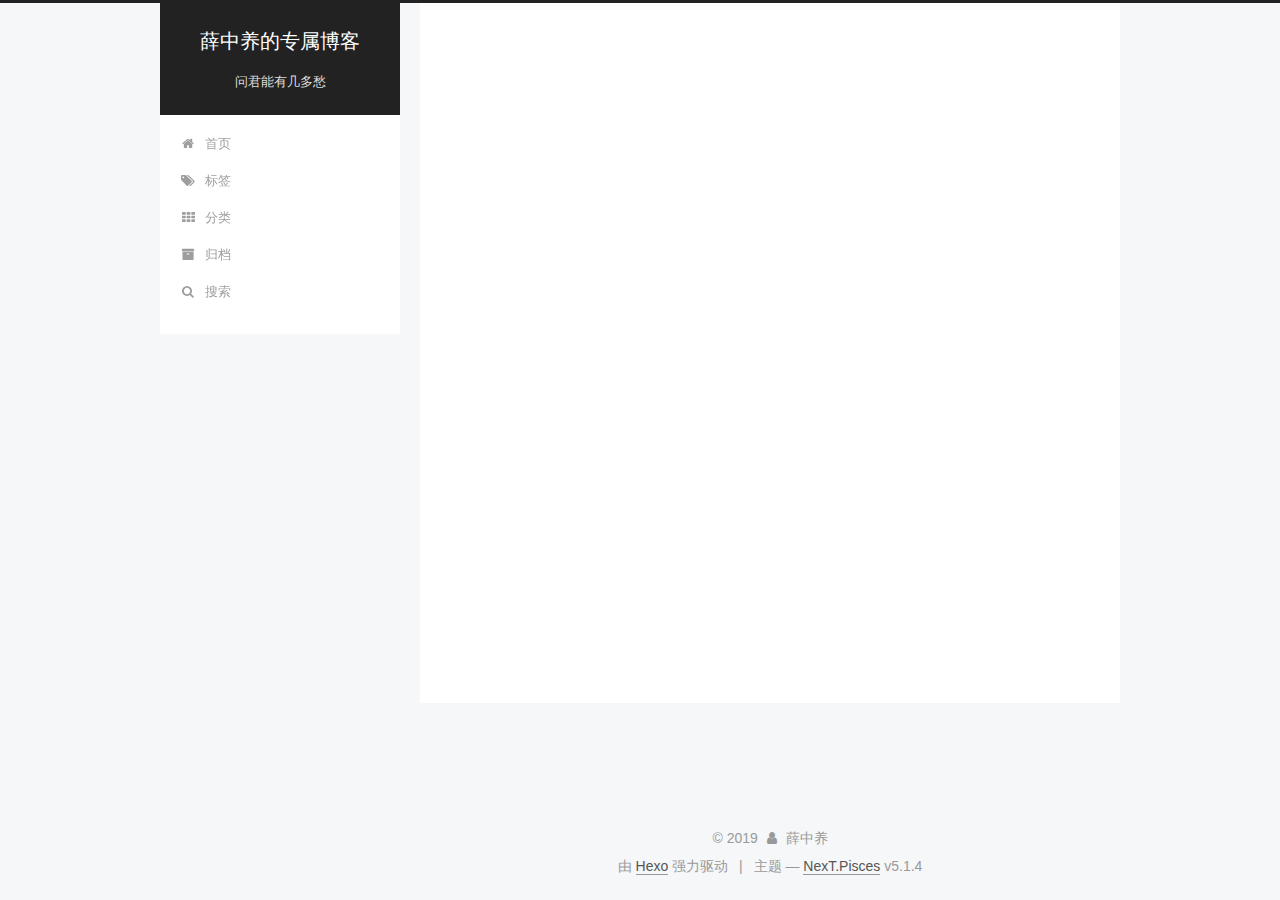
<file: 2019/03/28/My-New-Post/index.html>
<!DOCTYPE html>



  


<html class="theme-next pisces use-motion" lang="zh-Hans">
<head><meta name="generator" content="Hexo 3.8.0">
  <meta charset="UTF-8">
<meta http-equiv="X-UA-Compatible" content="IE=edge">
<meta name="viewport" content="width=device-width, initial-scale=1, maximum-scale=1">
<meta name="theme-color" content="#222">









<meta http-equiv="Cache-Control" content="no-transform">
<meta http-equiv="Cache-Control" content="no-siteapp">
















  
  
  <link href="/lib/fancybox/source/jquery.fancybox.css?v=2.1.5" rel="stylesheet" type="text/css">







<link href="/lib/font-awesome/css/font-awesome.min.css?v=4.6.2" rel="stylesheet" type="text/css">

<link href="/css/main.css?v=5.1.4" rel="stylesheet" type="text/css">


  <link rel="apple-touch-icon" sizes="180x180" href="/images/apple-touch-icon-next.png?v=5.1.4">


  <link rel="icon" type="image/png" sizes="32x32" href="/images/favicon-32x32-next.png?v=5.1.4">


  <link rel="icon" type="image/png" sizes="16x16" href="/images/favicon-16x16-next.png?v=5.1.4">


  <link rel="mask-icon" href="/images/logo.svg?v=5.1.4" color="#222">





  <meta name="keywords" content="Hexo, NexT">










<meta name="description" content="不可描述">
<meta property="og:type" content="article">
<meta property="og:title" content="My New Post">
<meta property="og:url" content="http://yoursite.com/2019/03/28/My-New-Post/index.html">
<meta property="og:site_name" content="薛中养的专属博客">
<meta property="og:description" content="不可描述">
<meta property="og:locale" content="zh-Hans">
<meta property="og:updated_time" content="2019-03-27T11:37:29.281Z">
<meta name="twitter:card" content="summary">
<meta name="twitter:title" content="My New Post">
<meta name="twitter:description" content="不可描述">



<script type="text/javascript" id="hexo.configurations">
  var NexT = window.NexT || {};
  var CONFIG = {
    root: '/',
    scheme: 'Pisces',
    version: '5.1.4',
    sidebar: {"position":"left","display":"post","offset":12,"b2t":false,"scrollpercent":false,"onmobile":false},
    fancybox: true,
    tabs: true,
    motion: {"enable":true,"async":false,"transition":{"post_block":"fadeIn","post_header":"slideDownIn","post_body":"slideDownIn","coll_header":"slideLeftIn","sidebar":"slideUpIn"}},
    duoshuo: {
      userId: '0',
      author: '博主'
    },
    algolia: {
      applicationID: '',
      apiKey: '',
      indexName: '',
      hits: {"per_page":10},
      labels: {"input_placeholder":"Search for Posts","hits_empty":"We didn't find any results for the search: ${query}","hits_stats":"${hits} results found in ${time} ms"}
    }
  };
</script>



  <link rel="canonical" href="http://yoursite.com/2019/03/28/My-New-Post/">





  <title>My New Post | 薛中养的专属博客</title>
  








</head>

<body itemscope itemtype="http://schema.org/WebPage" lang="zh-Hans">

  
  
    
  

  <div class="container sidebar-position-left page-post-detail">
    <div class="headband"></div>

    <header id="header" class="header" itemscope itemtype="http://schema.org/WPHeader">
      <div class="header-inner"><div class="site-brand-wrapper">
  <div class="site-meta ">
    

    <div class="custom-logo-site-title">
      <a href="/" class="brand" rel="start">
        <span class="logo-line-before"><i></i></span>
        <span class="site-title">薛中养的专属博客</span>
        <span class="logo-line-after"><i></i></span>
      </a>
    </div>
      
        <p class="site-subtitle">问君能有几多愁</p>
      
  </div>

  <div class="site-nav-toggle">
    <button>
      <span class="btn-bar"></span>
      <span class="btn-bar"></span>
      <span class="btn-bar"></span>
    </button>
  </div>
</div>

<nav class="site-nav">
  

  
    <ul id="menu" class="menu">
      
        
        <li class="menu-item menu-item-home">
          <a href="/" rel="section">
            
              <i class="menu-item-icon fa fa-fw fa-home"></i> <br>
            
            首页
          </a>
        </li>
      
        
        <li class="menu-item menu-item-tags">
          <a href="/tags/" rel="section">
            
              <i class="menu-item-icon fa fa-fw fa-tags"></i> <br>
            
            标签
          </a>
        </li>
      
        
        <li class="menu-item menu-item-categories">
          <a href="/categories/" rel="section">
            
              <i class="menu-item-icon fa fa-fw fa-th"></i> <br>
            
            分类
          </a>
        </li>
      
        
        <li class="menu-item menu-item-archives">
          <a href="/archives/" rel="section">
            
              <i class="menu-item-icon fa fa-fw fa-archive"></i> <br>
            
            归档
          </a>
        </li>
      

      
        <li class="menu-item menu-item-search">
          
            <a href="javascript:;" class="popup-trigger">
          
            
              <i class="menu-item-icon fa fa-search fa-fw"></i> <br>
            
            搜索
          </a>
        </li>
      
    </ul>
  

  
    <div class="site-search">
      
  <div class="popup search-popup local-search-popup">
  <div class="local-search-header clearfix">
    <span class="search-icon">
      <i class="fa fa-search"></i>
    </span>
    <span class="popup-btn-close">
      <i class="fa fa-times-circle"></i>
    </span>
    <div class="local-search-input-wrapper">
      <input autocomplete="off" placeholder="搜索..." spellcheck="false" type="text" id="local-search-input">
    </div>
  </div>
  <div id="local-search-result"></div>
</div>



    </div>
  
</nav>



 </div>
    </header>

    <main id="main" class="main">
      <div class="main-inner">
        <div class="content-wrap">
          <div id="content" class="content">
            

  <div id="posts" class="posts-expand">
    

  

  
  
  

  <article class="post post-type-normal" itemscope itemtype="http://schema.org/Article">
  
  
  
  <div class="post-block">
    <link itemprop="mainEntityOfPage" href="http://yoursite.com/2019/03/28/My-New-Post/">

    <span hidden itemprop="author" itemscope itemtype="http://schema.org/Person">
      <meta itemprop="name" content="薛中养">
      <meta itemprop="description" content>
      <meta itemprop="image" content="/images/xzy.png">
    </span>

    <span hidden itemprop="publisher" itemscope itemtype="http://schema.org/Organization">
      <meta itemprop="name" content="薛中养的专属博客">
    </span>

    
      <header class="post-header">

        
        
          <h1 class="post-title" itemprop="name headline">My New Post</h1>
        

        <div class="post-meta">
          <span class="post-time">
            
              <span class="post-meta-item-icon">
                <i class="fa fa-calendar-o"></i>
              </span>
              
                <span class="post-meta-item-text">发表于</span>
              
              <time title="创建于" itemprop="dateCreated datePublished" datetime="2019-03-28T03:37:29+08:00">
                2019-03-27
              </time>
            

            

            
          </span>

          

          
            
              <span class="post-comments-count">
                <span class="post-meta-divider">|</span>
                <span class="post-meta-item-icon">
                  <i class="fa fa-comment-o"></i>
                </span>
                <a href="/2019/03/28/My-New-Post/#comments" itemprop="discussionUrl">
                  <span class="post-comments-count ds-thread-count" data-thread-key="2019/03/28/My-New-Post/" itemprop="commentCount"></span>
                </a>
              </span>
            
          

          
          

          

          
            <span class="post-meta-divider">|</span>
            <span id="busuanzi_value_page_pv"></span>次阅读
          

          

          

        </div>
      </header>
    

    
    
    
    <div class="post-body" itemprop="articleBody">

      
      

      
        
      
    </div>
    
    
    

    

    
      <div>
        <div style="padding: 10px 0; margin: 20px auto; width: 90%; text-align: center;">
  <div>坚持原创技术分享，您的支持将鼓励我继续创作</div>
  <button id="rewardButton" disable="enable" onclick="var qr = document.getElementById('QR'); if (qr.style.display === 'none') {qr.style.display='block';} else {qr.style.display='none'}">
    <span>打赏</span>
  </button>
  <div id="QR" style="display: none;">

    
      <div id="wechat" style="display: inline-block">
        <img id="wechat_qr" src="/images/weixin.png" alt="薛中养 微信支付">
        <p>微信支付</p>
      </div>
    

    
      <div id="alipay" style="display: inline-block">
        <img id="alipay_qr" src="/images/alipay.jpg" alt="薛中养 支付宝">
        <p>支付宝</p>
      </div>
    

    

  </div>
</div>

      </div>
    

    

    <footer class="post-footer">
      

      
      
      

      
        <div class="post-nav">
          <div class="post-nav-next post-nav-item">
            
              <a href="/2019/03/27/hello-world/" rel="next" title="Hello World">
                <i class="fa fa-chevron-left"></i> Hello World
              </a>
            
          </div>

          <span class="post-nav-divider"></span>

          <div class="post-nav-prev post-nav-item">
            
              <a href="/2019/03/28/djy/" rel="prev" title="djy">
                djy <i class="fa fa-chevron-right"></i>
              </a>
            
          </div>
        </div>
      

      
      
    </footer>
  </div>
  
  
  
  </article>



    <div class="post-spread">
      
    </div>
  </div>


          </div>
          


          

  
    <div class="comments" id="comments">
      <div class="ds-thread" data-thread-key="2019/03/28/My-New-Post/" data-title="My New Post" data-url="http://yoursite.com/2019/03/28/My-New-Post/">
      </div>
    </div>

  



        </div>
        
          
  
  <div class="sidebar-toggle">
    <div class="sidebar-toggle-line-wrap">
      <span class="sidebar-toggle-line sidebar-toggle-line-first"></span>
      <span class="sidebar-toggle-line sidebar-toggle-line-middle"></span>
      <span class="sidebar-toggle-line sidebar-toggle-line-last"></span>
    </div>
  </div>

  <aside id="sidebar" class="sidebar">
    
    <div class="sidebar-inner">

      

      

      <section class="site-overview-wrap sidebar-panel sidebar-panel-active">
        <div class="site-overview">
          <div class="site-author motion-element" itemprop="author" itemscope itemtype="http://schema.org/Person">
            
              <img class="site-author-image" itemprop="image" src="/images/xzy.png" alt="薛中养">
            
              <p class="site-author-name" itemprop="name">薛中养</p>
              <p class="site-description motion-element" itemprop="description">不可描述</p>
          </div>

          <nav class="site-state motion-element">

            
              <div class="site-state-item site-state-posts">
              
                <a href="/archives/">
              
                  <span class="site-state-item-count">3</span>
                  <span class="site-state-item-name">日志</span>
                </a>
              </div>
            

            

            

          </nav>

          

          
            <div class="links-of-author motion-element">
                
                  <span class="links-of-author-item">
                    <a href="https://github.com/xuezhongyang" target="_blank" title="GitHub">
                      
                        <i class="fa fa-fw fa-github"></i>GitHub</a>
                  </span>
                
                  <span class="links-of-author-item">
                    <a href="mailto:xuezhongyang@gmail.com" target="_blank" title="E-Mail">
                      
                        <i class="fa fa-fw fa-envelope"></i>E-Mail</a>
                  </span>
                
                  <span class="links-of-author-item">
                    <a href="https://plus.google.com/zhongyangxue" target="_blank" title="Google">
                      
                        <i class="fa fa-fw fa-google"></i>Google</a>
                  </span>
                
                  <span class="links-of-author-item">
                    <a href="https://twitter.com/zhongyangxue" target="_blank" title="Twitter">
                      
                        <i class="fa fa-fw fa-twitter"></i>Twitter</a>
                  </span>
                
            </div>
          

          
          

          
          

          

        </div>
      </section>

      

      

    </div>
  </aside>


        
      </div>
    </main>

    <footer id="footer" class="footer">
      <div class="footer-inner">
        <div class="copyright">&copy; <span itemprop="copyrightYear">2019</span>
  <span class="with-love">
    <i class="fa fa-user"></i>
  </span>
  <span class="author" itemprop="copyrightHolder">薛中养</span>

  
</div>


  <div class="powered-by">由 <a class="theme-link" target="_blank" href="https://hexo.io">Hexo</a> 强力驱动</div>



  <span class="post-meta-divider">|</span>



  <div class="theme-info">主题 &mdash; <a class="theme-link" target="_blank" href="https://github.com/iissnan/hexo-theme-next">NexT.Pisces</a> v5.1.4</div>


<div>
<script async src="https://dn-lbstatics.qbox.me/busuanzi/2.3/busuanzi.pure.mini.js"></script>
<span id="busuanzi_container_site_pv" style="display:none">
    本站总访问量 <span id="busuanzi_value_site_pv"></span> 次
    <span class="post-meta-divider">|</span>
</span>
<span id="busuanzi_container_site_uv" style="display:none">
    有<span id="busuanzi_value_site_uv"></span>人看过我的博客啦
</span>
</div>



        







        
      </div>
    </footer>

    
      <div class="back-to-top">
        <i class="fa fa-arrow-up"></i>
        
      </div>
    

    

  </div>

  

<script type="text/javascript">
  if (Object.prototype.toString.call(window.Promise) !== '[object Function]') {
    window.Promise = null;
  }
</script>









  












  
  
    <script type="text/javascript" src="/lib/jquery/index.js?v=2.1.3"></script>
  

  
  
    <script type="text/javascript" src="/lib/fastclick/lib/fastclick.min.js?v=1.0.6"></script>
  

  
  
    <script type="text/javascript" src="/lib/jquery_lazyload/jquery.lazyload.js?v=1.9.7"></script>
  

  
  
    <script type="text/javascript" src="/lib/velocity/velocity.min.js?v=1.2.1"></script>
  

  
  
    <script type="text/javascript" src="/lib/velocity/velocity.ui.min.js?v=1.2.1"></script>
  

  
  
    <script type="text/javascript" src="/lib/fancybox/source/jquery.fancybox.pack.js?v=2.1.5"></script>
  


  


  <script type="text/javascript" src="/js/src/utils.js?v=5.1.4"></script>

  <script type="text/javascript" src="/js/src/motion.js?v=5.1.4"></script>



  
  


  <script type="text/javascript" src="/js/src/affix.js?v=5.1.4"></script>

  <script type="text/javascript" src="/js/src/schemes/pisces.js?v=5.1.4"></script>



  
  <script type="text/javascript" src="/js/src/scrollspy.js?v=5.1.4"></script>
<script type="text/javascript" src="/js/src/post-details.js?v=5.1.4"></script>



  


  <script type="text/javascript" src="/js/src/bootstrap.js?v=5.1.4"></script>



  

  
    
  

  <script type="text/javascript">
    var duoshuoQuery = {short_name:"xuezhongyang"};
    (function() {
      var ds = document.createElement('script');
      ds.type = 'text/javascript';ds.async = true;
      ds.id = 'duoshuo-script';
      ds.src = (document.location.protocol == 'https:' ? 'https:' : 'http:') + '//static.duoshuo.com/embed.js';
      ds.charset = 'UTF-8';
      (document.getElementsByTagName('head')[0]
      || document.getElementsByTagName('body')[0]).appendChild(ds);
    })();
  </script>

  
    
    
    <script src="/lib/ua-parser-js/dist/ua-parser.min.js?v=0.7.9"></script>
    <script src="/js/src/hook-duoshuo.js"></script>
  


















  

  <script type="text/javascript">
    // Popup Window;
    var isfetched = false;
    var isXml = true;
    // Search DB path;
    var search_path = "";
    if (search_path.length === 0) {
      search_path = "search.xml";
    } else if (/json$/i.test(search_path)) {
      isXml = false;
    }
    var path = "/" + search_path;
    // monitor main search box;

    var onPopupClose = function (e) {
      $('.popup').hide();
      $('#local-search-input').val('');
      $('.search-result-list').remove();
      $('#no-result').remove();
      $(".local-search-pop-overlay").remove();
      $('body').css('overflow', '');
    }

    function proceedsearch() {
      $("body")
        .append('<div class="search-popup-overlay local-search-pop-overlay"></div>')
        .css('overflow', 'hidden');
      $('.search-popup-overlay').click(onPopupClose);
      $('.popup').toggle();
      var $localSearchInput = $('#local-search-input');
      $localSearchInput.attr("autocapitalize", "none");
      $localSearchInput.attr("autocorrect", "off");
      $localSearchInput.focus();
    }

    // search function;
    var searchFunc = function(path, search_id, content_id) {
      'use strict';

      // start loading animation
      $("body")
        .append('<div class="search-popup-overlay local-search-pop-overlay">' +
          '<div id="search-loading-icon">' +
          '<i class="fa fa-spinner fa-pulse fa-5x fa-fw"></i>' +
          '</div>' +
          '</div>')
        .css('overflow', 'hidden');
      $("#search-loading-icon").css('margin', '20% auto 0 auto').css('text-align', 'center');

      $.ajax({
        url: path,
        dataType: isXml ? "xml" : "json",
        async: true,
        success: function(res) {
          // get the contents from search data
          isfetched = true;
          $('.popup').detach().appendTo('.header-inner');
          var datas = isXml ? $("entry", res).map(function() {
            return {
              title: $("title", this).text(),
              content: $("content",this).text(),
              url: $("url" , this).text()
            };
          }).get() : res;
          var input = document.getElementById(search_id);
          var resultContent = document.getElementById(content_id);
          var inputEventFunction = function() {
            var searchText = input.value.trim().toLowerCase();
            var keywords = searchText.split(/[\s\-]+/);
            if (keywords.length > 1) {
              keywords.push(searchText);
            }
            var resultItems = [];
            if (searchText.length > 0) {
              // perform local searching
              datas.forEach(function(data) {
                var isMatch = false;
                var hitCount = 0;
                var searchTextCount = 0;
                var title = data.title.trim();
                var titleInLowerCase = title.toLowerCase();
                var content = data.content.trim().replace(/<[^>]+>/g,"");
                var contentInLowerCase = content.toLowerCase();
                var articleUrl = decodeURIComponent(data.url);
                var indexOfTitle = [];
                var indexOfContent = [];
                // only match articles with not empty titles
                if(title != '') {
                  keywords.forEach(function(keyword) {
                    function getIndexByWord(word, text, caseSensitive) {
                      var wordLen = word.length;
                      if (wordLen === 0) {
                        return [];
                      }
                      var startPosition = 0, position = [], index = [];
                      if (!caseSensitive) {
                        text = text.toLowerCase();
                        word = word.toLowerCase();
                      }
                      while ((position = text.indexOf(word, startPosition)) > -1) {
                        index.push({position: position, word: word});
                        startPosition = position + wordLen;
                      }
                      return index;
                    }

                    indexOfTitle = indexOfTitle.concat(getIndexByWord(keyword, titleInLowerCase, false));
                    indexOfContent = indexOfContent.concat(getIndexByWord(keyword, contentInLowerCase, false));
                  });
                  if (indexOfTitle.length > 0 || indexOfContent.length > 0) {
                    isMatch = true;
                    hitCount = indexOfTitle.length + indexOfContent.length;
                  }
                }

                // show search results

                if (isMatch) {
                  // sort index by position of keyword

                  [indexOfTitle, indexOfContent].forEach(function (index) {
                    index.sort(function (itemLeft, itemRight) {
                      if (itemRight.position !== itemLeft.position) {
                        return itemRight.position - itemLeft.position;
                      } else {
                        return itemLeft.word.length - itemRight.word.length;
                      }
                    });
                  });

                  // merge hits into slices

                  function mergeIntoSlice(text, start, end, index) {
                    var item = index[index.length - 1];
                    var position = item.position;
                    var word = item.word;
                    var hits = [];
                    var searchTextCountInSlice = 0;
                    while (position + word.length <= end && index.length != 0) {
                      if (word === searchText) {
                        searchTextCountInSlice++;
                      }
                      hits.push({position: position, length: word.length});
                      var wordEnd = position + word.length;

                      // move to next position of hit

                      index.pop();
                      while (index.length != 0) {
                        item = index[index.length - 1];
                        position = item.position;
                        word = item.word;
                        if (wordEnd > position) {
                          index.pop();
                        } else {
                          break;
                        }
                      }
                    }
                    searchTextCount += searchTextCountInSlice;
                    return {
                      hits: hits,
                      start: start,
                      end: end,
                      searchTextCount: searchTextCountInSlice
                    };
                  }

                  var slicesOfTitle = [];
                  if (indexOfTitle.length != 0) {
                    slicesOfTitle.push(mergeIntoSlice(title, 0, title.length, indexOfTitle));
                  }

                  var slicesOfContent = [];
                  while (indexOfContent.length != 0) {
                    var item = indexOfContent[indexOfContent.length - 1];
                    var position = item.position;
                    var word = item.word;
                    // cut out 100 characters
                    var start = position - 20;
                    var end = position + 80;
                    if(start < 0){
                      start = 0;
                    }
                    if (end < position + word.length) {
                      end = position + word.length;
                    }
                    if(end > content.length){
                      end = content.length;
                    }
                    slicesOfContent.push(mergeIntoSlice(content, start, end, indexOfContent));
                  }

                  // sort slices in content by search text's count and hits' count

                  slicesOfContent.sort(function (sliceLeft, sliceRight) {
                    if (sliceLeft.searchTextCount !== sliceRight.searchTextCount) {
                      return sliceRight.searchTextCount - sliceLeft.searchTextCount;
                    } else if (sliceLeft.hits.length !== sliceRight.hits.length) {
                      return sliceRight.hits.length - sliceLeft.hits.length;
                    } else {
                      return sliceLeft.start - sliceRight.start;
                    }
                  });

                  // select top N slices in content

                  var upperBound = parseInt('1');
                  if (upperBound >= 0) {
                    slicesOfContent = slicesOfContent.slice(0, upperBound);
                  }

                  // highlight title and content

                  function highlightKeyword(text, slice) {
                    var result = '';
                    var prevEnd = slice.start;
                    slice.hits.forEach(function (hit) {
                      result += text.substring(prevEnd, hit.position);
                      var end = hit.position + hit.length;
                      result += '<b class="search-keyword">' + text.substring(hit.position, end) + '</b>';
                      prevEnd = end;
                    });
                    result += text.substring(prevEnd, slice.end);
                    return result;
                  }

                  var resultItem = '';

                  if (slicesOfTitle.length != 0) {
                    resultItem += "<li><a href='" + articleUrl + "' class='search-result-title'>" + highlightKeyword(title, slicesOfTitle[0]) + "</a>";
                  } else {
                    resultItem += "<li><a href='" + articleUrl + "' class='search-result-title'>" + title + "</a>";
                  }

                  slicesOfContent.forEach(function (slice) {
                    resultItem += "<a href='" + articleUrl + "'>" +
                      "<p class=\"search-result\">" + highlightKeyword(content, slice) +
                      "...</p>" + "</a>";
                  });

                  resultItem += "</li>";
                  resultItems.push({
                    item: resultItem,
                    searchTextCount: searchTextCount,
                    hitCount: hitCount,
                    id: resultItems.length
                  });
                }
              })
            };
            if (keywords.length === 1 && keywords[0] === "") {
              resultContent.innerHTML = '<div id="no-result"><i class="fa fa-search fa-5x" /></div>'
            } else if (resultItems.length === 0) {
              resultContent.innerHTML = '<div id="no-result"><i class="fa fa-frown-o fa-5x" /></div>'
            } else {
              resultItems.sort(function (resultLeft, resultRight) {
                if (resultLeft.searchTextCount !== resultRight.searchTextCount) {
                  return resultRight.searchTextCount - resultLeft.searchTextCount;
                } else if (resultLeft.hitCount !== resultRight.hitCount) {
                  return resultRight.hitCount - resultLeft.hitCount;
                } else {
                  return resultRight.id - resultLeft.id;
                }
              });
              var searchResultList = '<ul class=\"search-result-list\">';
              resultItems.forEach(function (result) {
                searchResultList += result.item;
              })
              searchResultList += "</ul>";
              resultContent.innerHTML = searchResultList;
            }
          }

          if ('auto' === 'auto') {
            input.addEventListener('input', inputEventFunction);
          } else {
            $('.search-icon').click(inputEventFunction);
            input.addEventListener('keypress', function (event) {
              if (event.keyCode === 13) {
                inputEventFunction();
              }
            });
          }

          // remove loading animation
          $(".local-search-pop-overlay").remove();
          $('body').css('overflow', '');

          proceedsearch();
        }
      });
    }

    // handle and trigger popup window;
    $('.popup-trigger').click(function(e) {
      e.stopPropagation();
      if (isfetched === false) {
        searchFunc(path, 'local-search-input', 'local-search-result');
      } else {
        proceedsearch();
      };
    });

    $('.popup-btn-close').click(onPopupClose);
    $('.popup').click(function(e){
      e.stopPropagation();
    });
    $(document).on('keyup', function (event) {
      var shouldDismissSearchPopup = event.which === 27 &&
        $('.search-popup').is(':visible');
      if (shouldDismissSearchPopup) {
        onPopupClose();
      }
    });
  </script>





  

  

  

  
  

  

  

  

</body>
</html>
</file>
<file: css/main.css>
/* normalize.css v3.0.2 | MIT License | git.io/normalize */
html {
  font-family: sans-serif; /* 1 */
  -ms-text-size-adjust: 100%; /* 2 */
  -webkit-text-size-adjust: 100%; /* 2 */
}
body {
  margin: 0;
}
article,
aside,
details,
figcaption,
figure,
footer,
header,
hgroup,
main,
menu,
nav,
section,
summary {
  display: block;
}
audio,
canvas,
progress,
video {
  display: inline-block; /* 1 */
  vertical-align: baseline; /* 2 */
}
audio:not([controls]) {
  display: none;
  height: 0;
}
[hidden],
template {
  display: none;
}
a {
  background-color: transparent;
}
a:active,
a:hover {
  outline: 0;
}
abbr[title] {
  border-bottom: 1px dotted;
}
b,
strong {
  font-weight: bold;
}
dfn {
  font-style: italic;
}
h1 {
  font-size: 2em;
  margin: 0.67em 0;
}
mark {
  background: #ff0;
  color: #000;
}
small {
  font-size: 80%;
}
sub,
sup {
  font-size: 75%;
  line-height: 0;
  position: relative;
  vertical-align: baseline;
}
sup {
  top: -0.5em;
}
sub {
  bottom: -0.25em;
}
img {
  border: 0;
}
svg:not(:root) {
  overflow: hidden;
}
figure {
  margin: 1em 40px;
}
hr {
  -moz-box-sizing: content-box;
  box-sizing: content-box;
  height: 0;
}
pre {
  overflow: auto;
}
code,
kbd,
pre,
samp {
  font-family: monospace, monospace;
  font-size: 1em;
}
button,
input,
optgroup,
select,
textarea {
  color: inherit; /* 1 */
  font: inherit; /* 2 */
  margin: 0; /* 3 */
}
button {
  overflow: visible;
}
button,
select {
  text-transform: none;
}
button,
html input[type="button"],
input[type="reset"],
input[type="submit"] {
  -webkit-appearance: button; /* 2 */
  cursor: pointer; /* 3 */
}
button[disabled],
html input[disabled] {
  cursor: default;
}
button::-moz-focus-inner,
input::-moz-focus-inner {
  border: 0;
  padding: 0;
}
input {
  line-height: normal;
}
input[type="checkbox"],
input[type="radio"] {
  box-sizing: border-box; /* 1 */
  padding: 0; /* 2 */
}
input[type="number"]::-webkit-inner-spin-button,
input[type="number"]::-webkit-outer-spin-button {
  height: auto;
}
input[type="search"] {
  -webkit-appearance: textfield; /* 1 */
  -moz-box-sizing: content-box;
  -webkit-box-sizing: content-box; /* 2 */
  box-sizing: content-box;
}
input[type="search"]::-webkit-search-cancel-button,
input[type="search"]::-webkit-search-decoration {
  -webkit-appearance: none;
}
fieldset {
  border: 1px solid #c0c0c0;
  margin: 0 2px;
  padding: 0.35em 0.625em 0.75em;
}
legend {
  border: 0; /* 1 */
  padding: 0; /* 2 */
}
textarea {
  overflow: auto;
}
optgroup {
  font-weight: bold;
}
table {
  border-collapse: collapse;
  border-spacing: 0;
}
td,
th {
  padding: 0;
}
::selection {
  background: #262a30;
  color: #fff;
}
body {
  position: relative;
  font-family: 'Lato', "PingFang SC", "Microsoft YaHei", sans-serif;
  font-size: 14px;
  line-height: 2;
  color: #555;
  background: #f5f7f9;
}
@media (max-width: 767px) {
  body {
    padding-right: 0 !important;
  }
}
@media (min-width: 768px) and (max-width: 991px) {
  body {
    padding-right: 0 !important;
  }
}
@media (min-width: 1600px) {
  body {
    font-size: 16px;
  }
}
h1,
h2,
h3,
h4,
h5,
h6 {
  margin: 0;
  padding: 0;
  font-weight: bold;
  line-height: 1.5;
  font-family: 'Lato', "PingFang SC", "Microsoft YaHei", sans-serif;
}
h2,
h3,
h4,
h5,
h6 {
  margin: 20px 0 15px;
}
h1 {
  font-size: 22px;
}
@media (max-width: 767px) {
  h1 {
    font-size: 18px;
  }
}
h2 {
  font-size: 20px;
}
@media (max-width: 767px) {
  h2 {
    font-size: 16px;
  }
}
h3 {
  font-size: 18px;
}
@media (max-width: 767px) {
  h3 {
    font-size: 14px;
  }
}
h4 {
  font-size: 16px;
}
@media (max-width: 767px) {
  h4 {
    font-size: 12px;
  }
}
h5 {
  font-size: 14px;
}
@media (max-width: 767px) {
  h5 {
    font-size: 10px;
  }
}
h6 {
  font-size: 12px;
}
@media (max-width: 767px) {
  h6 {
    font-size: 8px;
  }
}
p {
  margin: 0 0 20px 0;
}
a {
  color: #555;
  text-decoration: none;
  outline: none;
  border-bottom: 1px solid #999;
  word-wrap: break-word;
}
a:hover {
  color: #222;
  border-bottom-color: #222;
}
blockquote {
  margin: 0;
  padding: 0;
}
img {
  display: block;
  margin: auto;
  max-width: 100%;
  height: auto;
}
hr {
  margin: 40px 0;
  height: 3px;
  border: none;
  background-color: #ddd;
  background-image: repeating-linear-gradient(-45deg, #fff, #fff 4px, transparent 4px, transparent 8px);
}
blockquote {
  padding: 0 15px;
  color: #666;
  border-left: 4px solid #ddd;
}
blockquote cite::before {
  content: "-";
  padding: 0 5px;
}
dt {
  font-weight: 700;
}
dd {
  margin: 0;
  padding: 0;
}
kbd {
  border: 1px solid #ccc;
  border-radius: 0.2em;
  box-shadow: 0.1em 0.1em 0.2em rgba(0,0,0,0.1);
  background-color: #f9f9f9;
  font-family: inherit;
  background-image: -webkit-linear-gradient(top, #eee, #fff, #eee);
  padding: 0.1em 0.3em;
  white-space: nowrap;
}
.text-left {
  text-align: left;
}
.text-center {
  text-align: center;
}
.text-right {
  text-align: right;
}
.text-justify {
  text-align: justify;
}
.text-nowrap {
  white-space: nowrap;
}
.text-lowercase {
  text-transform: lowercase;
}
.text-uppercase {
  text-transform: uppercase;
}
.text-capitalize {
  text-transform: capitalize;
}
.center-block {
  display: block;
  margin-left: auto;
  margin-right: auto;
}
.clearfix:before,
.clearfix:after {
  content: " ";
  display: table;
}
.clearfix:after {
  clear: both;
}
.pullquote {
  width: 45%;
}
.pullquote.left {
  float: left;
  margin-left: 5px;
  margin-right: 10px;
}
.pullquote.right {
  float: right;
  margin-left: 10px;
  margin-right: 5px;
}
.affix.affix.affix {
  position: fixed;
}
.translation {
  margin-top: -20px;
  font-size: 14px;
  color: #999;
}
.scrollbar-measure {
  width: 100px;
  height: 100px;
  overflow: scroll;
  position: absolute;
  top: -9999px;
}
.use-motion .motion-element {
  opacity: 0;
}
table {
  margin: 20px 0;
  width: 100%;
  border-collapse: collapse;
  border-spacing: 0;
  border: 1px solid #ddd;
  font-size: 14px;
  table-layout: fixed;
  word-wrap: break-all;
}
table>tbody>tr:nth-of-type(odd) {
  background-color: #f9f9f9;
}
table>tbody>tr:hover {
  background-color: #f5f5f5;
}
caption,
th,
td {
  padding: 8px;
  text-align: left;
  vertical-align: middle;
  font-weight: normal;
}
th,
td {
  border-bottom: 3px solid #ddd;
  border-right: 1px solid #eee;
}
th {
  padding-bottom: 10px;
  font-weight: 700;
}
td {
  border-bottom-width: 1px;
}
html,
body {
  height: 100%;
}
.container {
  position: relative;
  min-height: 100%;
}
.header-inner {
  margin: 0 auto;
  padding: 100px 0 70px;
  width: 700px;
}
@media (min-width: 1600px) {
  .container .header-inner {
    width: 900px;
  }
}
.main {
  padding-bottom: 150px;
}
.main-inner {
  margin: 0 auto;
  width: 700px;
}
@media (min-width: 1600px) {
  .container .main-inner {
    width: 900px;
  }
}
.footer {
  position: absolute;
  left: 0;
  bottom: 0;
  width: 100%;
  min-height: 50px;
}
.footer-inner {
  box-sizing: border-box;
  margin: 20px auto;
  width: 700px;
}
@media (min-width: 1600px) {
  .container .footer-inner {
    width: 900px;
  }
}
pre,
.highlight {
  overflow: auto;
  margin: 20px 0;
  padding: 0;
  font-size: 13px;
  color: #4d4d4c;
  background: #f7f7f7;
  line-height: 1.6;
}
pre,
code {
  font-family: consolas, Menlo, "PingFang SC", "Microsoft YaHei", monospace;
}
code {
  padding: 2px 4px;
  word-wrap: break-word;
  color: #555;
  background: #eee;
  border-radius: 3px;
  font-size: 13px;
}
pre {
  padding: 10px;
}
pre code {
  padding: 0;
  color: #4d4d4c;
  background: none;
  text-shadow: none;
}
.highlight {
  border-radius: 1px;
}
.highlight pre {
  border: none;
  margin: 0;
  padding: 10px 0;
}
.highlight table {
  margin: 0;
  width: auto;
  border: none;
}
.highlight td {
  border: none;
  padding: 0;
}
.highlight figcaption {
  font-size: 1em;
  color: #4d4d4c;
  line-height: 1em;
  margin-bottom: 1em;
}
.highlight figcaption:before,
.highlight figcaption:after {
  content: " ";
  display: table;
}
.highlight figcaption:after {
  clear: both;
}
.highlight figcaption a {
  float: right;
  color: #4d4d4c;
}
.highlight figcaption a:hover {
  border-bottom-color: #4d4d4c;
}
.highlight .gutter pre {
  padding-left: 10px;
  padding-right: 10px;
  color: #869194;
  text-align: right;
  background-color: #eff2f3;
}
.highlight .code pre {
  width: 100%;
  padding-left: 10px;
  padding-right: 10px;
  background-color: #f7f7f7;
}
.highlight .line {
  height: 20px;
}
.gutter {
  -webkit-user-select: none;
  -moz-user-select: none;
  -ms-user-select: none;
  user-select: none;
}
.gist table {
  width: auto;
}
.gist table td {
  border: none;
}
pre .deletion {
  background: #fdd;
}
pre .addition {
  background: #dfd;
}
pre .meta {
  color: #8959a8;
}
pre .comment {
  color: #8e908c;
}
pre .variable,
pre .attribute,
pre .tag,
pre .regexp,
pre .ruby .constant,
pre .xml .tag .title,
pre .xml .pi,
pre .xml .doctype,
pre .html .doctype,
pre .css .id,
pre .css .class,
pre .css .pseudo {
  color: #c82829;
}
pre .number,
pre .preprocessor,
pre .built_in,
pre .literal,
pre .params,
pre .constant,
pre .command {
  color: #f5871f;
}
pre .ruby .class .title,
pre .css .rules .attribute,
pre .string,
pre .value,
pre .inheritance,
pre .header,
pre .ruby .symbol,
pre .xml .cdata,
pre .special,
pre .number,
pre .formula {
  color: #718c00;
}
pre .title,
pre .css .hexcolor {
  color: #3e999f;
}
pre .function,
pre .python .decorator,
pre .python .title,
pre .ruby .function .title,
pre .ruby .title .keyword,
pre .perl .sub,
pre .javascript .title,
pre .coffeescript .title {
  color: #4271ae;
}
pre .keyword,
pre .javascript .function {
  color: #8959a8;
}
.full-image.full-image.full-image.full-image {
  border: none;
  max-width: 100%;
  width: auto;
  margin: 20px auto 25px;
}
@media (min-width: 992px) {
  .full-image.full-image.full-image.full-image {
    max-width: none;
    width: 118%;
    margin: 0 -9%;
  }
}
.blockquote-center,
.page-home .post-type-quote blockquote,
.page-post-detail .post-type-quote blockquote {
  position: relative;
  margin: 40px 0;
  padding: 0;
  border-left: none;
  text-align: center;
}
.blockquote-center::before,
.page-home .post-type-quote blockquote::before,
.page-post-detail .post-type-quote blockquote::before,
.blockquote-center::after,
.page-home .post-type-quote blockquote::after,
.page-post-detail .post-type-quote blockquote::after {
  position: absolute;
  content: ' ';
  display: block;
  width: 100%;
  height: 24px;
  opacity: 0.2;
  background-repeat: no-repeat;
  background-position: 0 -6px;
  background-size: 22px 22px;
}
.blockquote-center::before,
.page-home .post-type-quote blockquote::before,
.page-post-detail .post-type-quote blockquote::before {
  top: -20px;
  background-image: url("../images/quote-l.svg");
  border-top: 1px solid #ccc;
}
.blockquote-center::after,
.page-home .post-type-quote blockquote::after,
.page-post-detail .post-type-quote blockquote::after {
  bottom: -20px;
  background-image: url("../images/quote-r.svg");
  border-bottom: 1px solid #ccc;
  background-position: 100% 8px;
}
.blockquote-center p,
.page-home .post-type-quote blockquote p,
.page-post-detail .post-type-quote blockquote p,
.blockquote-center div,
.page-home .post-type-quote blockquote div,
.page-post-detail .post-type-quote blockquote div {
  text-align: center;
}
.post .post-body .group-picture img {
  box-sizing: border-box;
  padding: 0 3px;
  border: none;
}
.post .group-picture-row {
  overflow: hidden;
  margin-top: 6px;
}
.post .group-picture-row:first-child {
  margin-top: 0;
}
.post .group-picture-column {
  float: left;
}
.page-post-detail .post-body .group-picture-column {
  float: none;
  margin-top: 10px;
  width: auto !important;
}
.page-post-detail .post-body .group-picture-column img {
  margin: 0 auto;
}
.page-archive .group-picture-container {
  overflow: hidden;
}
.page-archive .group-picture-row {
  float: left;
}
.page-archive .group-picture-row:first-child {
  margin-top: 6px;
}
.page-archive .group-picture-column {
  max-width: 150px;
  max-height: 150px;
}
.post-body .note {
  position: relative;
  padding: 15px;
  margin-bottom: 20px;
  border: 1px solid #eee;
  border-left-width: 5px;
  border-radius: 3px;
}
.post-body .note h2,
.post-body .note h3,
.post-body .note h4,
.post-body .note h5,
.post-body .note h6 {
  margin-top: 0;
  margin-bottom: 0;
  border-bottom: initial;
  padding-top: 0 !important;
}
.post-body .note p:first-child,
.post-body .note ul:first-child,
.post-body .note ol:first-child,
.post-body .note table:first-child,
.post-body .note pre:first-child,
.post-body .note blockquote:first-child {
  margin-top: 0;
}
.post-body .note p:last-child,
.post-body .note ul:last-child,
.post-body .note ol:last-child,
.post-body .note table:last-child,
.post-body .note pre:last-child,
.post-body .note blockquote:last-child {
  margin-bottom: 0;
}
.post-body .note.default {
  border-left-color: #777;
}
.post-body .note.default h2,
.post-body .note.default h3,
.post-body .note.default h4,
.post-body .note.default h5,
.post-body .note.default h6 {
  color: #777;
}
.post-body .note.primary {
  border-left-color: #6f42c1;
}
.post-body .note.primary h2,
.post-body .note.primary h3,
.post-body .note.primary h4,
.post-body .note.primary h5,
.post-body .note.primary h6 {
  color: #6f42c1;
}
.post-body .note.info {
  border-left-color: #428bca;
}
.post-body .note.info h2,
.post-body .note.info h3,
.post-body .note.info h4,
.post-body .note.info h5,
.post-body .note.info h6 {
  color: #428bca;
}
.post-body .note.success {
  border-left-color: #5cb85c;
}
.post-body .note.success h2,
.post-body .note.success h3,
.post-body .note.success h4,
.post-body .note.success h5,
.post-body .note.success h6 {
  color: #5cb85c;
}
.post-body .note.warning {
  border-left-color: #f0ad4e;
}
.post-body .note.warning h2,
.post-body .note.warning h3,
.post-body .note.warning h4,
.post-body .note.warning h5,
.post-body .note.warning h6 {
  color: #f0ad4e;
}
.post-body .note.danger {
  border-left-color: #d9534f;
}
.post-body .note.danger h2,
.post-body .note.danger h3,
.post-body .note.danger h4,
.post-body .note.danger h5,
.post-body .note.danger h6 {
  color: #d9534f;
}
.post-body .label {
  display: inline;
  padding: 0 2px;
  white-space: nowrap;
}
.post-body .label.default {
  background-color: #f0f0f0;
}
.post-body .label.primary {
  background-color: #efe6f7;
}
.post-body .label.info {
  background-color: #e5f2f8;
}
.post-body .label.success {
  background-color: #e7f4e9;
}
.post-body .label.warning {
  background-color: #fcf6e1;
}
.post-body .label.danger {
  background-color: #fae8eb;
}
.post-body .tabs {
  position: relative;
  display: block;
  margin-bottom: 20px;
  padding-top: 10px;
}
.post-body .tabs ul.nav-tabs {
  margin: 0;
  padding: 0;
  display: flex;
  margin-bottom: -1px;
}
@media (max-width: 413px) {
  .post-body .tabs ul.nav-tabs {
    display: block;
    margin-bottom: 5px;
  }
}
.post-body .tabs ul.nav-tabs li.tab {
  list-style-type: none !important;
  margin: 0 0.25em 0 0;
  border-top: 3px solid transparent;
  border-left: 1px solid transparent;
  border-right: 1px solid transparent;
}
@media (max-width: 413px) {
  .post-body .tabs ul.nav-tabs li.tab {
    margin: initial;
    border-top: 1px solid transparent;
    border-left: 3px solid transparent;
    border-right: 1px solid transparent;
    border-bottom: 1px solid transparent;
  }
}
.post-body .tabs ul.nav-tabs li.tab a {
  outline: 0;
  border-bottom: initial;
  display: block;
  line-height: 1.8em;
  padding: 0.25em 0.75em;
  transition-duration: 0.2s;
  transition-timing-function: ease-out;
  transition-delay: 0s;
}
.post-body .tabs ul.nav-tabs li.tab a i {
  width: 1.285714285714286em;
}
.post-body .tabs ul.nav-tabs li.tab.active {
  border-top: 3px solid #fc6423;
  border-left: 1px solid #ddd;
  border-right: 1px solid #ddd;
  background-color: #fff;
}
@media (max-width: 413px) {
  .post-body .tabs ul.nav-tabs li.tab.active {
    border-top: 1px solid #ddd;
    border-left: 3px solid #fc6423;
    border-right: 1px solid #ddd;
    border-bottom: 1px solid #ddd;
  }
}
.post-body .tabs ul.nav-tabs li.tab.active a {
  cursor: default;
  color: #555;
}
.post-body .tabs .tab-content {
  background-color: #fff;
}
.post-body .tabs .tab-content .tab-pane {
  border: 1px solid #ddd;
  padding: 20px 20px 0 20px;
}
.post-body .tabs .tab-content .tab-pane:not(.active) {
  display: none !important;
}
.post-body .tabs .tab-content .tab-pane.active {
  display: block !important;
}
.btn {
  display: inline-block;
  padding: 0 20px;
  font-size: 14px;
  color: #555;
  background: #fff;
  border: 2px solid #555;
  text-decoration: none;
  border-radius: 2px;
  transition-property: background-color;
  transition-duration: 0.2s;
  transition-timing-function: ease-in-out;
  transition-delay: 0s;
  line-height: 2;
}
.btn:hover {
  border-color: #222;
  color: #fff;
  background: #222;
}
.btn +.btn {
  margin: 0 0 8px 8px;
}
.btn .fa-fw {
  width: 1.285714285714286em;
  text-align: left;
}
.btn-bar {
  display: block;
  width: 22px;
  height: 2px;
  background: #555;
  border-radius: 1px;
}
.btn-bar+.btn-bar {
  margin-top: 4px;
}
.pagination {
  margin: 120px 0 40px;
  text-align: center;
  border-top: 1px solid #eee;
}
.page-number-basic,
.pagination .prev,
.pagination .next,
.pagination .page-number,
.pagination .space {
  display: inline-block;
  position: relative;
  top: -1px;
  margin: 0 10px;
  padding: 0 11px;
}
@media (max-width: 767px) {
  .page-number-basic,
  .pagination .prev,
  .pagination .next,
  .pagination .page-number,
  .pagination .space {
    margin: 0 5px;
  }
}
.pagination .prev,
.pagination .next,
.pagination .page-number {
  border-bottom: 0;
  border-top: 1px solid #eee;
  transition-property: border-color;
  transition-duration: 0.2s;
  transition-timing-function: ease-in-out;
  transition-delay: 0s;
}
.pagination .prev:hover,
.pagination .next:hover,
.pagination .page-number:hover {
  border-top-color: #222;
}
.pagination .space {
  padding: 0;
  margin: 0;
}
.pagination .prev {
  margin-left: 0;
}
.pagination .next {
  margin-right: 0;
}
.pagination .page-number.current {
  color: #fff;
  background: #ccc;
  border-top-color: #ccc;
}
@media (max-width: 767px) {
  .pagination {
    border-top: none;
  }
  .pagination .prev,
  .pagination .next,
  .pagination .page-number {
    margin-bottom: 10px;
    border-top: 0;
    border-bottom: 1px solid #eee;
    padding: 0 10px;
  }
  .pagination .prev:hover,
  .pagination .next:hover,
  .pagination .page-number:hover {
    border-bottom-color: #222;
  }
}
.comments {
  margin: 60px 20px 0;
}
.tag-cloud {
  text-align: center;
}
.tag-cloud a {
  display: inline-block;
  margin: 10px;
}
.back-to-top {
  box-sizing: border-box;
  position: fixed;
  bottom: -100px;
  right: 30px;
  z-index: 1050;
  padding: 0 6px;
  width: 24px;
  background: #222;
  font-size: 12px;
  opacity: 0.6;
  color: #fff;
  cursor: pointer;
  text-align: center;
  -webkit-transform: translateZ(0);
  transition-property: bottom;
  transition-duration: 0.2s;
  transition-timing-function: ease-in-out;
  transition-delay: 0s;
}
@media (min-width: 768px) and (max-width: 991px) {
  .back-to-top {
    display: none !important;
  }
}
@media (max-width: 767px) {
  .back-to-top {
    display: none !important;
  }
}
.back-to-top.back-to-top-on {
  bottom: 30px;
}
.header {
  background: transparent;
}
.header-inner {
  position: relative;
}
.headband {
  height: 3px;
  background: #222;
}
.site-meta {
  margin: 0;
  text-align: center;
}
@media (max-width: 767px) {
  .site-meta {
    text-align: center;
  }
}
.brand {
  position: relative;
  display: inline-block;
  padding: 0 40px;
  color: #fff;
  background: #222;
  border-bottom: none;
}
.brand:hover {
  color: #fff;
}
.logo {
  display: inline-block;
  margin-right: 5px;
  line-height: 36px;
  vertical-align: top;
}
.site-title {
  display: inline-block;
  vertical-align: top;
  line-height: 36px;
  font-size: 20px;
  font-weight: normal;
  font-family: 'Lato', "PingFang SC", "Microsoft YaHei", sans-serif;
}
.site-subtitle {
  margin-top: 10px;
  font-size: 13px;
  color: #ddd;
}
.use-motion .brand {
  opacity: 0;
}
.use-motion .logo,
.use-motion .site-title,
.use-motion .site-subtitle {
  opacity: 0;
  position: relative;
  top: -10px;
}
.site-nav-toggle {
  display: none;
  position: absolute;
  top: 10px;
  left: 10px;
}
@media (max-width: 767px) {
  .site-nav-toggle {
    display: block;
  }
}
.site-nav-toggle button {
  margin-top: 2px;
  padding: 9px 10px;
  background: transparent;
  border: none;
}
@media (max-width: 767px) {
  .site-nav {
    display: none;
    margin: 0 -10px;
    padding: 0 10px;
    clear: both;
    border-top: 1px solid #ddd;
  }
}
@media (min-width: 768px) and (max-width: 991px) {
  .site-nav {
    display: block !important;
  }
}
@media (min-width: 992px) {
  .site-nav {
    display: block !important;
  }
}
.menu {
  margin-top: 20px;
  padding-left: 0;
  text-align: center;
}
.menu .menu-item {
  display: inline-block;
  margin: 0 10px;
  list-style: none;
}
@media screen and (max-width: 767px) {
  .menu .menu-item {
    margin-top: 10px;
  }
}
.menu .menu-item a {
  display: block;
  font-size: 13px;
  line-height: inherit;
  border-bottom: 1px solid transparent;
  transition-property: border-color;
  transition-duration: 0.2s;
  transition-timing-function: ease-in-out;
  transition-delay: 0s;
}
.menu .menu-item a:hover,
.menu-item-active a {
  border-bottom-color: #222;
}
.menu .menu-item .fa {
  margin-right: 5px;
}
.use-motion .menu-item {
  opacity: 0;
}
.post-body {
  font-family: 'Lato', "PingFang SC", "Microsoft YaHei", sans-serif;
}
@media (max-width: 767px) {
  .post-body {
    word-break: break-word;
  }
}
.post-body .fancybox img {
  display: block !important;
  margin: 0 auto;
  cursor: pointer;
  cursor: zoom-in;
  cursor: -webkit-zoom-in;
}
.post-body .image-caption,
.post-body .figure .caption {
  margin: -20px auto 15px;
  text-align: center;
  font-size: 14px;
  color: #999;
  font-weight: bold;
  line-height: 1;
}
.post-sticky-flag {
  display: inline-block;
  font-size: 16px;
  -ms-transform: rotate(30deg);
  -webkit-transform: rotate(30deg);
  -moz-transform: rotate(30deg);
  -ms-transform: rotate(30deg);
  -o-transform: rotate(30deg);
  transform: rotate(30deg);
}
.use-motion .post-block,
.use-motion .pagination,
.use-motion .comments {
  opacity: 0;
}
.use-motion .post-header {
  opacity: 0;
}
.use-motion .post-body {
  opacity: 0;
}
.use-motion .collection-title {
  opacity: 0;
}
.posts-expand {
  padding-top: 40px;
}
@media (max-width: 767px) {
  .posts-expand {
    margin: 0 20px;
  }
  .post-body pre .gutter pre {
    padding-right: 10px;
  }
  .post-body .highlight {
    margin-left: 0px;
    margin-right: 0px;
    padding: 0;
  }
  .post-body .highlight .gutter pre {
    padding-right: 10px;
  }
}
@media (min-width: 992px) {
  .posts-expand .post-body {
    text-align: justify;
  }
}
.posts-expand .post-body h2,
.posts-expand .post-body h3,
.posts-expand .post-body h4,
.posts-expand .post-body h5,
.posts-expand .post-body h6 {
  padding-top: 10px;
}
.posts-expand .post-body h2 .header-anchor,
.posts-expand .post-body h3 .header-anchor,
.posts-expand .post-body h4 .header-anchor,
.posts-expand .post-body h5 .header-anchor,
.posts-expand .post-body h6 .header-anchor {
  float: right;
  margin-left: 10px;
  color: #ccc;
  border-bottom-style: none;
  visibility: hidden;
}
.posts-expand .post-body h2 .header-anchor:hover,
.posts-expand .post-body h3 .header-anchor:hover,
.posts-expand .post-body h4 .header-anchor:hover,
.posts-expand .post-body h5 .header-anchor:hover,
.posts-expand .post-body h6 .header-anchor:hover {
  color: inherit;
}
.posts-expand .post-body h2:hover .header-anchor,
.posts-expand .post-body h3:hover .header-anchor,
.posts-expand .post-body h4:hover .header-anchor,
.posts-expand .post-body h5:hover .header-anchor,
.posts-expand .post-body h6:hover .header-anchor {
  visibility: visible;
}
.posts-expand .post-body ul li {
  list-style: circle;
}
.posts-expand .post-body img {
  box-sizing: border-box;
  margin: auto;
  padding: 3px;
  border: 1px solid #ddd;
}
.posts-expand .post-body .fancybox img {
  margin: 0 auto 25px;
}
@media (max-width: 767px) {
  .posts-collapse {
    margin: 0 20px;
  }
  .posts-collapse .post-title,
  .posts-collapse .post-meta {
    display: block;
    width: auto;
    text-align: left;
  }
}
.posts-collapse {
  position: relative;
  z-index: 1010;
  margin-left: 55px;
}
.posts-collapse::after {
  content: " ";
  position: absolute;
  top: 20px;
  left: 0;
  margin-left: -2px;
  width: 4px;
  height: 100%;
  background: #f5f5f5;
  z-index: -1;
}
@media (max-width: 767px) {
  .posts-collapse {
    margin: 0 20px;
  }
}
.posts-collapse .collection-title {
  position: relative;
  margin: 60px 0;
}
.posts-collapse .collection-title h1,
.posts-collapse .collection-title h2 {
  margin-left: 20px;
}
.posts-collapse .collection-title small {
  color: #bbb;
  margin-left: 5px;
}
.posts-collapse .collection-title::before {
  content: " ";
  position: absolute;
  left: 0;
  top: 50%;
  margin-left: -4px;
  margin-top: -4px;
  width: 8px;
  height: 8px;
  background: #bbb;
  border-radius: 50%;
}
.posts-collapse .post {
  margin: 30px 0;
}
.posts-collapse .post-header {
  position: relative;
  transition-duration: 0.2s;
  transition-timing-function: ease-in-out;
  transition-delay: 0s;
  transition-property: border;
  border-bottom: 1px dashed #ccc;
}
.posts-collapse .post-header::before {
  content: " ";
  position: absolute;
  left: 0;
  top: 12px;
  width: 6px;
  height: 6px;
  margin-left: -4px;
  background: #bbb;
  border-radius: 50%;
  border: 1px solid #fff;
  transition-duration: 0.2s;
  transition-timing-function: ease-in-out;
  transition-delay: 0s;
  transition-property: background;
}
.posts-collapse .post-header:hover {
  border-bottom-color: #666;
}
.posts-collapse .post-header:hover::before {
  background: #222;
}
.posts-collapse .post-meta {
  position: absolute;
  font-size: 12px;
  left: 20px;
  top: 5px;
}
.posts-collapse .post-comments-count {
  display: none;
}
.posts-collapse .post-title {
  margin-left: 60px;
  font-size: 16px;
  font-weight: normal;
  line-height: inherit;
}
.posts-collapse .post-title::after {
  margin-left: 3px;
  opacity: 0.6;
}
.posts-collapse .post-title a {
  color: #666;
  border-bottom: none;
}
.page-home .post-type-quote .post-header,
.page-post-detail .post-type-quote .post-header,
.page-home .post-type-quote .post-tags,
.page-post-detail .post-type-quote .post-tags {
  display: none;
}
.posts-expand .post-title {
  text-align: center;
  word-break: break-word;
  font-weight: 400;
}
.posts-expand .post-title-link {
  display: inline-block;
  position: relative;
  color: #555;
  border-bottom: none;
  line-height: 1.2;
  vertical-align: top;
}
.posts-expand .post-title-link::before {
  content: "";
  position: absolute;
  width: 100%;
  height: 2px;
  bottom: 0;
  left: 0;
  background-color: #000;
  visibility: hidden;
  -webkit-transform: scaleX(0);
  -moz-transform: scaleX(0);
  -ms-transform: scaleX(0);
  -o-transform: scaleX(0);
  transform: scaleX(0);
  transition-duration: 0.2s;
  transition-timing-function: ease-in-out;
  transition-delay: 0s;
}
.posts-expand .post-title-link:hover::before {
  visibility: visible;
  -webkit-transform: scaleX(1);
  -moz-transform: scaleX(1);
  -ms-transform: scaleX(1);
  -o-transform: scaleX(1);
  transform: scaleX(1);
}
.posts-expand .post-title-link .fa {
  font-size: 16px;
}
.posts-expand .post-meta {
  margin: 3px 0 60px 0;
  color: #999;
  font-family: 'Lato', "PingFang SC", "Microsoft YaHei", sans-serif;
  font-size: 12px;
  text-align: center;
}
.posts-expand .post-meta .post-category-list {
  display: inline-block;
  margin: 0;
  padding: 3px;
}
.posts-expand .post-meta .post-category-list-link {
  color: #999;
}
.posts-expand .post-meta .post-description {
  font-size: 14px;
  margin-top: 2px;
}
.post-meta-divider {
  margin: 0 0.5em;
}
.post-meta-item-icon {
  margin-right: 3px;
}
@media (min-width: 768px) and (max-width: 991px) {
  .post-meta-item-icon {
    display: inline-block;
  }
}
@media (max-width: 767px) {
  .post-meta-item-icon {
    display: inline-block;
  }
}
@media (min-width: 768px) and (max-width: 991px) {
  .post-meta-item-text {
    display: none;
  }
}
@media (max-width: 767px) {
  .post-meta-item-text {
    display: none;
  }
}
@media (max-width: 767px) {
  .posts-expand .post-comments-count {
    display: none;
  }
}
.post-button {
  margin-top: 40px;
}
.posts-expand .post-tags {
  margin-top: 40px;
  text-align: center;
}
.posts-expand .post-tags a {
  display: inline-block;
  margin-right: 10px;
  font-size: 13px;
}
.post-nav {
  display: table;
  margin-top: 15px;
  width: 100%;
  border-top: 1px solid #eee;
}
.post-nav-divider {
  display: table-cell;
  width: 10%;
}
.post-nav-item {
  display: table-cell;
  padding: 10px 0 0 0;
  width: 45%;
  vertical-align: top;
}
.post-nav-item a {
  position: relative;
  display: block;
  line-height: 25px;
  font-size: 14px;
  color: #555;
  border-bottom: none;
}
.post-nav-item a:hover {
  color: #222;
  border-bottom: none;
}
.post-nav-item a:active {
  top: 2px;
}
.post-nav-item .fa {
  position: absolute;
  top: 8px;
  left: 0;
  font-size: 12px;
}
.post-nav-next a {
  padding-left: 15px;
}
.post-nav-prev {
  text-align: right;
}
.post-nav-prev a {
  padding-right: 15px;
}
.post-nav-prev .fa {
  right: 0;
  left: auto;
}
.posts-expand .post-eof {
  display: block;
  margin: 80px auto 60px;
  width: 8%;
  height: 1px;
  background: #ccc;
  text-align: center;
}
.post:last-child .post-eof.post-eof.post-eof {
  display: none;
}
.post-gallery {
  display: table;
  table-layout: fixed;
  width: 100%;
  border-collapse: separate;
}
.post-gallery-row {
  display: table-row;
}
.post-gallery .post-gallery-img {
  display: table-cell;
  text-align: center;
  vertical-align: middle;
  border: none;
}
.post-gallery .post-gallery-img img {
  max-width: 100%;
  max-height: 100%;
  border: none;
}
.fancybox-close,
.fancybox-close:hover {
  border: none;
}
#rewardButton {
  cursor: pointer;
  border: 0;
  outline: 0;
  border-radius: 5px;
  padding: 0;
  margin: 0;
  letter-spacing: normal;
  text-transform: none;
  text-indent: 0px;
  text-shadow: none;
}
#rewardButton span {
  display: inline-block;
  width: 80px;
  height: 35px;
  border-radius: 5px;
  color: #fff;
  font-weight: 400;
  font-style: normal;
  font-variant: normal;
  font-stretch: normal;
  font-size: 18px;
  font-family: "Microsoft Yahei";
  background: #f44336;
}
#rewardButton span:hover {
  background: #f7877f;
}
#QR {
  padding-top: 20px;
}
#QR a {
  border: 0;
}
#QR img {
  width: 180px;
  max-width: 100%;
  display: inline-block;
  margin: 0.8em 2em 0 2em;
}
#wechat:hover p {
  animation: roll 0.1s infinite linear;
  -webkit-animation: roll 0.1s infinite linear;
  -moz-animation: roll 0.1s infinite linear;
}
#alipay:hover p {
  animation: roll 0.1s infinite linear;
  -webkit-animation: roll 0.1s infinite linear;
  -moz-animation: roll 0.1s infinite linear;
}
#bitcoin:hover p {
  animation: roll 0.1s infinite linear;
  -webkit-animation: roll 0.1s infinite linear;
  -moz-animation: roll 0.1s infinite linear;
}
@-moz-keyframes roll {
  from {
    -webkit-transform: rotateZ(30deg);
    -moz-transform: rotateZ(30deg);
    -ms-transform: rotateZ(30deg);
    -o-transform: rotateZ(30deg);
    transform: rotateZ(30deg);
  }
  to {
    -webkit-transform: rotateZ(-30deg);
    -moz-transform: rotateZ(-30deg);
    -ms-transform: rotateZ(-30deg);
    -o-transform: rotateZ(-30deg);
    transform: rotateZ(-30deg);
  }
}
@-webkit-keyframes roll {
  from {
    -webkit-transform: rotateZ(30deg);
    -moz-transform: rotateZ(30deg);
    -ms-transform: rotateZ(30deg);
    -o-transform: rotateZ(30deg);
    transform: rotateZ(30deg);
  }
  to {
    -webkit-transform: rotateZ(-30deg);
    -moz-transform: rotateZ(-30deg);
    -ms-transform: rotateZ(-30deg);
    -o-transform: rotateZ(-30deg);
    transform: rotateZ(-30deg);
  }
}
@-o-keyframes roll {
  from {
    -webkit-transform: rotateZ(30deg);
    -moz-transform: rotateZ(30deg);
    -ms-transform: rotateZ(30deg);
    -o-transform: rotateZ(30deg);
    transform: rotateZ(30deg);
  }
  to {
    -webkit-transform: rotateZ(-30deg);
    -moz-transform: rotateZ(-30deg);
    -ms-transform: rotateZ(-30deg);
    -o-transform: rotateZ(-30deg);
    transform: rotateZ(-30deg);
  }
}
@keyframes roll {
  from {
    -webkit-transform: rotateZ(30deg);
    -moz-transform: rotateZ(30deg);
    -ms-transform: rotateZ(30deg);
    -o-transform: rotateZ(30deg);
    transform: rotateZ(30deg);
  }
  to {
    -webkit-transform: rotateZ(-30deg);
    -moz-transform: rotateZ(-30deg);
    -ms-transform: rotateZ(-30deg);
    -o-transform: rotateZ(-30deg);
    transform: rotateZ(-30deg);
  }
}
.rtl.post-body p,
.rtl.post-body a,
.rtl.post-body h1,
.rtl.post-body h2,
.rtl.post-body h3,
.rtl.post-body h4,
.rtl.post-body h5,
.rtl.post-body h6,
.rtl.post-body li,
.rtl.post-body ul,
.rtl.post-body ol {
  direction: rtl;
  font-family: UKIJ Ekran;
}
.rtl.post-title {
  font-family: UKIJ Ekran;
}
.post-body p a {
  color: #0593d3;
  border-bottom: none;
  border-bottom: 1px solid #0593d3;
}
.post-body p a:hover {
  color: #fc6423;
  border-bottom: none;
  border-bottom: 1px solid #fc6423;
}
.sidebar {
  position: fixed;
  right: 0;
  top: 0;
  bottom: 0;
  width: 0;
  z-index: 1040;
  box-shadow: inset 0 2px 6px #000;
  background: #222;
  -webkit-transform: translateZ(0);
}
.sidebar a {
  color: #999;
  border-bottom-color: #555;
}
.sidebar a:hover {
  color: #eee;
}
@media (min-width: 768px) and (max-width: 991px) {
  .sidebar {
    display: none !important;
  }
}
@media (max-width: 767px) {
  .sidebar {
    display: none !important;
  }
}
.sidebar-inner {
  position: relative;
  padding: 20px 10px;
  color: #999;
  text-align: center;
}
.site-overview-wrap {
  overflow: hidden;
}
.site-overview {
  overflow-y: auto;
  overflow-x: hidden;
}
.sidebar-toggle {
  position: fixed;
  right: 30px;
  bottom: 45px;
  width: 14px;
  height: 14px;
  padding: 5px;
  background: #222;
  line-height: 0;
  z-index: 1050;
  cursor: pointer;
  -webkit-transform: translateZ(0);
}
@media (min-width: 768px) and (max-width: 991px) {
  .sidebar-toggle {
    display: none !important;
  }
}
@media (max-width: 767px) {
  .sidebar-toggle {
    display: none !important;
  }
}
.sidebar-toggle-line {
  position: relative;
  display: inline-block;
  vertical-align: top;
  height: 2px;
  width: 100%;
  background: #fff;
  margin-top: 3px;
}
.sidebar-toggle-line:first-child {
  margin-top: 0;
}
.site-author-image {
  display: block;
  margin: 0 auto;
  padding: 2px;
  max-width: 120px;
  height: auto;
  border: 1px solid #eee;
}
.site-author-name {
  margin: 0;
  text-align: center;
  color: #222;
  font-weight: 600;
}
.site-description {
  margin-top: 0;
  text-align: center;
  font-size: 13px;
  color: #999;
}
.site-state {
  overflow: hidden;
  line-height: 1.4;
  white-space: nowrap;
  text-align: center;
}
.site-state-item {
  display: inline-block;
  padding: 0 15px;
  border-left: 1px solid #eee;
}
.site-state-item:first-child {
  border-left: none;
}
.site-state-item a {
  border-bottom: none;
}
.site-state-item-count {
  display: block;
  text-align: center;
  color: inherit;
  font-weight: 600;
  font-size: 16px;
}
.site-state-item-name {
  font-size: 13px;
  color: #999;
}
.feed-link {
  margin-top: 20px;
}
.feed-link a {
  display: inline-block;
  padding: 0 15px;
  color: #fc6423;
  border: 1px solid #fc6423;
  border-radius: 4px;
}
.feed-link a i {
  color: #fc6423;
  font-size: 14px;
}
.feed-link a:hover {
  color: #fff;
  background: #fc6423;
}
.feed-link a:hover i {
  color: #fff;
}
.links-of-author {
  margin-top: 20px;
}
.links-of-author a {
  display: inline-block;
  vertical-align: middle;
  margin-right: 10px;
  margin-bottom: 10px;
  border-bottom-color: #555;
  font-size: 13px;
}
.links-of-author a:before {
  display: inline-block;
  vertical-align: middle;
  margin-right: 3px;
  content: " ";
  width: 4px;
  height: 4px;
  border-radius: 50%;
  background: #222dc9;
}
.links-of-blogroll {
  font-size: 13px;
}
.links-of-blogroll-title {
  margin-top: 20px;
  font-size: 14px;
  font-weight: 600;
}
.links-of-blogroll-list {
  margin: 0;
  padding: 0;
  list-style: none;
}
.links-of-blogroll-item {
  padding: 2px 10px;
}
.links-of-blogroll-item a {
  max-width: 280px;
  box-sizing: border-box;
  display: inline-block;
  overflow: hidden;
  white-space: nowrap;
  text-overflow: ellipsis;
}
.sidebar-nav {
  margin: 0 0 20px;
  padding-left: 0;
}
.sidebar-nav li {
  display: inline-block;
  cursor: pointer;
  border-bottom: 1px solid transparent;
  font-size: 14px;
  color: #555;
}
.sidebar-nav li:hover {
  color: #fc6423;
}
.page-post-detail .sidebar-nav-toc {
  padding: 0 5px;
}
.page-post-detail .sidebar-nav-overview {
  margin-left: 10px;
}
.sidebar-nav .sidebar-nav-active {
  color: #fc6423;
  border-bottom-color: #fc6423;
}
.sidebar-nav .sidebar-nav-active:hover {
  color: #fc6423;
}
.sidebar-panel {
  display: none;
}
.sidebar-panel-active {
  display: block;
}
.post-toc-empty {
  font-size: 14px;
  color: #666;
}
.post-toc-wrap {
  overflow: hidden;
}
.post-toc {
  overflow: auto;
}
.post-toc ol {
  margin: 0;
  padding: 0 2px 5px 10px;
  text-align: left;
  list-style: none;
  font-size: 14px;
}
.post-toc ol > ol {
  padding-left: 0;
}
.post-toc ol a {
  transition-duration: 0.2s;
  transition-timing-function: ease-in-out;
  transition-delay: 0s;
  transition-property: all;
  color: #666;
  border-bottom-color: #ccc;
}
.post-toc ol a:hover {
  color: #000;
  border-bottom-color: #000;
}
.post-toc .nav-item {
  overflow: hidden;
  text-overflow: ellipsis;
  text-align: justify;
  white-space: nowrap;
  line-height: 1.8;
}
.post-toc .nav .nav-child {
  display: none;
}
.post-toc .nav .active > .nav-child {
  display: block;
}
.post-toc .nav .active-current > .nav-child {
  display: block;
}
.post-toc .nav .active-current > .nav-child > .nav-item {
  display: block;
}
.post-toc .nav .active > a {
  color: #fc6423;
  border-bottom-color: #fc6423;
}
.post-toc .nav .active-current > a {
  color: #fc6423;
}
.post-toc .nav .active-current > a:hover {
  color: #fc6423;
}
.footer {
  font-size: 14px;
  color: #999;
}
.footer img {
  border: none;
}
.footer-inner {
  text-align: center;
}
.with-love {
  display: inline-block;
  margin: 0 5px;
}
.powered-by,
.theme-info {
  display: inline-block;
}
.cc-license {
  margin-top: 10px;
  text-align: center;
}
.cc-license .cc-opacity {
  opacity: 0.7;
  border-bottom: none;
}
.cc-license .cc-opacity:hover {
  opacity: 0.9;
}
.cc-license img {
  display: inline-block;
}
.theme-next #ds-thread #ds-reset {
  color: #555;
}
.theme-next #ds-thread #ds-reset .ds-replybox {
  margin-bottom: 30px;
}
.theme-next #ds-thread #ds-reset .ds-replybox .ds-avatar,
.theme-next #ds-reset .ds-avatar img {
  box-shadow: none;
}
.theme-next #ds-thread #ds-reset .ds-textarea-wrapper {
  border-color: #c7d4e1;
  background: none;
  border-top-right-radius: 3px;
  border-top-left-radius: 3px;
}
.theme-next #ds-thread #ds-reset .ds-textarea-wrapper textarea {
  height: 60px;
}
.theme-next #ds-reset .ds-rounded-top {
  border-radius: 0;
}
.theme-next #ds-thread #ds-reset .ds-post-toolbar {
  box-sizing: border-box;
  border: 1px solid #c7d4e1;
  background: #f6f8fa;
}
.theme-next #ds-thread #ds-reset .ds-post-options {
  height: 40px;
  border: none;
  background: none;
}
.theme-next #ds-thread #ds-reset .ds-toolbar-buttons {
  top: 11px;
}
.theme-next #ds-thread #ds-reset .ds-sync {
  top: 5px;
}
.theme-next #ds-thread #ds-reset .ds-post-button {
  top: 4px;
  right: 5px;
  width: 90px;
  height: 30px;
  border: 1px solid #c5ced7;
  border-radius: 3px;
  background-image: linear-gradient(#fbfbfc, #f5f7f9);
  color: #60676d;
}
.theme-next #ds-thread #ds-reset .ds-post-button:hover {
  background-position: 0 -30px;
  color: #60676d;
}
.theme-next #ds-thread #ds-reset .ds-comments-info {
  padding: 10px 0;
}
.theme-next #ds-thread #ds-reset .ds-sort {
  display: none;
}
.theme-next #ds-thread #ds-reset li.ds-tab a.ds-current {
  border: none;
  background: #f6f8fa;
  color: #60676d;
}
.theme-next #ds-thread #ds-reset li.ds-tab a.ds-current:hover {
  background-color: #e9f0f7;
  color: #60676d;
}
.theme-next #ds-thread #ds-reset li.ds-tab a {
  border-radius: 2px;
  padding: 5px;
}
.theme-next #ds-thread #ds-reset .ds-login-buttons p {
  color: #999;
  line-height: 36px;
}
.theme-next #ds-thread #ds-reset .ds-login-buttons .ds-service-list li {
  height: 28px;
}
.theme-next #ds-thread #ds-reset .ds-service-list a {
  background: none;
  padding: 5px;
  border: 1px solid;
  border-radius: 3px;
  text-align: center;
}
.theme-next #ds-thread #ds-reset .ds-service-list a:hover {
  color: #fff;
  background: #666;
}
.theme-next #ds-thread #ds-reset .ds-service-list .ds-weibo {
  color: #fc9b00;
  border-color: #fc9b00;
}
.theme-next #ds-thread #ds-reset .ds-service-list .ds-weibo:hover {
  background: #fc9b00;
}
.theme-next #ds-thread #ds-reset .ds-service-list .ds-qq {
  color: #60a3ec;
  border-color: #60a3ec;
}
.theme-next #ds-thread #ds-reset .ds-service-list .ds-qq:hover {
  background: #60a3ec;
}
.theme-next #ds-thread #ds-reset .ds-service-list .ds-renren {
  color: #2e7ac4;
  border-color: #2e7ac4;
}
.theme-next #ds-thread #ds-reset .ds-service-list .ds-renren:hover {
  background: #2e7ac4;
}
.theme-next #ds-thread #ds-reset .ds-service-list .ds-douban {
  color: #37994c;
  border-color: #37994c;
}
.theme-next #ds-thread #ds-reset .ds-service-list .ds-douban:hover {
  background: #37994c;
}
.theme-next #ds-thread #ds-reset .ds-service-list .ds-kaixin {
  color: #fef20d;
  border-color: #fef20d;
}
.theme-next #ds-thread #ds-reset .ds-service-list .ds-kaixin:hover {
  background: #fef20d;
}
.theme-next #ds-thread #ds-reset .ds-service-list .ds-netease {
  color: #f00;
  border-color: #f00;
}
.theme-next #ds-thread #ds-reset .ds-service-list .ds-netease:hover {
  background: #f00;
}
.theme-next #ds-thread #ds-reset .ds-service-list .ds-sohu {
  color: #ffcb05;
  border-color: #ffcb05;
}
.theme-next #ds-thread #ds-reset .ds-service-list .ds-sohu:hover {
  background: #ffcb05;
}
.theme-next #ds-thread #ds-reset .ds-service-list .ds-baidu {
  color: #2831e0;
  border-color: #2831e0;
}
.theme-next #ds-thread #ds-reset .ds-service-list .ds-baidu:hover {
  background: #2831e0;
}
.theme-next #ds-thread #ds-reset .ds-service-list .ds-google {
  color: #166bec;
  border-color: #166bec;
}
.theme-next #ds-thread #ds-reset .ds-service-list .ds-google:hover {
  background: #166bec;
}
.theme-next #ds-thread #ds-reset .ds-service-list .ds-weixin {
  color: #00ce0d;
  border-color: #00ce0d;
}
.theme-next #ds-thread #ds-reset .ds-service-list .ds-weixin:hover {
  background: #00ce0d;
}
.theme-next #ds-thread #ds-reset .ds-service-list .ds-more-services {
  border: none;
}
.theme-next #ds-thread #ds-reset .ds-service-list .ds-more-services:hover {
  background: none;
}
.theme-next #ds-reset .duoshuo-ua-admin {
  display: inline-block;
  color: #f00;
}
.theme-next #ds-reset .duoshuo-ua-platform,
.theme-next #ds-reset .duoshuo-ua-browser {
  color: #ccc;
}
.theme-next #ds-reset .duoshuo-ua-platform .fa,
.theme-next #ds-reset .duoshuo-ua-browser .fa {
  display: inline-block;
  margin-right: 3px;
}
.theme-next #ds-reset .duoshuo-ua-separator {
  display: inline-block;
  margin-left: 5px;
}
.theme-next .this_ua {
  background-color: #ccc !important;
  border-radius: 4px;
  padding: 0 5px !important;
  margin: 1px 1px !important;
  border: 1px solid #bbb !important;
  color: #fff;
  display: inline-block !important;
}
.theme-next .this_ua.admin {
  background-color: #d9534f !important;
  border-color: #d9534f !important;
}
.theme-next .this_ua.platform.iOS,
.theme-next .this_ua.platform.Mac,
.theme-next .this_ua.platform.Windows {
  background-color: #39b3d7 !important;
  border-color: #46b8da !important;
}
.theme-next .this_ua.platform.Linux {
  background-color: #3a3a3a !important;
  border-color: #1f1f1f !important;
}
.theme-next .this_ua.platform.Android {
  background-color: #00c47d !important;
  border-color: #01b171 !important;
}
.theme-next .this_ua.browser.Mobile,
.theme-next .this_ua.browser.Chrome {
  background-color: #5cb85c !important;
  border-color: #4cae4c !important;
}
.theme-next .this_ua.browser.Firefox {
  background-color: #f0ad4e !important;
  border-color: #eea236 !important;
}
.theme-next .this_ua.browser.Maxthon,
.theme-next .this_ua.browser.IE {
  background-color: #428bca !important;
  border-color: #357ebd !important;
}
.theme-next .this_ua.browser.baidu,
.theme-next .this_ua.browser.UCBrowser,
.theme-next .this_ua.browser.Opera {
  background-color: #d9534f !important;
  border-color: #d43f3a !important;
}
.theme-next .this_ua.browser.Android,
.theme-next .this_ua.browser.QQBrowser {
  background-color: #78ace9 !important;
  border-color: #4cae4c !important;
}
.post-spread {
  margin-top: 20px;
  text-align: center;
}
.jiathis_style {
  display: inline-block;
}
.jiathis_style a {
  border: none;
}
.fa {
  font-family: FontAwesome !important;
}
.post-spread {
  margin-top: 20px;
  text-align: center;
}
.bdshare-slide-button-box a {
  border: none;
}
.bdsharebuttonbox {
  display: inline-block;
}
.bdsharebuttonbox a {
  border: none;
}
.local-search-pop-overlay {
  position: fixed;
  width: 100%;
  height: 100%;
  top: 0;
  left: 0;
  z-index: 2080;
  background-color: rgba(0,0,0,0.3);
}
.local-search-popup {
  display: none;
  position: fixed;
  top: 10%;
  left: 50%;
  margin-left: -350px;
  width: 700px;
  height: 80%;
  padding: 0;
  background: #fff;
  color: #333;
  z-index: 9999;
  border-radius: 5px;
}
@media (max-width: 767px) {
  .local-search-popup {
    padding: 0;
    top: 0;
    left: 0;
    margin: 0;
    width: 100%;
    height: 100%;
    border-radius: 0;
  }
}
.local-search-popup ul.search-result-list {
  padding: 0;
  margin: 0 5px;
}
.local-search-popup p.search-result {
  border-bottom: 1px dashed #ccc;
  padding: 5px 0;
}
.local-search-popup a.search-result-title {
  font-weight: bold;
  font-size: 16px;
}
.local-search-popup .search-keyword {
  border-bottom: 1px dashed #f00;
  font-weight: bold;
  color: #f00;
}
.local-search-popup .local-search-header {
  padding: 5px;
  height: 36px;
  background: #f5f5f5;
  border-top-left-radius: 5px;
  border-top-right-radius: 5px;
}
.local-search-popup #local-search-result {
  overflow: auto;
  position: relative;
  padding: 5px 25px;
  height: calc(100% - 55px);
}
.local-search-popup .local-search-input-wrapper {
  display: inline-block;
  width: calc(100% - 90px);
  height: 36px;
  line-height: 36px;
  padding: 0 5px;
}
.local-search-popup .local-search-input-wrapper input {
  padding: 8px 0;
  height: 20px;
  display: block;
  width: 100%;
  outline: none;
  border: none;
  background: transparent;
  vertical-align: middle;
}
.local-search-popup .search-icon,
.local-search-popup .popup-btn-close {
  display: inline-block;
  font-size: 18px;
  color: #999;
  height: 36px;
  width: 18px;
  padding-left: 10px;
  padding-right: 10px;
}
.local-search-popup .search-icon {
  float: left;
}
.local-search-popup .popup-btn-close {
  border-left: 1px solid #eee;
  float: right;
  cursor: pointer;
}
.local-search-popup #no-result {
  position: absolute;
  left: 50%;
  top: 50%;
  -webkit-transform: translate(-50%, -50%);
  -webkit-transform: translate(-50%, -50%);
  -moz-transform: translate(-50%, -50%);
  -ms-transform: translate(-50%, -50%);
  -o-transform: translate(-50%, -50%);
  transform: translate(-50%, -50%);
  color: #ccc;
}
@media (min-width: 768px) and (max-width: 991px) {
  .busuanzi-count {
    width: auto;
  }
}
@media (max-width: 767px) {
  .busuanzi-count {
    width: auto;
  }
}
.site-uv,
.site-pv,
.page-pv {
  display: inline-block;
}
.site-uv .busuanzi-value,
.site-pv .busuanzi-value,
.page-pv .busuanzi-value {
  margin: 0 5px;
}
.site-uv {
  margin-right: 10px;
}
.site-uv::after {
  content: "|";
  padding-left: 10px;
}
.page-archive .archive-page-counter {
  position: relative;
  top: 3px;
  left: 20px;
}
@media (max-width: 767px) {
  .page-archive .archive-page-counter {
    top: 5px;
  }
}
.page-archive .posts-collapse .archive-move-on {
  position: absolute;
  top: 11px;
  left: 0;
  margin-left: -6px;
  width: 10px;
  height: 10px;
  opacity: 0.5;
  background: #555;
  border: 1px solid #fff;
  border-radius: 50%;
}
.category-all-page .category-all-title {
  text-align: center;
}
.category-all-page .category-all {
  margin-top: 20px;
}
.category-all-page .category-list {
  margin: 0;
  padding: 0;
  list-style: none;
}
.category-all-page .category-list-item {
  margin: 5px 10px;
}
.category-all-page .category-list-count {
  color: #bbb;
}
.category-all-page .category-list-count:before {
  display: inline;
  content: " (";
}
.category-all-page .category-list-count:after {
  display: inline;
  content: ") ";
}
.category-all-page .category-list-child {
  padding-left: 10px;
}
#schedule ul#event-list {
  padding-left: 30px;
}
#schedule ul#event-list hr {
  margin: 20px 0 45px 0 !important;
  background: #222;
}
#schedule ul#event-list hr:after {
  display: inline-block;
  content: 'NOW';
  background: #222;
  color: #fff;
  font-weight: bold;
  text-align: right;
  padding: 0 5px;
}
#schedule ul#event-list li.event {
  margin: 20px 0px;
  background: #f9f9f9;
  padding-left: 10px;
  min-height: 40px;
}
#schedule ul#event-list li.event h2.event-summary {
  margin: 0;
  padding-bottom: 3px;
}
#schedule ul#event-list li.event h2.event-summary:before {
  display: inline-block;
  font-family: FontAwesome;
  font-size: 8px;
  content: '\f111';
  vertical-align: middle;
  margin-right: 25px;
  color: #bbb;
}
#schedule ul#event-list li.event span.event-relative-time {
  display: inline-block;
  font-size: 12px;
  font-weight: 400;
  padding-left: 12px;
  color: #bbb;
}
#schedule ul#event-list li.event span.event-details {
  display: block;
  color: #bbb;
  margin-left: 56px;
  padding-top: 3px;
  padding-bottom: 6px;
  text-indent: -24px;
  line-height: 18px;
}
#schedule ul#event-list li.event span.event-details:before {
  text-indent: 0;
  display: inline-block;
  width: 14px;
  font-family: FontAwesome;
  text-align: center;
  margin-right: 9px;
  color: #bbb;
}
#schedule ul#event-list li.event span.event-details.event-location:before {
  content: '\f041';
}
#schedule ul#event-list li.event span.event-details.event-duration:before {
  content: '\f017';
}
#schedule ul#event-list li.event-past {
  background: #fcfcfc;
}
#schedule ul#event-list li.event-past > * {
  opacity: 0.6;
}
#schedule ul#event-list li.event-past h2.event-summary {
  color: #bbb;
}
#schedule ul#event-list li.event-past h2.event-summary:before {
  color: #dfdfdf;
}
#schedule ul#event-list li.event-now {
  background: #222;
  color: #fff;
  padding: 15px 0 15px 10px;
}
#schedule ul#event-list li.event-now h2.event-summary:before {
  -webkit-transform: scale(1.2);
  -moz-transform: scale(1.2);
  -ms-transform: scale(1.2);
  -o-transform: scale(1.2);
  transform: scale(1.2);
  color: #fff;
  animation: dot-flash 1s alternate infinite ease-in-out;
}
#schedule ul#event-list li.event-now * {
  color: #fff !important;
}
@-moz-keyframes dot-flash {
  from {
    opacity: 1;
    -webkit-transform: scale(1.1);
    -moz-transform: scale(1.1);
    -ms-transform: scale(1.1);
    -o-transform: scale(1.1);
    transform: scale(1.1);
  }
  to {
    opacity: 0;
    -webkit-transform: scale(1);
    -moz-transform: scale(1);
    -ms-transform: scale(1);
    -o-transform: scale(1);
    transform: scale(1);
  }
}
@-webkit-keyframes dot-flash {
  from {
    opacity: 1;
    -webkit-transform: scale(1.1);
    -moz-transform: scale(1.1);
    -ms-transform: scale(1.1);
    -o-transform: scale(1.1);
    transform: scale(1.1);
  }
  to {
    opacity: 0;
    -webkit-transform: scale(1);
    -moz-transform: scale(1);
    -ms-transform: scale(1);
    -o-transform: scale(1);
    transform: scale(1);
  }
}
@-o-keyframes dot-flash {
  from {
    opacity: 1;
    -webkit-transform: scale(1.1);
    -moz-transform: scale(1.1);
    -ms-transform: scale(1.1);
    -o-transform: scale(1.1);
    transform: scale(1.1);
  }
  to {
    opacity: 0;
    -webkit-transform: scale(1);
    -moz-transform: scale(1);
    -ms-transform: scale(1);
    -o-transform: scale(1);
    transform: scale(1);
  }
}
@keyframes dot-flash {
  from {
    opacity: 1;
    -webkit-transform: scale(1.1);
    -moz-transform: scale(1.1);
    -ms-transform: scale(1.1);
    -o-transform: scale(1.1);
    transform: scale(1.1);
  }
  to {
    opacity: 0;
    -webkit-transform: scale(1);
    -moz-transform: scale(1);
    -ms-transform: scale(1);
    -o-transform: scale(1);
    transform: scale(1);
  }
}
.page-post-detail .sidebar-toggle-line {
  background: #fc6423;
}
.page-post-detail .comments {
  overflow: hidden;
}
.header {
  position: relative;
  margin: 0 auto;
  width: 960px;
}
@media (min-width: 768px) and (max-width: 991px) {
  .header {
    width: auto;
  }
}
@media (max-width: 767px) {
  .header {
    width: auto;
  }
}
.header-inner {
  position: absolute;
  top: 0;
  overflow: hidden;
  padding: 0;
  width: 240px;
  background: #fff;
  box-shadow: initial;
  border-radius: initial;
}
@media (min-width: 1600px) {
  .container .header-inner {
    width: 240px;
  }
}
@media (min-width: 768px) and (max-width: 991px) {
  .header-inner {
    position: relative;
    width: auto;
    border-radius: initial;
  }
}
@media (max-width: 767px) {
  .header-inner {
    position: relative;
    width: auto;
    border-radius: initial;
  }
}
.main:before,
.main:after {
  content: " ";
  display: table;
}
.main:after {
  clear: both;
}
@media (min-width: 768px) and (max-width: 991px) {
  .main {
    padding-bottom: 100px;
  }
}
@media (max-width: 767px) {
  .main {
    padding-bottom: 100px;
  }
}
.container .main-inner {
  width: 960px;
}
@media (min-width: 768px) and (max-width: 991px) {
  .container .main-inner {
    width: auto;
  }
}
@media (max-width: 767px) {
  .container .main-inner {
    width: auto;
  }
}
.content-wrap {
  float: right;
  box-sizing: border-box;
  padding: 40px;
  width: 700px;
  background: #fff;
  min-height: 700px;
  box-shadow: initial;
  border-radius: initial;
}
@media (min-width: 768px) and (max-width: 991px) {
  .content-wrap {
    width: 100%;
    padding: 20px;
    border-radius: initial;
  }
}
@media (max-width: 767px) {
  .content-wrap {
    width: 100%;
    padding: 20px;
    min-height: auto;
    border-radius: initial;
  }
}
.sidebar {
  position: static;
  float: left;
  margin-top: 300px;
  width: 240px;
  background: #f5f7f9;
  box-shadow: none;
}
@media (min-width: 768px) and (max-width: 991px) {
  .sidebar {
    display: none;
  }
}
@media (max-width: 767px) {
  .sidebar {
    display: none;
  }
}
.sidebar-toggle {
  display: none;
}
.footer-inner {
  width: 960px;
  padding-left: 260px;
}
@media (min-width: 768px) and (max-width: 991px) {
  .footer-inner {
    width: auto;
    padding-left: 0 !important;
    padding-right: 0 !important;
  }
}
@media (max-width: 767px) {
  .footer-inner {
    width: auto;
    padding-left: 0 !important;
    padding-right: 0 !important;
  }
}
.sidebar-position-right .header-inner {
  right: 0;
}
.sidebar-position-right .content-wrap {
  float: left;
}
.sidebar-position-right .sidebar {
  float: right;
}
.sidebar-position-right .footer-inner {
  padding-left: 0;
  padding-right: 260px;
}
.site-brand-wrapper {
  position: relative;
}
.site-meta {
  padding: 20px 0;
  color: #fff;
  background: #222;
}
@media (min-width: 768px) and (max-width: 991px) {
  .site-meta {
    box-shadow: 0 0 16px rgba(0,0,0,0.5);
  }
}
@media (max-width: 767px) {
  .site-meta {
    box-shadow: 0 0 16px rgba(0,0,0,0.5);
  }
}
.brand {
  padding: 0;
  background: none;
}
.brand:hover {
  color: #fff;
}
.site-subtitle {
  margin: 10px 10px 0;
  font-weight: initial;
}
.site-search form {
  display: none;
}
.site-nav {
  border-top: none;
}
@media (min-width: 768px) and (max-width: 991px) {
  .site-nav {
    display: none !important;
  }
}
@media (min-width: 768px) and (max-width: 991px) {
  .site-nav-on {
    display: block !important;
  }
}
.menu .menu-item {
  display: block;
  margin: 0;
}
.menu .menu-item a {
  position: relative;
  box-sizing: border-box;
  padding: 5px 20px;
  text-align: left;
  line-height: inherit;
  transition-property: background-color;
  transition-duration: 0.2s;
  transition-timing-function: ease-in-out;
  transition-delay: 0s;
}
.menu .menu-item a:hover,
.menu-item-active a {
  background: #f9f9f9;
  border-bottom-color: #fff;
}
.menu .menu-item br {
  display: none;
}
.menu-item-active a:after {
  content: " ";
  position: absolute;
  top: 50%;
  margin-top: -3px;
  right: 15px;
  width: 6px;
  height: 6px;
  border-radius: 50%;
  background-color: #bbb;
}
.btn-bar {
  background-color: #fff;
}
.site-nav-toggle {
  left: 20px;
  top: 50%;
  -webkit-transform: translateY(-50%);
  -webkit-transform: translateY(-50%);
  -moz-transform: translateY(-50%);
  -ms-transform: translateY(-50%);
  -o-transform: translateY(-50%);
  transform: translateY(-50%);
}
@media (min-width: 768px) and (max-width: 991px) {
  .site-nav-toggle {
    display: block;
  }
}
.use-motion .sidebar .motion-element {
  opacity: 1;
}
.sidebar {
  margin-left: -100%;
  right: auto;
  bottom: auto;
  -webkit-transform: none;
}
.sidebar-inner {
  box-sizing: border-box;
  width: 240px;
  color: #555;
  background: #fff;
  box-shadow: initial;
  border-radius: initial;
  opacity: 0;
}
.sidebar-inner.affix {
  position: fixed;
  top: 12px;
}
.sidebar-inner.affix-bottom {
  position: absolute;
}
.site-overview {
  text-align: left;
}
.site-author:before,
.site-author:after {
  content: " ";
  display: table;
}
.site-author:after {
  clear: both;
}
.sidebar a {
  color: #555;
}
.sidebar a:hover {
  color: #222;
}
.site-state-item {
  padding: 0 10px;
}
.links-of-author-item a:before {
  display: none;
}
.links-of-author-item a {
  border-bottom: none;
  text-decoration: underline;
}
.feed-link {
  border-top: 1px dotted #ccc;
  border-bottom: 1px dotted #ccc;
  text-align: center;
}
.feed-link a {
  display: block;
  color: #fc6423;
  border: none;
}
.feed-link a:hover {
  background: none;
  color: #e34603;
}
.feed-link a:hover i {
  color: #e34603;
}
.links-of-author {
  display: flex;
  flex-wrap: wrap;
  justify-content: center;
}
.links-of-author-item {
  margin: 5px 0 0;
  width: 50%;
}
.links-of-author-item a {
  max-width: 216px;
  box-sizing: border-box;
  display: inline-block;
  margin-right: 0;
  margin-bottom: 0;
  padding: 0 5px;
  overflow: hidden;
  white-space: nowrap;
  text-overflow: ellipsis;
}
.links-of-author-item a {
  display: block;
  text-decoration: none;
}
.links-of-author-item a:hover {
  border-radius: 4px;
  background: #eee;
}
.links-of-author-item .fa {
  margin-right: 2px;
  font-size: 16px;
}
.links-of-author-item .fa-globe {
  font-size: 15px;
}
.links-of-blogroll {
  text-align: center;
  margin-top: 20px;
  padding: 3px 0 0;
  border-top: 1px dotted #ccc;
}
.links-of-blogroll-title {
  margin-top: 0;
}
.links-of-blogroll-item {
  padding: 0;
}
.links-of-blogroll-inline:before,
.links-of-blogroll-inline:after {
  content: " ";
  display: table;
}
.links-of-blogroll-inline:after {
  clear: both;
}
.links-of-blogroll-inline .links-of-blogroll-item {
  margin: 5px 0 0;
  width: 50%;
  display: inline-block;
  width: unset;
}
.links-of-blogroll-inline .links-of-blogroll-item a {
  max-width: 216px;
  box-sizing: border-box;
  display: inline-block;
  margin-right: 0;
  margin-bottom: 0;
  padding: 0 5px;
  overflow: hidden;
  white-space: nowrap;
  text-overflow: ellipsis;
}
@media (max-width: 767px) {
  .post-body {
    text-align: justify;
  }
}
</file>
